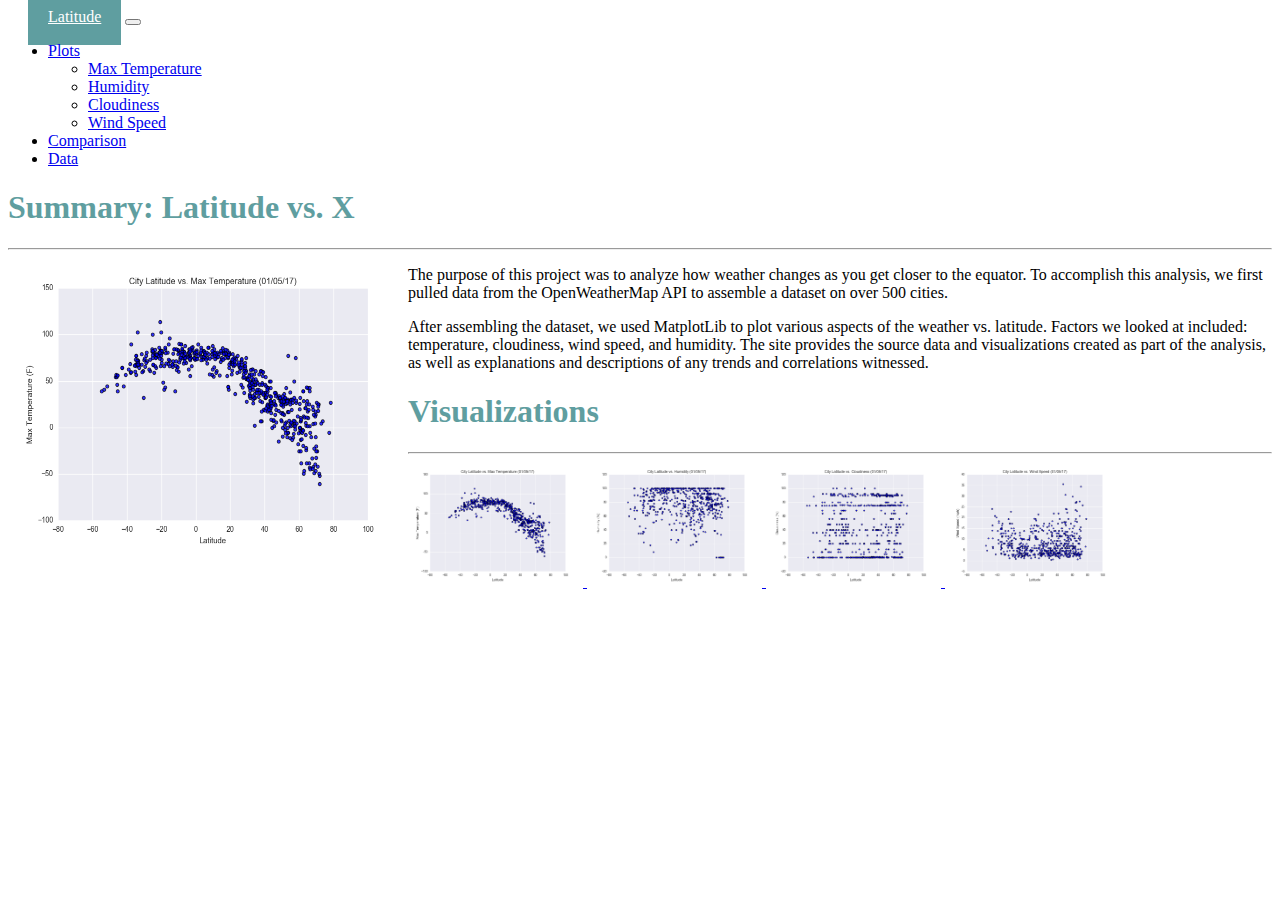
<file: index.html>
<!DOCTYPE html>
<html lang="en-US">

<head>
    <meta charset="UTF-8">
    <meta name="viewport" content="width=device-width, initial-scale=1.0">
    <meta name="description" content="Web Design Homework - Web Visualization Dashboard (Latitude)">
    <meta name="keywords" content="HTML, CSS">
    <meta name="author" content="Pam Fernandez">
    <title>Web Design Homework - Web Visualization Dashboard (Latitude)</title>
    <link href="https://cdn.jsdelivr.net/npm/bootstrap@5.1.3/dist/css/bootstrap.min.css" rel="stylesheet" integrity="sha384-1BmE4kWBq78iYhFldvKuhfTAU6auU8tT94WrHftjDbrCEXSU1oBoqyl2QvZ6jIW3" crossorigin="anonymous">
    <script src="https://cdn.jsdelivr.net/npm/bootstrap@5.1.3/dist/js/bootstrap.bundle.min.js" integrity="sha384-ka7Sk0Gln4gmtz2MlQnikT1wXgYsOg+OMhuP+IlRH9sENBO0LRn5q+8nbTov4+1p" crossorigin="anonymous"></script>    
    <link rel="stylesheet" href="style.css">
  </head>

<body>

<!-- Navigation Menu -->
  <nav class="navbar navbar-expand-lg navbar-light bg-light">
    <div class="container-fluid">

      <!-- latitude (index) -->        
      <a class="navbar-brand" href="index.html">Latitude</a>
      
      <!-- hamburger maker -->
      <button class="navbar-toggler" type="button" data-bs-toggle="collapse" data-bs-target="#navbarSupportedContent" aria-controls="navbarSupportedContent" aria-expanded="false" aria-label="Toggle navigation">
        <span class="navbar-toggler-icon"></span>
      </button>
      <div class="collapse navbar-collapse" id="navbarSupportedContent">
        <ul class="navbar-nav ms-auto mb-2 mb-lg-0">

          <!-- dropdown -->             
          <li class="nav-item dropdown">
            <a class="nav-link dropdown-toggle" href="#" id="navbarDropdown" role="button" data-bs-toggle="dropdown" aria-expanded="false">
              Plots
            </a>
            <ul class="dropdown-menu" aria-labelledby="navbarDropdown">
              <li><a class="dropdown-item" href="plot_maxtemp.html">Max Temperature</a></li>
              <li><a class="dropdown-item" href="plot_humid.html">Humidity</a></li>
              <li><a class="dropdown-item" href="plot_cloud.html">Cloudiness</a></li>
              <li><a class="dropdown-item" href="plot_wind.html">Wind Speed</a></li>
            </ul>
          </li>
          <!-- comparison -->  
          <li class="nav-item">  
            <a class="nav-link" href="comparison.html">Comparison</a>
          </li>
          <!-- data -->   
          <li class="nav-item">
            <a class="nav-link" href="data.html">Data</a>
          </li>
        </ul>
      </div>
    </div>
  </nav>

  <div class="container-md">

  <!-- Landing Page -->
    <div class="row">
      <div class="col-md-7">
          <h1>Summary: Latitude vs. X</h1>
          <hr/>
          <img src="Resources/assets/images/Fig_max_temp.png" alt="City Lat vs. Max Temp" style="float:left;width:400px;height:300px;">
          <p>The purpose of this project was to analyze how weather changes as you get closer to the equator. To accomplish this analysis, we first pulled data from the OpenWeatherMap API to assemble a dataset on over 500 cities. </p>
          <p>After assembling the dataset, we used MatplotLib to plot various aspects of the weather vs. latitude. Factors we looked at included: temperature, cloudiness, wind speed, and humidity. The site provides the source data and visualizations created as part of the analysis, as well as explanations and descriptions of any trends and correlations witnessed.</p>
        </div>
        <div class="col-md-5">
          <h1>Visualizations</h1>
          <hr/>
            <a href="plot_maxtemp.html">
              <img src="Resources/assets/images/Fig_max_temp.png" alt="City Lat vs. Max Temp" style="width:175px;height:125px">
            </a>
            <a href="plot_humid.html">
              <img src="Resources/assets/images/Fig_humid.png" alt="City Lat vs. Humidity" style="width:175px;height:125px">
            </a>
            <a href="plot_cloud.html">
              <img src="Resources/assets/images/Fig_cloud.png" alt="City Lat vs. Cloudiness" style="width:175px;height:125px">
            </a>
            <a href="plot_wind.html">
              <img src="Resources/assets/images/Fig_wind.png" alt="City Lat vs. Wind Speed" style="width:175px;height:125px">
            </a>  
        </div>
      </div>

    </div>


<script src="https://code.jquery.com/jquery-3.3.1.slim.min.js" integrity="sha384-q8i/X+965DzO0rT7abK41JStQIAqVgRVzpbzo5smXKp4YfRvH+8abtTE1Pi6jizo" crossorigin="anonymous"></script>
<script src="https://cdnjs.cloudflare.com/ajax/libs/popper.js/1.14.7/umd/popper.min.js" integrity="sha384-UO2eT0CpHqdSJQ6hJty5KVphtPhzWj9WO1clHTMGa3JDZwrnQq4sF86dIHNDz0W1" crossorigin="anonymous"></script>
<script src="https://stackpath.bootstrapcdn.com/bootstrap/4.3.1/js/bootstrap.min.js" integrity="sha384-JjSmVgyd0p3pXB1rRibZUAYoIIy6OrQ6VrjIEaFf/nJGzIxFDsf4x0xIM+B07jRM" crossorigin="anonymous"></script>

</body>

</html>
</file>
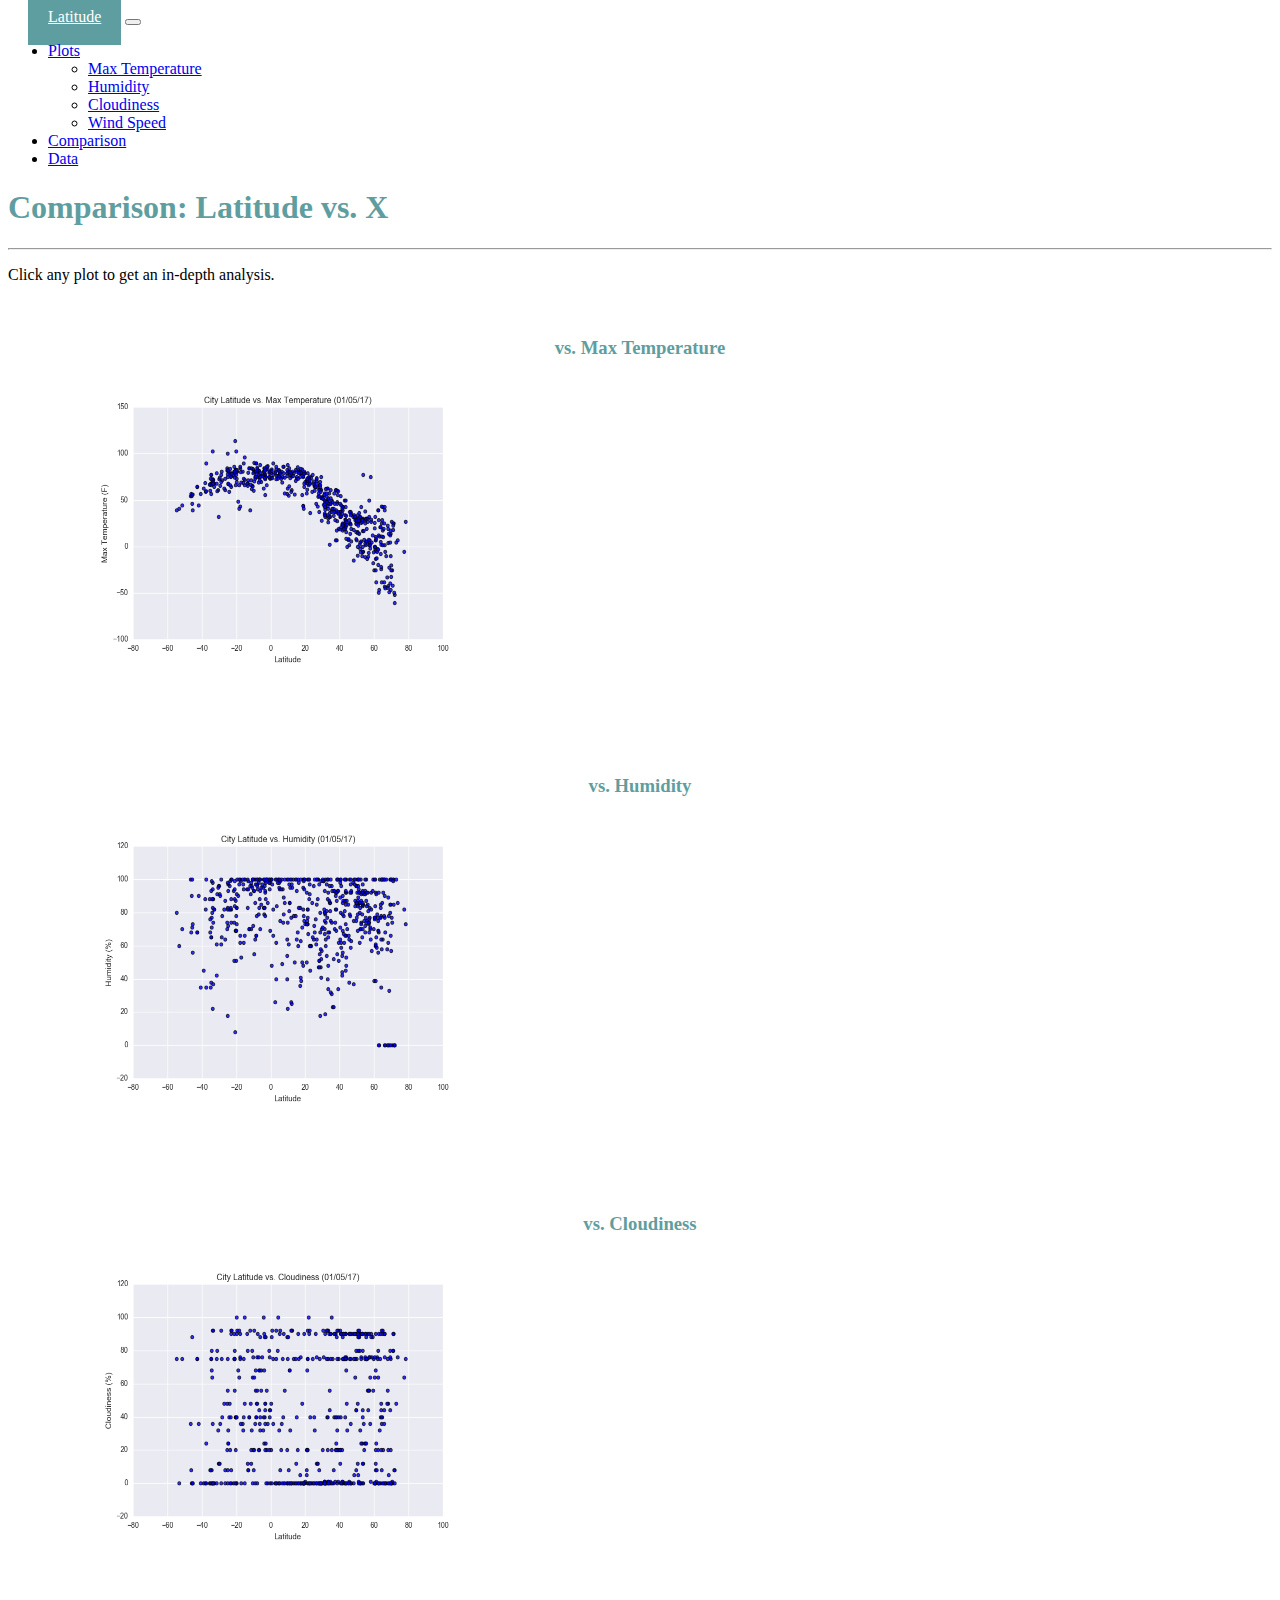
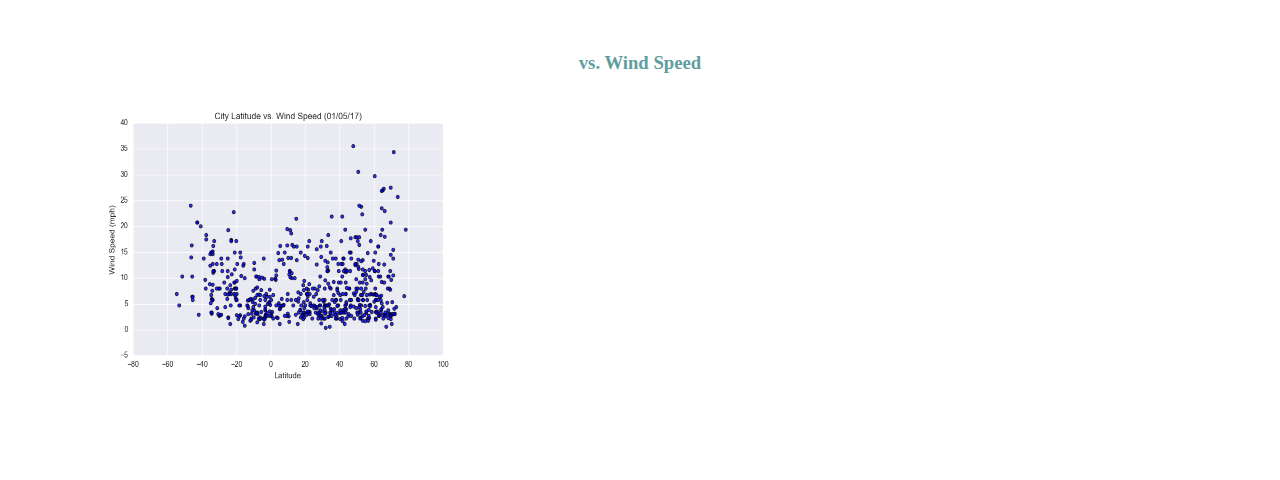
<file: comparison.html>
<!DOCTYPE html>
<html lang="en-US">

<head>
    <meta charset="UTF-8">
    <meta name="viewport" content="width=device-width, initial-scale=1.0">
    <meta name="description" content="Web Design Homework - Web Visualization Dashboard (Latitude)">
    <meta name="keywords" content="HTML, CSS">
    <meta name="author" content="Pam Fernandez">
    <title>Web Design Homework - Web Visualization Dashboard (Latitude)</title>
    <link href="https://cdn.jsdelivr.net/npm/bootstrap@5.1.3/dist/css/bootstrap.min.css" rel="stylesheet" integrity="sha384-1BmE4kWBq78iYhFldvKuhfTAU6auU8tT94WrHftjDbrCEXSU1oBoqyl2QvZ6jIW3" crossorigin="anonymous">
    <script src="https://cdn.jsdelivr.net/npm/bootstrap@5.1.3/dist/js/bootstrap.bundle.min.js" integrity="sha384-ka7Sk0Gln4gmtz2MlQnikT1wXgYsOg+OMhuP+IlRH9sENBO0LRn5q+8nbTov4+1p" crossorigin="anonymous"></script>    
    <link rel="stylesheet" href="style.css">
  </head>

<body>

  <!-- Navigation Menu -->
  <nav class="navbar navbar-expand-lg navbar-light bg-light">
    <div class="container-fluid">

      <!-- latitude (index) -->        
      <a class="navbar-brand" href="index.html">Latitude</a>
      
      <!-- hamburger maker -->
      <button class="navbar-toggler" type="button" data-bs-toggle="collapse" data-bs-target="#navbarSupportedContent" aria-controls="navbarSupportedContent" aria-expanded="false" aria-label="Toggle navigation">
        <span class="navbar-toggler-icon"></span>
      </button>
      <div class="collapse navbar-collapse" id="navbarSupportedContent">
        <ul class="navbar-nav ms-auto mb-2 mb-lg-0">

          <!-- dropdown -->             
          <li class="nav-item dropdown">
            <a class="nav-link dropdown-toggle" href="#" id="navbarDropdown" role="button" data-bs-toggle="dropdown" aria-expanded="false">
              Plots
            </a>
            <ul class="dropdown-menu" aria-labelledby="navbarDropdown">
              <li><a class="dropdown-item" href="plot_maxtemp.html">Max Temperature</a></li>
              <li><a class="dropdown-item" href="plot_humid.html">Humidity</a></li>
              <li><a class="dropdown-item" href="plot_cloud.html">Cloudiness</a></li>
              <li><a class="dropdown-item" href="plot_wind.html">Wind Speed</a></li>
            </ul>
          </li>
          <!-- comparison -->  
          <li class="nav-item">  
            <a class="nav-link" href="comparison.html">Comparison</a>
          </li>
          <!-- data -->   
          <li class="nav-item">
            <a class="nav-link" href="data.html">Data</a>
          </li>
        </ul>
      </div>
    </div>
  </nav>

  <div class="container-md">

    <!-- Comparison Page -->
    <h1>Comparison: Latitude vs. X</h1>
    <hr/>
    <p>Click any plot to get an in-depth analysis.</p>  
    <br>
      <div class="row">
        <div class="col-md-6">
          <h3 class="vs_plot">vs. Max Temperature</h3>
            <a href="plot_maxtemp.html">
            <img class=plots src="Resources/assets/images/Fig_max_temp.png" alt="City Lat vs. Max Temp" style="width:400px;height:300px">
            </a>
        </div>
        <div class="col-md-6">
          <h3 class="vs_plot">vs. Humidity</h3>
            <a href="plot_humid.html">
            <img class=plots src="Resources/assets/images/Fig_humid.png" alt="City Lat vs. Humidity" style="width:400px;height:300px">
            </a>
        </div>
        <div class="col-md-6"> 
            <h3 class="vs_plot">vs. Cloudiness</h3>
            <a href="plot_cloud.html">
            <img class=plots src="Resources/assets/images/Fig_cloud.png" alt="City Lat vs. Cloudiness" style="width:400px;height:300px">
            </a>
        </div>
        <div class="col-md-6">  
            <h3 class="vs_plot">vs. Wind Speed</h3>
            <a href="plot_wind.html">
            <img class=plots src="Resources/assets/images/Fig_wind.png" alt="City Lat vs. Wind Speed" style="width:400px;height:300px">
            </a>
        </div>
      </div>

  </div>


<script src="https://code.jquery.com/jquery-3.3.1.slim.min.js" integrity="sha384-q8i/X+965DzO0rT7abK41JStQIAqVgRVzpbzo5smXKp4YfRvH+8abtTE1Pi6jizo" crossorigin="anonymous"></script>
<script src="https://cdnjs.cloudflare.com/ajax/libs/popper.js/1.14.7/umd/popper.min.js" integrity="sha384-UO2eT0CpHqdSJQ6hJty5KVphtPhzWj9WO1clHTMGa3JDZwrnQq4sF86dIHNDz0W1" crossorigin="anonymous"></script>
<script src="https://stackpath.bootstrapcdn.com/bootstrap/4.3.1/js/bootstrap.min.js" integrity="sha384-JjSmVgyd0p3pXB1rRibZUAYoIIy6OrQ6VrjIEaFf/nJGzIxFDsf4x0xIM+B07jRM" crossorigin="anonymous"></script>

</body>

</html>
</file>
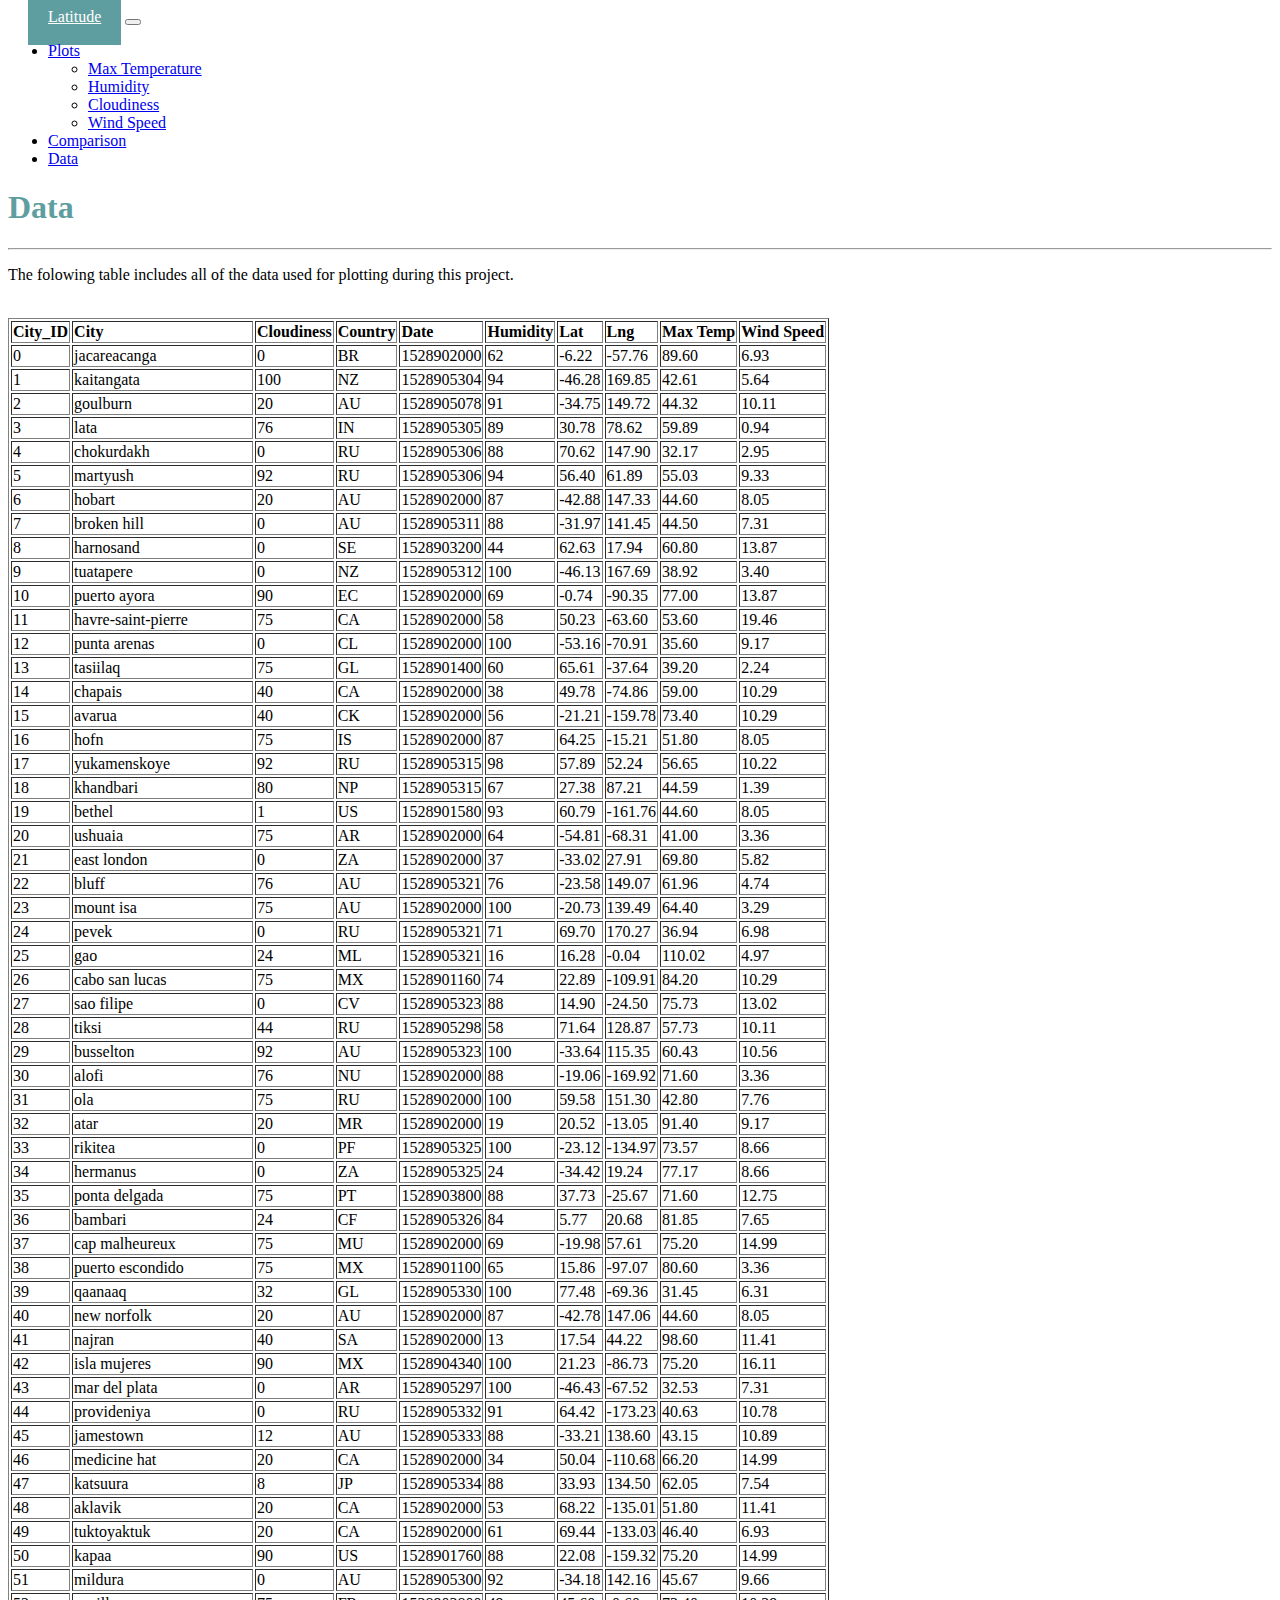
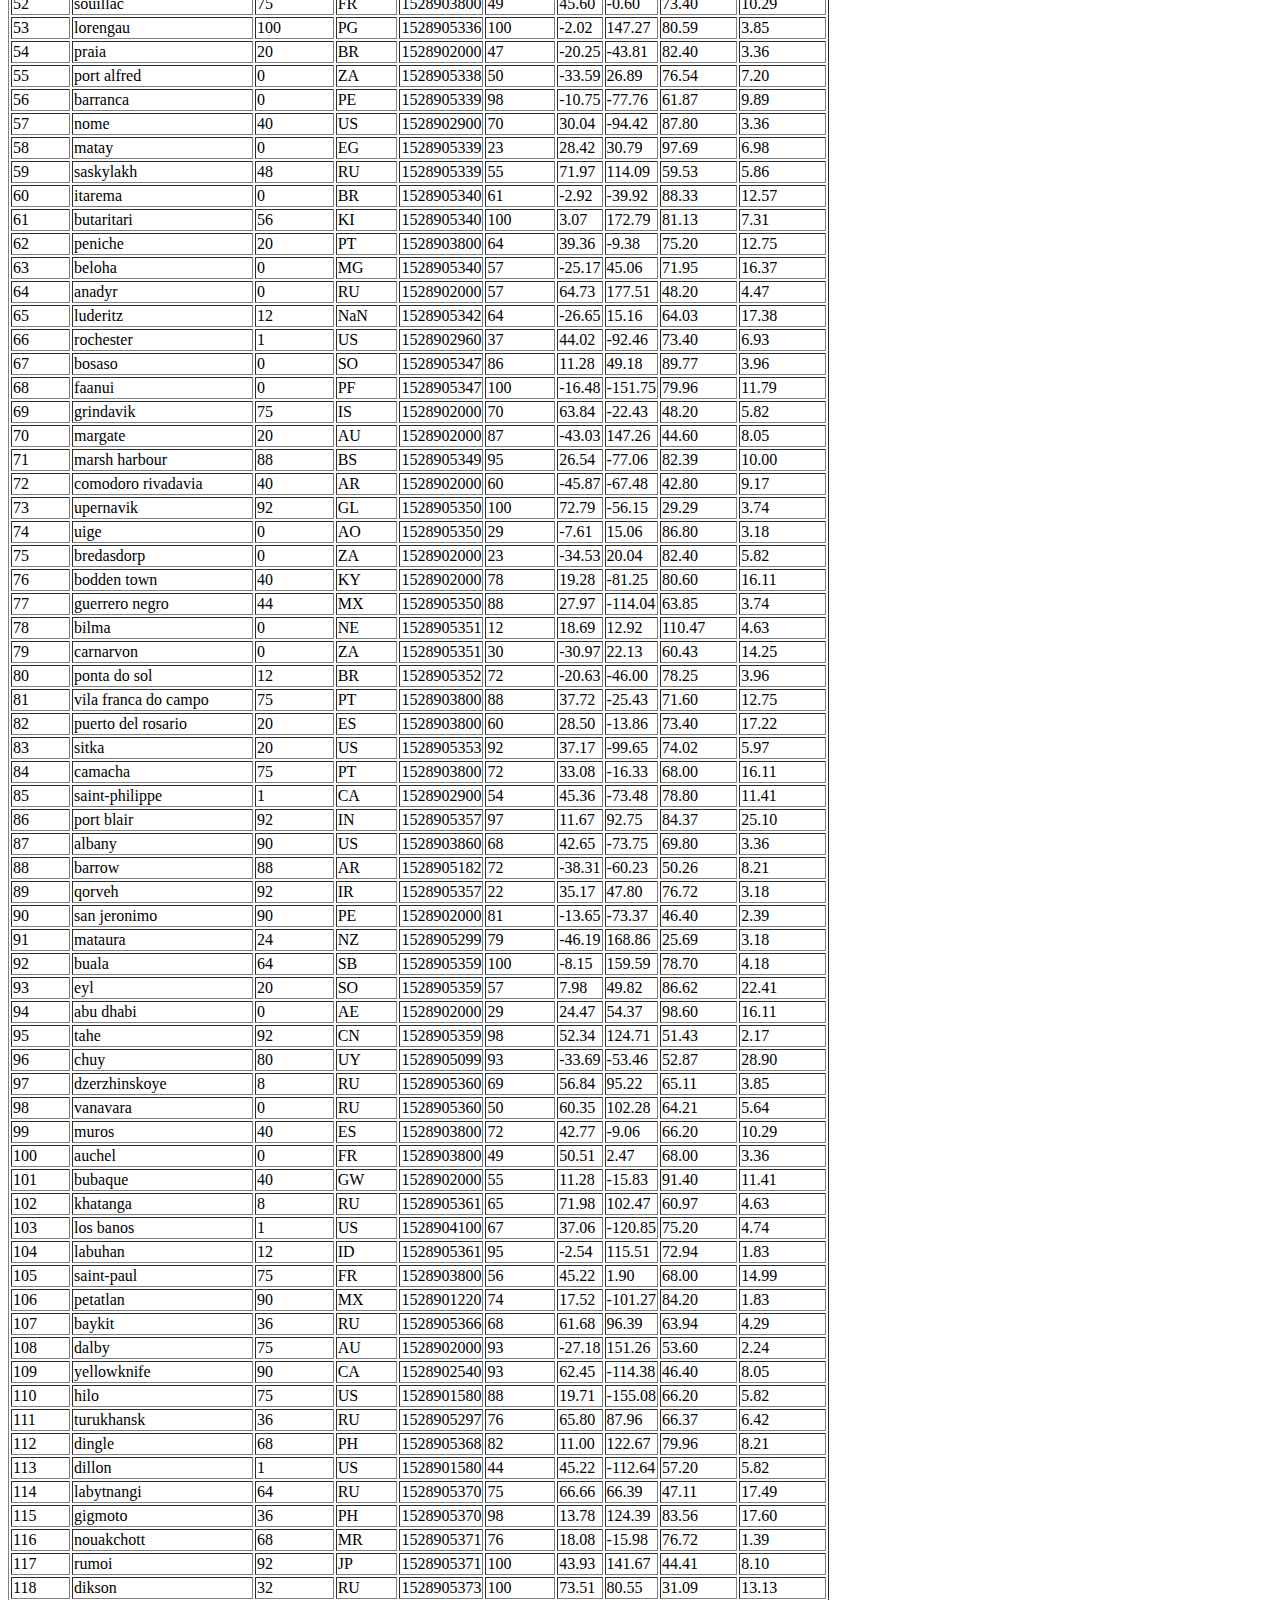
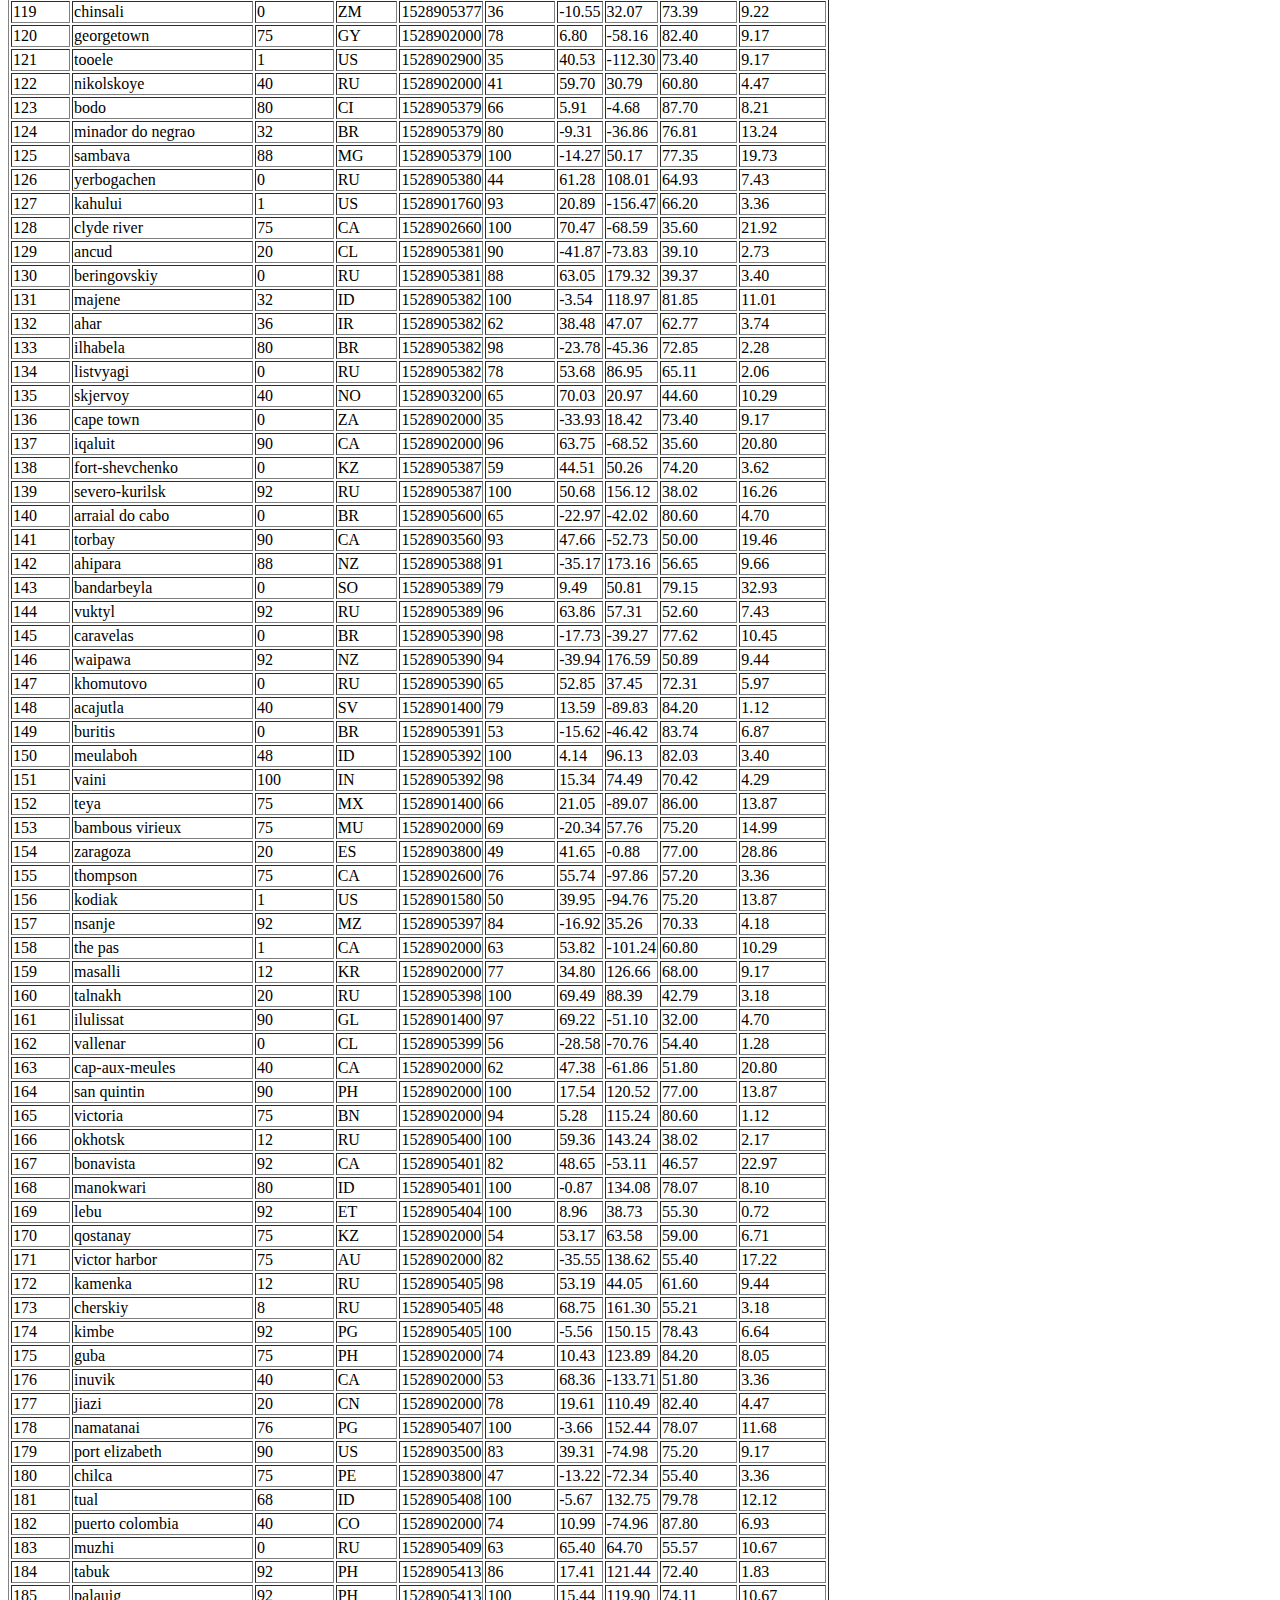
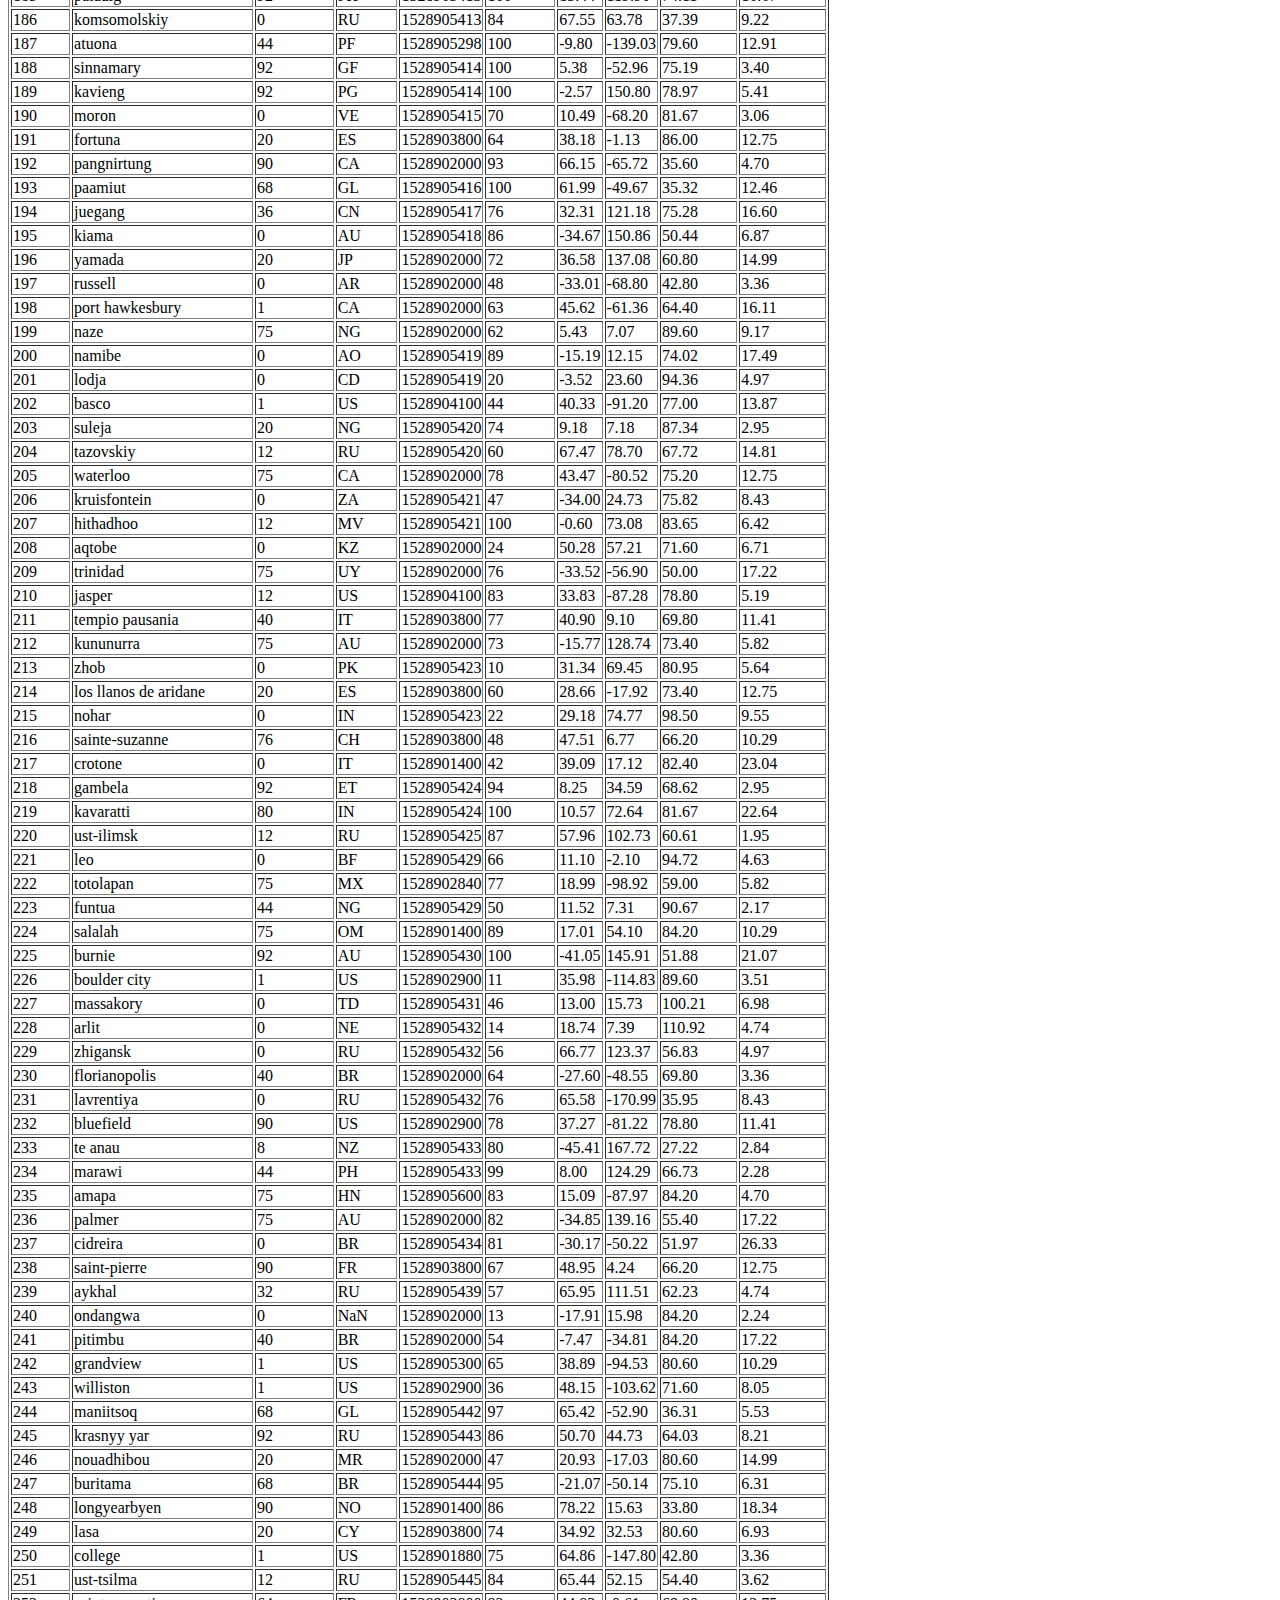
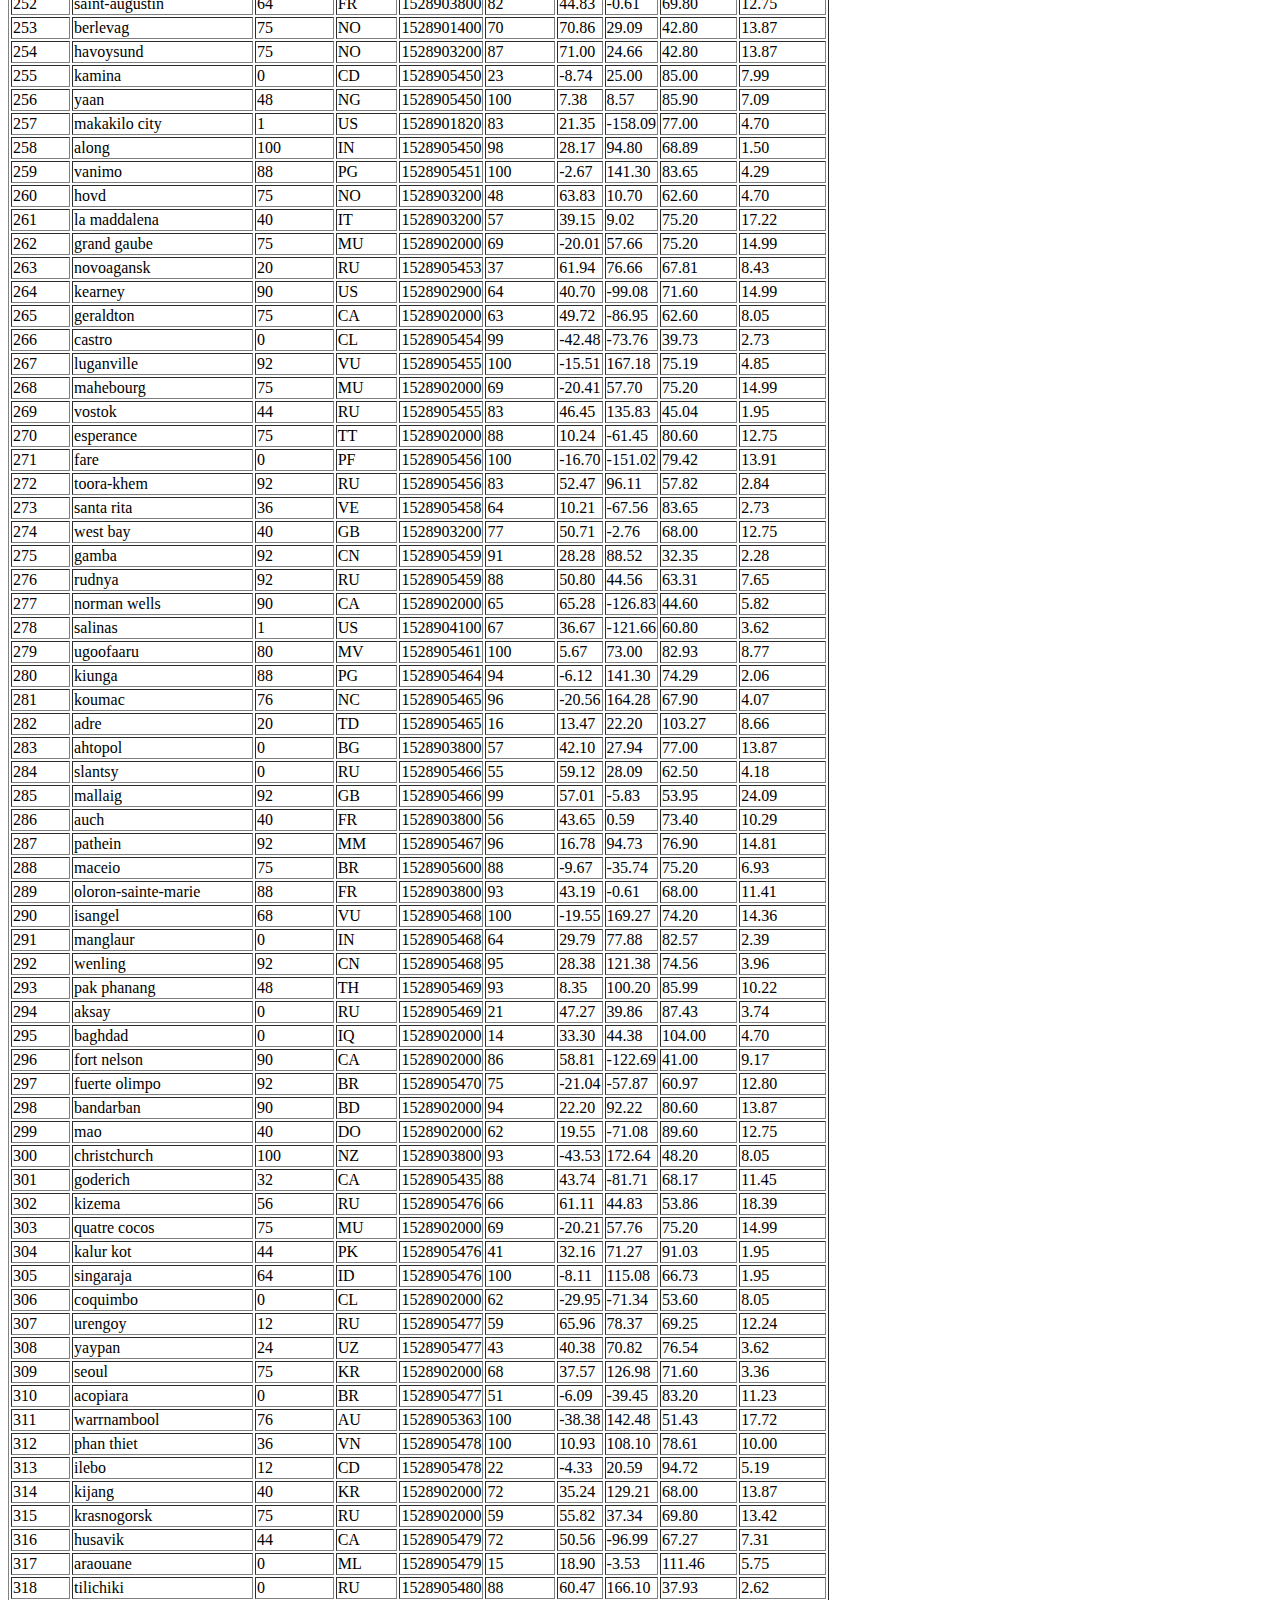
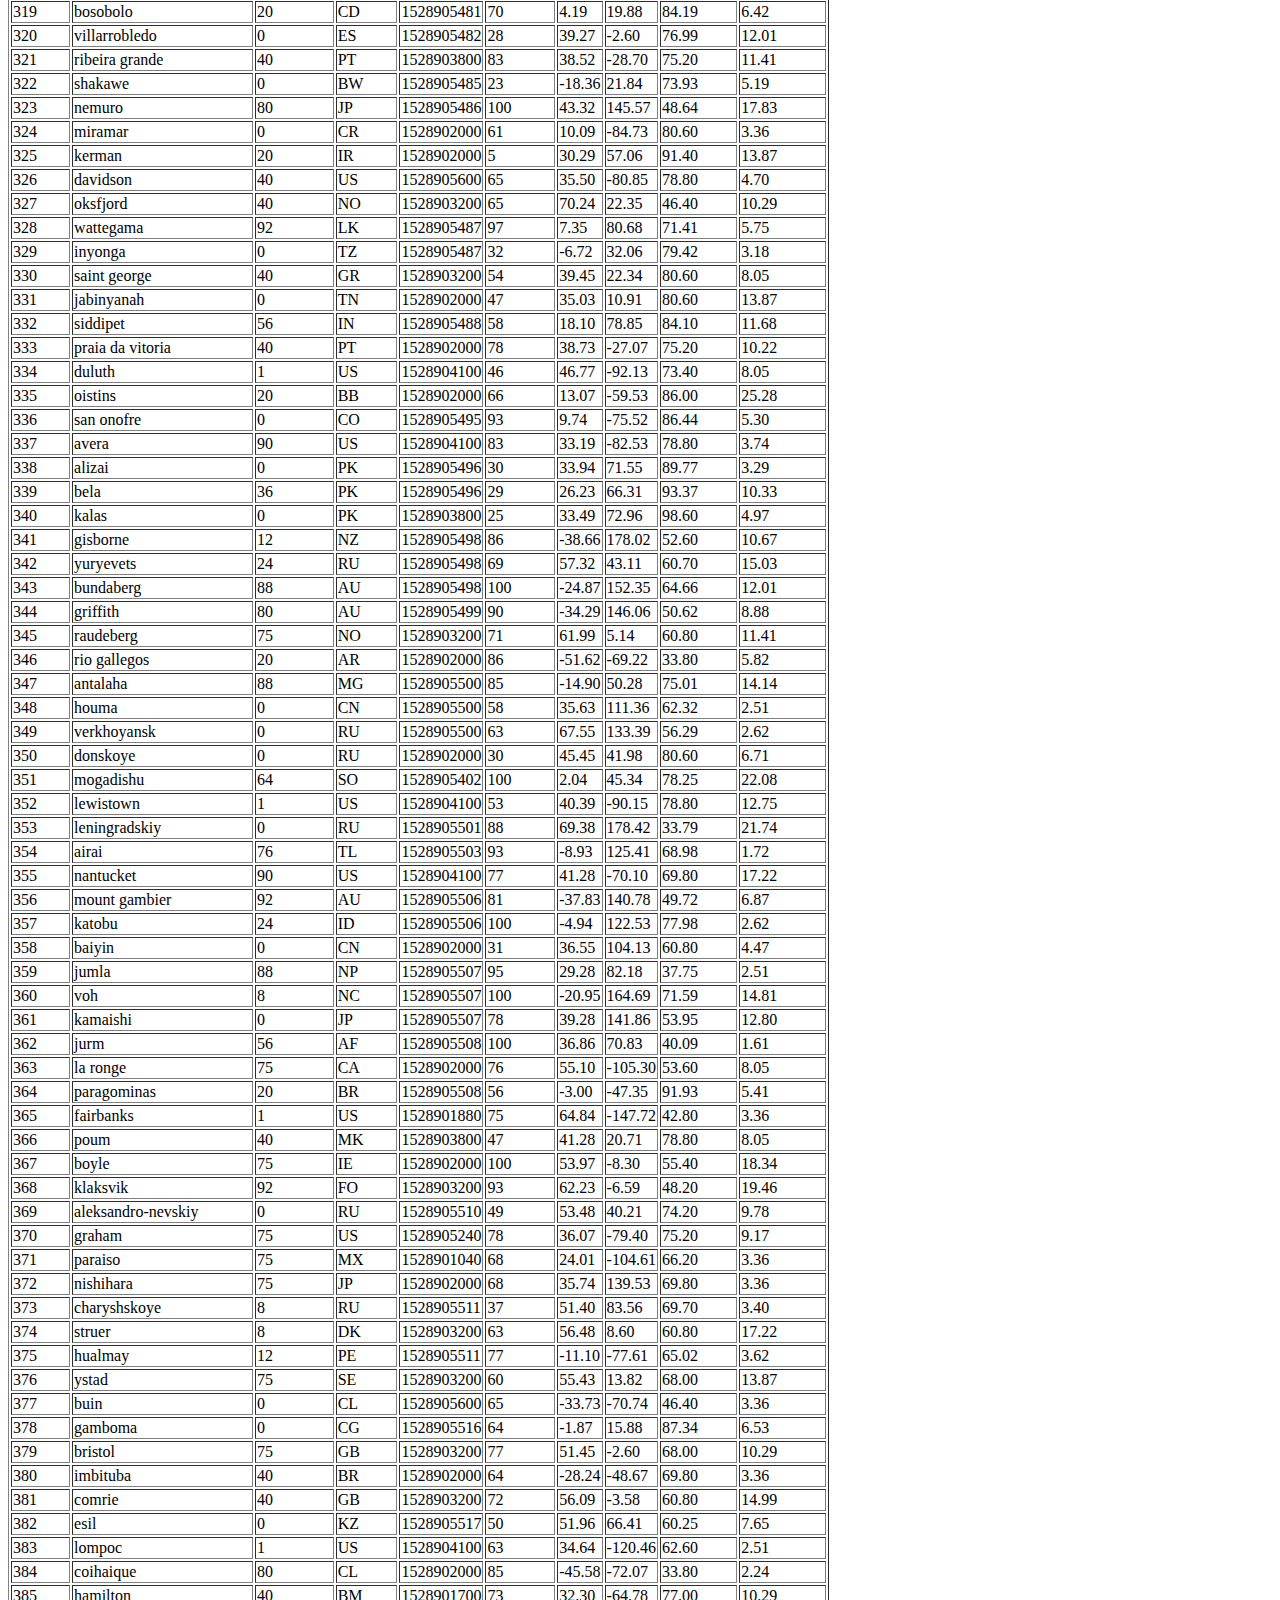
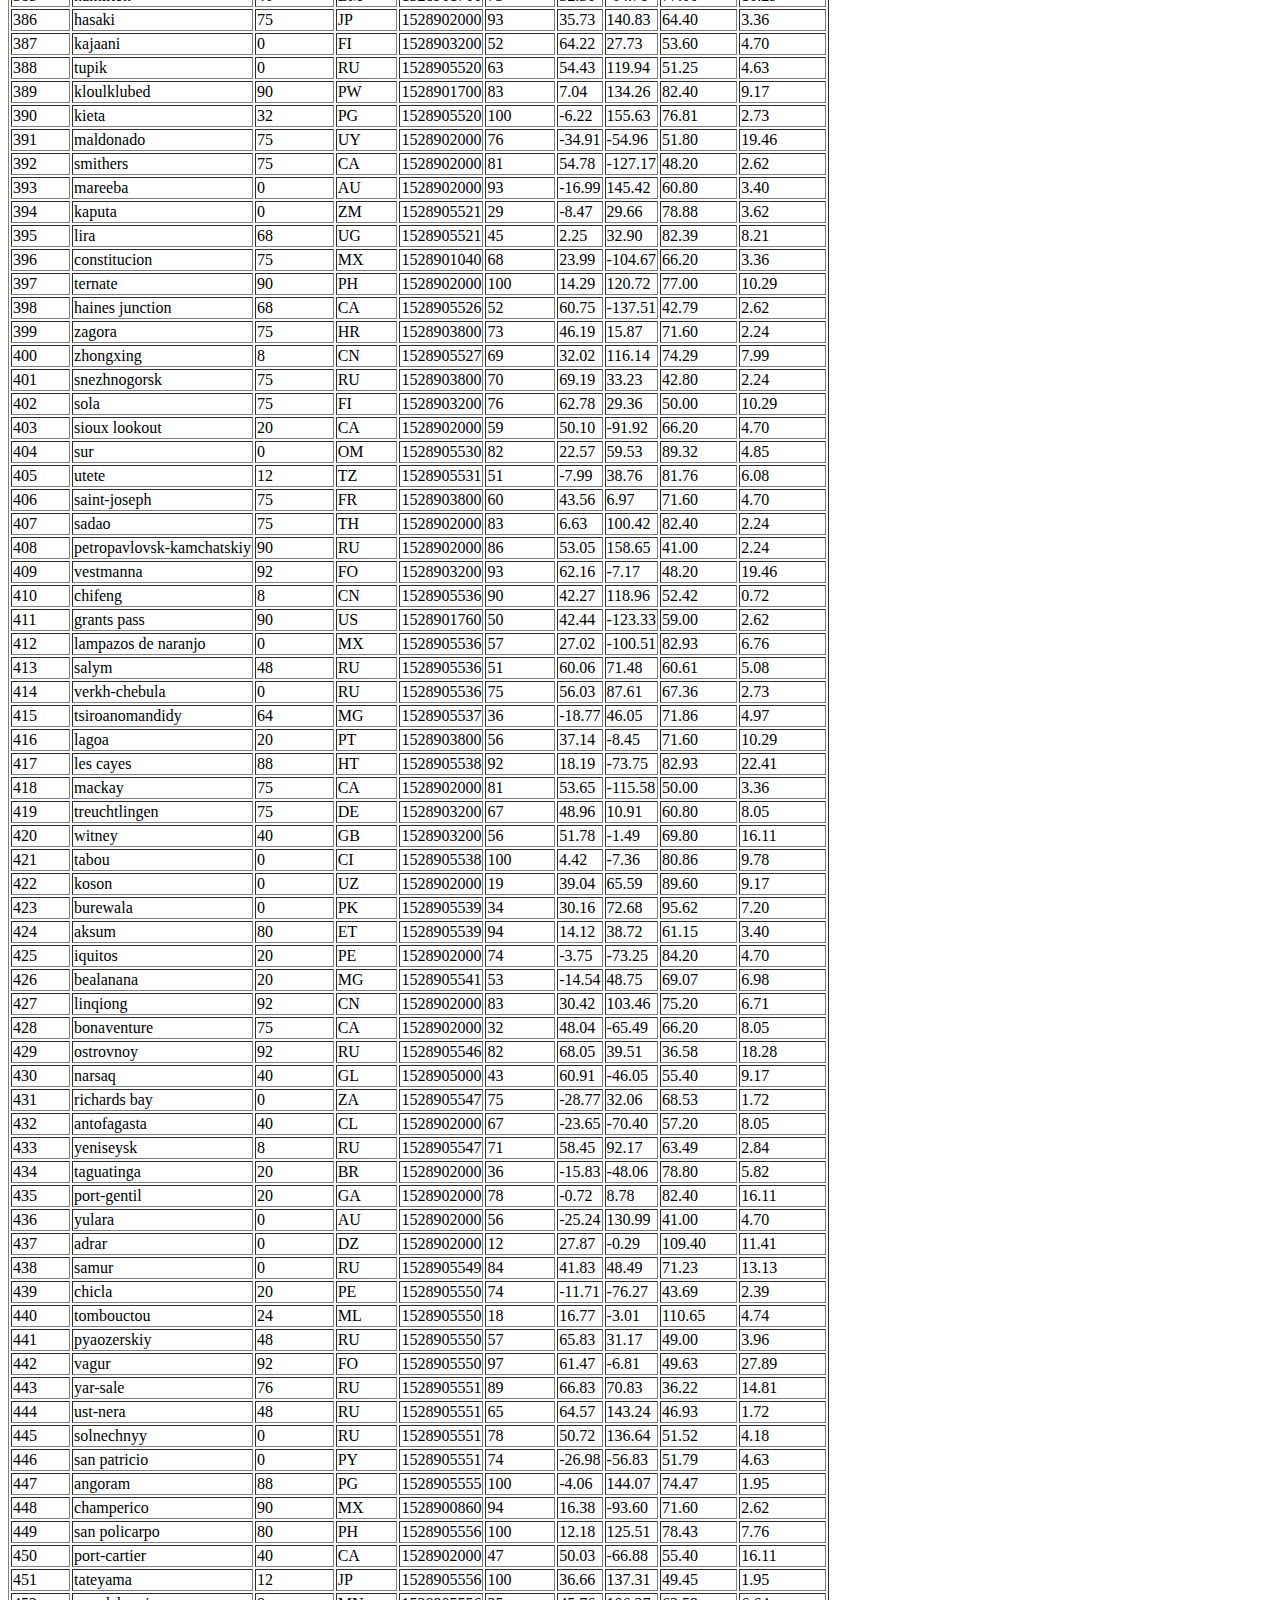
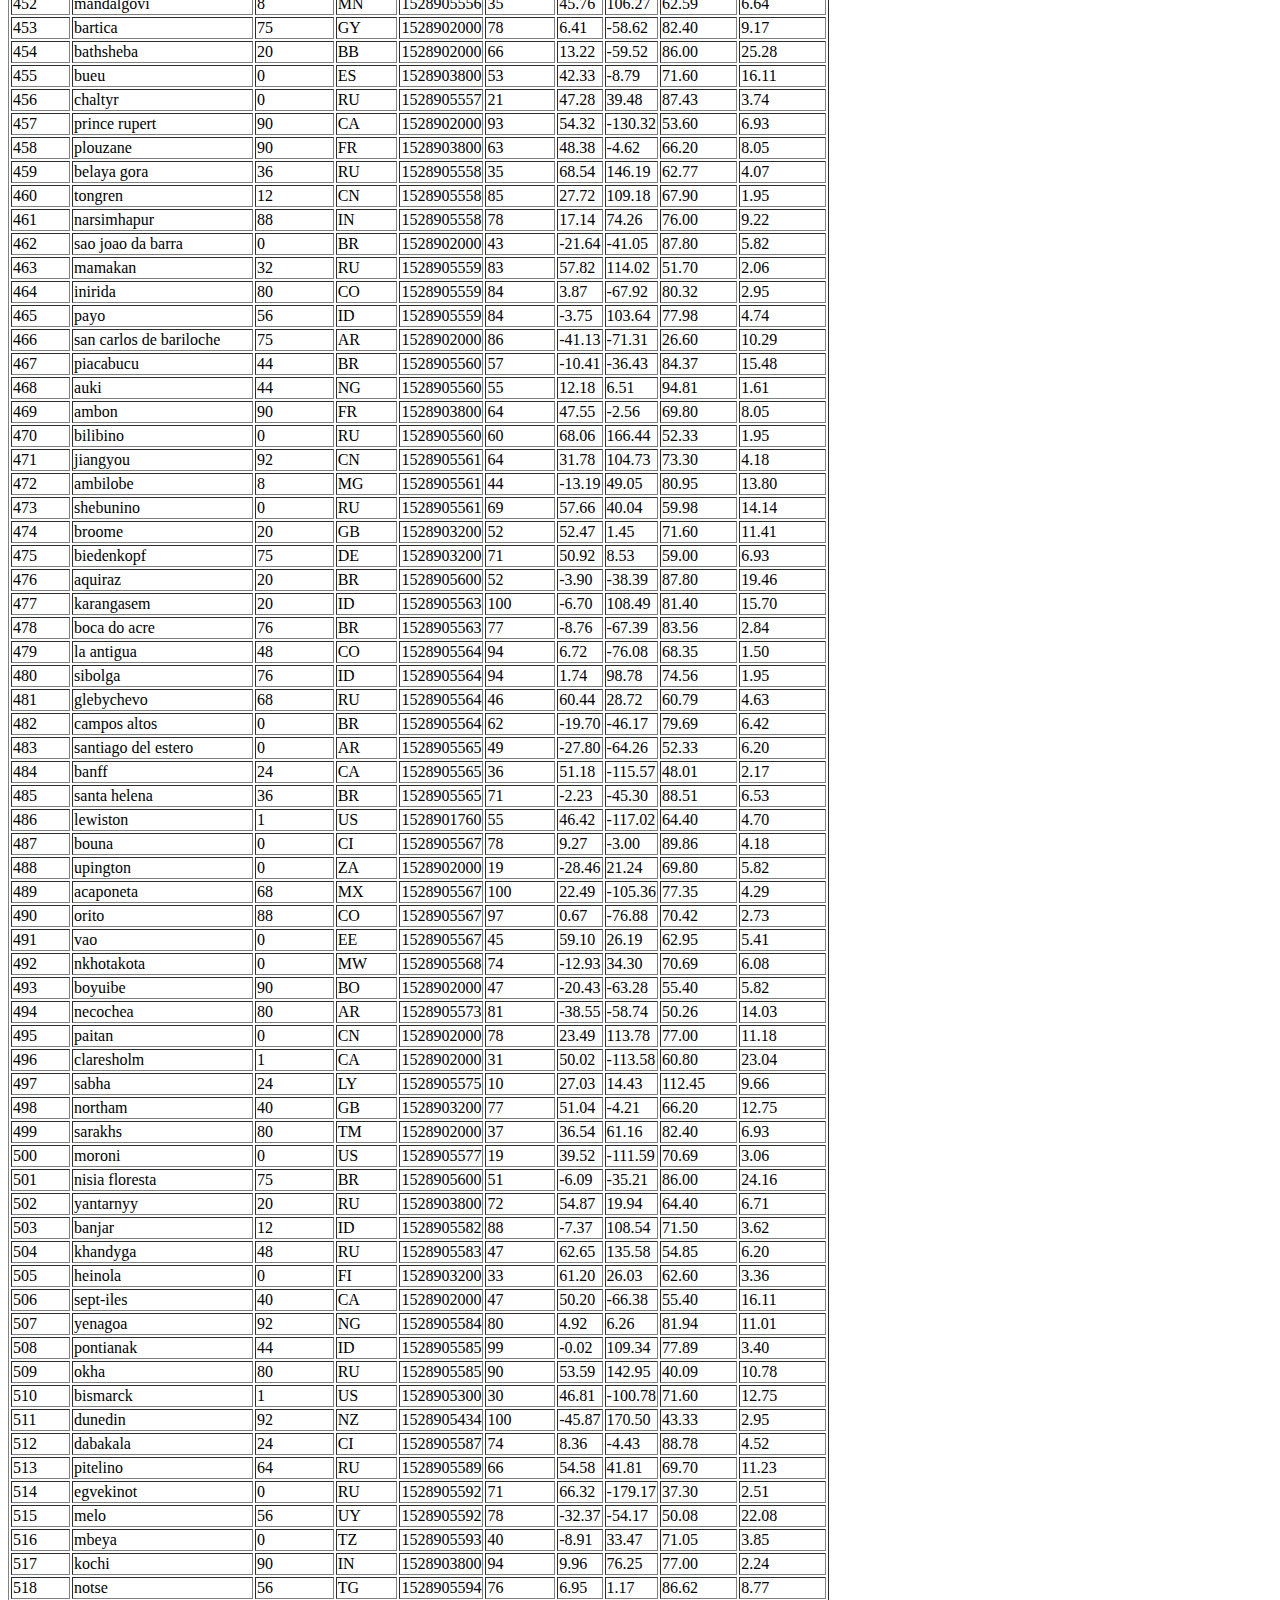
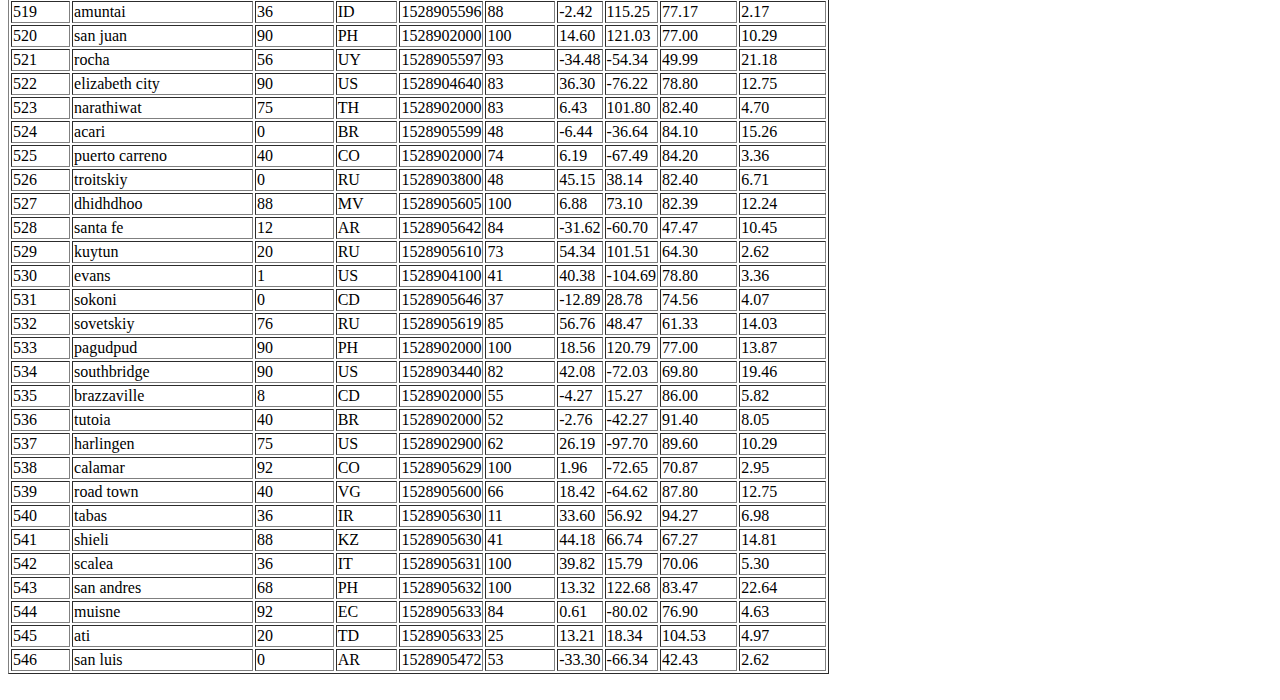
<file: data.html>
<!DOCTYPE html>
<html lang="en-US">

<head>
    <meta charset="UTF-8">
    <meta name="viewport" content="width=device-width, initial-scale=1.0">
    <meta name="description" content="Web Design Homework - Web Visualization Dashboard (Latitude)">
    <meta name="keywords" content="HTML, CSS">
    <meta name="author" content="Pam Fernandez">
    <title>Web Design Homework - Web Visualization Dashboard (Latitude)</title>
    <link href="https://cdn.jsdelivr.net/npm/bootstrap@5.1.3/dist/css/bootstrap.min.css" rel="stylesheet" integrity="sha384-1BmE4kWBq78iYhFldvKuhfTAU6auU8tT94WrHftjDbrCEXSU1oBoqyl2QvZ6jIW3" crossorigin="anonymous">
    <script src="https://cdn.jsdelivr.net/npm/bootstrap@5.1.3/dist/js/bootstrap.bundle.min.js" integrity="sha384-ka7Sk0Gln4gmtz2MlQnikT1wXgYsOg+OMhuP+IlRH9sENBO0LRn5q+8nbTov4+1p" crossorigin="anonymous"></script>    
    <link rel="stylesheet" href="style.css">
  </head>

<body>

<!-- Navigation Menu -->
  <nav class="navbar navbar-expand-lg navbar-light bg-light">
    <div class="container-fluid">

      <!-- latitude (index) -->        
      <a class="navbar-brand" href="index.html">Latitude</a>
      
      <!-- hamburger maker -->
      <button class="navbar-toggler" type="button" data-bs-toggle="collapse" data-bs-target="#navbarSupportedContent" aria-controls="navbarSupportedContent" aria-expanded="false" aria-label="Toggle navigation">
        <span class="navbar-toggler-icon"></span>
      </button>
      <div class="collapse navbar-collapse" id="navbarSupportedContent">
        <ul class="navbar-nav ms-auto mb-2 mb-lg-0">

          <!-- dropdown -->             
          <li class="nav-item dropdown">
            <a class="nav-link dropdown-toggle" href="#" id="navbarDropdown" role="button" data-bs-toggle="dropdown" aria-expanded="false">
              Plots
            </a>
            <ul class="dropdown-menu" aria-labelledby="navbarDropdown">
              <li><a class="dropdown-item" href="plot_maxtemp.html">Max Temperature</a></li>
              <li><a class="dropdown-item" href="plot_humid.html">Humidity</a></li>
              <li><a class="dropdown-item" href="plot_cloud.html">Cloudiness</a></li>
              <li><a class="dropdown-item" href="plot_wind.html">Wind Speed</a></li>
            </ul>
          </li>
          <!-- comparison -->  
          <li class="nav-item">  
            <a class="nav-link" href="comparison.html">Comparison</a>
          </li>
          <!-- data -->   
          <li class="nav-item">
            <a class="nav-link" href="data.html">Data</a>
          </li>
        </ul>
      </div>
    </div>
  </nav>

  <div class="container-fluid">

  <!-- Data Page -->
    <div class="table-responsive">
        <h1>Data</h1>
        <hr/>
        <p>The folowing table includes all of the data used for plotting during this project.</p>
        <br>
        <table border="1" class="table">
          <thead>
            <tr style="text-align: left;">
              <th>City_ID</th>
              <th>City</th>
              <th>Cloudiness</th>
              <th>Country</th>
              <th>Date</th>
              <th>Humidity</th>
              <th>Lat</th>
              <th>Lng</th>
              <th>Max Temp</th>
              <th>Wind Speed</th>
            </tr>
          </thead>
          <tbody>
            <tr>
              <td>0</td>
              <td>jacareacanga</td>
              <td>0</td>
              <td>BR</td>
              <td>1528902000</td>
              <td>62</td>
              <td>-6.22</td>
              <td>-57.76</td>
              <td>89.60</td>
              <td>6.93</td>
            </tr>
            <tr>
              <td>1</td>
              <td>kaitangata</td>
              <td>100</td>
              <td>NZ</td>
              <td>1528905304</td>
              <td>94</td>
              <td>-46.28</td>
              <td>169.85</td>
              <td>42.61</td>
              <td>5.64</td>
            </tr>
            <tr>
              <td>2</td>
              <td>goulburn</td>
              <td>20</td>
              <td>AU</td>
              <td>1528905078</td>
              <td>91</td>
              <td>-34.75</td>
              <td>149.72</td>
              <td>44.32</td>
              <td>10.11</td>
            </tr>
            <tr>
              <td>3</td>
              <td>lata</td>
              <td>76</td>
              <td>IN</td>
              <td>1528905305</td>
              <td>89</td>
              <td>30.78</td>
              <td>78.62</td>
              <td>59.89</td>
              <td>0.94</td>
            </tr>
            <tr>
              <td>4</td>
              <td>chokurdakh</td>
              <td>0</td>
              <td>RU</td>
              <td>1528905306</td>
              <td>88</td>
              <td>70.62</td>
              <td>147.90</td>
              <td>32.17</td>
              <td>2.95</td>
            </tr>
            <tr>
              <td>5</td>
              <td>martyush</td>
              <td>92</td>
              <td>RU</td>
              <td>1528905306</td>
              <td>94</td>
              <td>56.40</td>
              <td>61.89</td>
              <td>55.03</td>
              <td>9.33</td>
            </tr>
            <tr>
              <td>6</td>
              <td>hobart</td>
              <td>20</td>
              <td>AU</td>
              <td>1528902000</td>
              <td>87</td>
              <td>-42.88</td>
              <td>147.33</td>
              <td>44.60</td>
              <td>8.05</td>
            </tr>
            <tr>
              <td>7</td>
              <td>broken hill</td>
              <td>0</td>
              <td>AU</td>
              <td>1528905311</td>
              <td>88</td>
              <td>-31.97</td>
              <td>141.45</td>
              <td>44.50</td>
              <td>7.31</td>
            </tr>
            <tr>
              <td>8</td>
              <td>harnosand</td>
              <td>0</td>
              <td>SE</td>
              <td>1528903200</td>
              <td>44</td>
              <td>62.63</td>
              <td>17.94</td>
              <td>60.80</td>
              <td>13.87</td>
            </tr>
            <tr>
              <td>9</td>
              <td>tuatapere</td>
              <td>0</td>
              <td>NZ</td>
              <td>1528905312</td>
              <td>100</td>
              <td>-46.13</td>
              <td>167.69</td>
              <td>38.92</td>
              <td>3.40</td>
            </tr>
            <tr>
              <td>10</td>
              <td>puerto ayora</td>
              <td>90</td>
              <td>EC</td>
              <td>1528902000</td>
              <td>69</td>
              <td>-0.74</td>
              <td>-90.35</td>
              <td>77.00</td>
              <td>13.87</td>
            </tr>
            <tr>
              <td>11</td>
              <td>havre-saint-pierre</td>
              <td>75</td>
              <td>CA</td>
              <td>1528902000</td>
              <td>58</td>
              <td>50.23</td>
              <td>-63.60</td>
              <td>53.60</td>
              <td>19.46</td>
            </tr>
            <tr>
              <td>12</td>
              <td>punta arenas</td>
              <td>0</td>
              <td>CL</td>
              <td>1528902000</td>
              <td>100</td>
              <td>-53.16</td>
              <td>-70.91</td>
              <td>35.60</td>
              <td>9.17</td>
            </tr>
            <tr>
              <td>13</td>
              <td>tasiilaq</td>
              <td>75</td>
              <td>GL</td>
              <td>1528901400</td>
              <td>60</td>
              <td>65.61</td>
              <td>-37.64</td>
              <td>39.20</td>
              <td>2.24</td>
            </tr>
            <tr>
              <td>14</td>
              <td>chapais</td>
              <td>40</td>
              <td>CA</td>
              <td>1528902000</td>
              <td>38</td>
              <td>49.78</td>
              <td>-74.86</td>
              <td>59.00</td>
              <td>10.29</td>
            </tr>
            <tr>
              <td>15</td>
              <td>avarua</td>
              <td>40</td>
              <td>CK</td>
              <td>1528902000</td>
              <td>56</td>
              <td>-21.21</td>
              <td>-159.78</td>
              <td>73.40</td>
              <td>10.29</td>
            </tr>
            <tr>
              <td>16</td>
              <td>hofn</td>
              <td>75</td>
              <td>IS</td>
              <td>1528902000</td>
              <td>87</td>
              <td>64.25</td>
              <td>-15.21</td>
              <td>51.80</td>
              <td>8.05</td>
            </tr>
            <tr>
              <td>17</td>
              <td>yukamenskoye</td>
              <td>92</td>
              <td>RU</td>
              <td>1528905315</td>
              <td>98</td>
              <td>57.89</td>
              <td>52.24</td>
              <td>56.65</td>
              <td>10.22</td>
            </tr>
            <tr>
              <td>18</td>
              <td>khandbari</td>
              <td>80</td>
              <td>NP</td>
              <td>1528905315</td>
              <td>67</td>
              <td>27.38</td>
              <td>87.21</td>
              <td>44.59</td>
              <td>1.39</td>
            </tr>
            <tr>
              <td>19</td>
              <td>bethel</td>
              <td>1</td>
              <td>US</td>
              <td>1528901580</td>
              <td>93</td>
              <td>60.79</td>
              <td>-161.76</td>
              <td>44.60</td>
              <td>8.05</td>
            </tr>
            <tr>
              <td>20</td>
              <td>ushuaia</td>
              <td>75</td>
              <td>AR</td>
              <td>1528902000</td>
              <td>64</td>
              <td>-54.81</td>
              <td>-68.31</td>
              <td>41.00</td>
              <td>3.36</td>
            </tr>
            <tr>
              <td>21</td>
              <td>east london</td>
              <td>0</td>
              <td>ZA</td>
              <td>1528902000</td>
              <td>37</td>
              <td>-33.02</td>
              <td>27.91</td>
              <td>69.80</td>
              <td>5.82</td>
            </tr>
            <tr>
              <td>22</td>
              <td>bluff</td>
              <td>76</td>
              <td>AU</td>
              <td>1528905321</td>
              <td>76</td>
              <td>-23.58</td>
              <td>149.07</td>
              <td>61.96</td>
              <td>4.74</td>
            </tr>
            <tr>
              <td>23</td>
              <td>mount isa</td>
              <td>75</td>
              <td>AU</td>
              <td>1528902000</td>
              <td>100</td>
              <td>-20.73</td>
              <td>139.49</td>
              <td>64.40</td>
              <td>3.29</td>
            </tr>
            <tr>
              <td>24</td>
              <td>pevek</td>
              <td>0</td>
              <td>RU</td>
              <td>1528905321</td>
              <td>71</td>
              <td>69.70</td>
              <td>170.27</td>
              <td>36.94</td>
              <td>6.98</td>
            </tr>
            <tr>
              <td>25</td>
              <td>gao</td>
              <td>24</td>
              <td>ML</td>
              <td>1528905321</td>
              <td>16</td>
              <td>16.28</td>
              <td>-0.04</td>
              <td>110.02</td>
              <td>4.97</td>
            </tr>
            <tr>
              <td>26</td>
              <td>cabo san lucas</td>
              <td>75</td>
              <td>MX</td>
              <td>1528901160</td>
              <td>74</td>
              <td>22.89</td>
              <td>-109.91</td>
              <td>84.20</td>
              <td>10.29</td>
            </tr>
            <tr>
              <td>27</td>
              <td>sao filipe</td>
              <td>0</td>
              <td>CV</td>
              <td>1528905323</td>
              <td>88</td>
              <td>14.90</td>
              <td>-24.50</td>
              <td>75.73</td>
              <td>13.02</td>
            </tr>
            <tr>
              <td>28</td>
              <td>tiksi</td>
              <td>44</td>
              <td>RU</td>
              <td>1528905298</td>
              <td>58</td>
              <td>71.64</td>
              <td>128.87</td>
              <td>57.73</td>
              <td>10.11</td>
            </tr>
            <tr>
              <td>29</td>
              <td>busselton</td>
              <td>92</td>
              <td>AU</td>
              <td>1528905323</td>
              <td>100</td>
              <td>-33.64</td>
              <td>115.35</td>
              <td>60.43</td>
              <td>10.56</td>
            </tr>
            <tr>
              <td>30</td>
              <td>alofi</td>
              <td>76</td>
              <td>NU</td>
              <td>1528902000</td>
              <td>88</td>
              <td>-19.06</td>
              <td>-169.92</td>
              <td>71.60</td>
              <td>3.36</td>
            </tr>
            <tr>
              <td>31</td>
              <td>ola</td>
              <td>75</td>
              <td>RU</td>
              <td>1528902000</td>
              <td>100</td>
              <td>59.58</td>
              <td>151.30</td>
              <td>42.80</td>
              <td>7.76</td>
            </tr>
            <tr>
              <td>32</td>
              <td>atar</td>
              <td>20</td>
              <td>MR</td>
              <td>1528902000</td>
              <td>19</td>
              <td>20.52</td>
              <td>-13.05</td>
              <td>91.40</td>
              <td>9.17</td>
            </tr>
            <tr>
              <td>33</td>
              <td>rikitea</td>
              <td>0</td>
              <td>PF</td>
              <td>1528905325</td>
              <td>100</td>
              <td>-23.12</td>
              <td>-134.97</td>
              <td>73.57</td>
              <td>8.66</td>
            </tr>
            <tr>
              <td>34</td>
              <td>hermanus</td>
              <td>0</td>
              <td>ZA</td>
              <td>1528905325</td>
              <td>24</td>
              <td>-34.42</td>
              <td>19.24</td>
              <td>77.17</td>
              <td>8.66</td>
            </tr>
            <tr>
              <td>35</td>
              <td>ponta delgada</td>
              <td>75</td>
              <td>PT</td>
              <td>1528903800</td>
              <td>88</td>
              <td>37.73</td>
              <td>-25.67</td>
              <td>71.60</td>
              <td>12.75</td>
            </tr>
            <tr>
              <td>36</td>
              <td>bambari</td>
              <td>24</td>
              <td>CF</td>
              <td>1528905326</td>
              <td>84</td>
              <td>5.77</td>
              <td>20.68</td>
              <td>81.85</td>
              <td>7.65</td>
            </tr>
            <tr>
              <td>37</td>
              <td>cap malheureux</td>
              <td>75</td>
              <td>MU</td>
              <td>1528902000</td>
              <td>69</td>
              <td>-19.98</td>
              <td>57.61</td>
              <td>75.20</td>
              <td>14.99</td>
            </tr>
            <tr>
              <td>38</td>
              <td>puerto escondido</td>
              <td>75</td>
              <td>MX</td>
              <td>1528901100</td>
              <td>65</td>
              <td>15.86</td>
              <td>-97.07</td>
              <td>80.60</td>
              <td>3.36</td>
            </tr>
            <tr>
              <td>39</td>
              <td>qaanaaq</td>
              <td>32</td>
              <td>GL</td>
              <td>1528905330</td>
              <td>100</td>
              <td>77.48</td>
              <td>-69.36</td>
              <td>31.45</td>
              <td>6.31</td>
            </tr>
            <tr>
              <td>40</td>
              <td>new norfolk</td>
              <td>20</td>
              <td>AU</td>
              <td>1528902000</td>
              <td>87</td>
              <td>-42.78</td>
              <td>147.06</td>
              <td>44.60</td>
              <td>8.05</td>
            </tr>
            <tr>
              <td>41</td>
              <td>najran</td>
              <td>40</td>
              <td>SA</td>
              <td>1528902000</td>
              <td>13</td>
              <td>17.54</td>
              <td>44.22</td>
              <td>98.60</td>
              <td>11.41</td>
            </tr>
            <tr>
              <td>42</td>
              <td>isla mujeres</td>
              <td>90</td>
              <td>MX</td>
              <td>1528904340</td>
              <td>100</td>
              <td>21.23</td>
              <td>-86.73</td>
              <td>75.20</td>
              <td>16.11</td>
            </tr>
            <tr>
              <td>43</td>
              <td>mar del plata</td>
              <td>0</td>
              <td>AR</td>
              <td>1528905297</td>
              <td>100</td>
              <td>-46.43</td>
              <td>-67.52</td>
              <td>32.53</td>
              <td>7.31</td>
            </tr>
            <tr>
              <td>44</td>
              <td>provideniya</td>
              <td>0</td>
              <td>RU</td>
              <td>1528905332</td>
              <td>91</td>
              <td>64.42</td>
              <td>-173.23</td>
              <td>40.63</td>
              <td>10.78</td>
            </tr>
            <tr>
              <td>45</td>
              <td>jamestown</td>
              <td>12</td>
              <td>AU</td>
              <td>1528905333</td>
              <td>88</td>
              <td>-33.21</td>
              <td>138.60</td>
              <td>43.15</td>
              <td>10.89</td>
            </tr>
            <tr>
              <td>46</td>
              <td>medicine hat</td>
              <td>20</td>
              <td>CA</td>
              <td>1528902000</td>
              <td>34</td>
              <td>50.04</td>
              <td>-110.68</td>
              <td>66.20</td>
              <td>14.99</td>
            </tr>
            <tr>
              <td>47</td>
              <td>katsuura</td>
              <td>8</td>
              <td>JP</td>
              <td>1528905334</td>
              <td>88</td>
              <td>33.93</td>
              <td>134.50</td>
              <td>62.05</td>
              <td>7.54</td>
            </tr>
            <tr>
              <td>48</td>
              <td>aklavik</td>
              <td>20</td>
              <td>CA</td>
              <td>1528902000</td>
              <td>53</td>
              <td>68.22</td>
              <td>-135.01</td>
              <td>51.80</td>
              <td>11.41</td>
            </tr>
            <tr>
              <td>49</td>
              <td>tuktoyaktuk</td>
              <td>20</td>
              <td>CA</td>
              <td>1528902000</td>
              <td>61</td>
              <td>69.44</td>
              <td>-133.03</td>
              <td>46.40</td>
              <td>6.93</td>
            </tr>
            <tr>
              <td>50</td>
              <td>kapaa</td>
              <td>90</td>
              <td>US</td>
              <td>1528901760</td>
              <td>88</td>
              <td>22.08</td>
              <td>-159.32</td>
              <td>75.20</td>
              <td>14.99</td>
            </tr>
            <tr>
              <td>51</td>
              <td>mildura</td>
              <td>0</td>
              <td>AU</td>
              <td>1528905300</td>
              <td>92</td>
              <td>-34.18</td>
              <td>142.16</td>
              <td>45.67</td>
              <td>9.66</td>
            </tr>
            <tr>
              <td>52</td>
              <td>souillac</td>
              <td>75</td>
              <td>FR</td>
              <td>1528903800</td>
              <td>49</td>
              <td>45.60</td>
              <td>-0.60</td>
              <td>73.40</td>
              <td>10.29</td>
            </tr>
            <tr>
              <td>53</td>
              <td>lorengau</td>
              <td>100</td>
              <td>PG</td>
              <td>1528905336</td>
              <td>100</td>
              <td>-2.02</td>
              <td>147.27</td>
              <td>80.59</td>
              <td>3.85</td>
            </tr>
            <tr>
              <td>54</td>
              <td>praia</td>
              <td>20</td>
              <td>BR</td>
              <td>1528902000</td>
              <td>47</td>
              <td>-20.25</td>
              <td>-43.81</td>
              <td>82.40</td>
              <td>3.36</td>
            </tr>
            <tr>
              <td>55</td>
              <td>port alfred</td>
              <td>0</td>
              <td>ZA</td>
              <td>1528905338</td>
              <td>50</td>
              <td>-33.59</td>
              <td>26.89</td>
              <td>76.54</td>
              <td>7.20</td>
            </tr>
            <tr>
              <td>56</td>
              <td>barranca</td>
              <td>0</td>
              <td>PE</td>
              <td>1528905339</td>
              <td>98</td>
              <td>-10.75</td>
              <td>-77.76</td>
              <td>61.87</td>
              <td>9.89</td>
            </tr>
            <tr>
              <td>57</td>
              <td>nome</td>
              <td>40</td>
              <td>US</td>
              <td>1528902900</td>
              <td>70</td>
              <td>30.04</td>
              <td>-94.42</td>
              <td>87.80</td>
              <td>3.36</td>
            </tr>
            <tr>
              <td>58</td>
              <td>matay</td>
              <td>0</td>
              <td>EG</td>
              <td>1528905339</td>
              <td>23</td>
              <td>28.42</td>
              <td>30.79</td>
              <td>97.69</td>
              <td>6.98</td>
            </tr>
            <tr>
              <td>59</td>
              <td>saskylakh</td>
              <td>48</td>
              <td>RU</td>
              <td>1528905339</td>
              <td>55</td>
              <td>71.97</td>
              <td>114.09</td>
              <td>59.53</td>
              <td>5.86</td>
            </tr>
            <tr>
              <td>60</td>
              <td>itarema</td>
              <td>0</td>
              <td>BR</td>
              <td>1528905340</td>
              <td>61</td>
              <td>-2.92</td>
              <td>-39.92</td>
              <td>88.33</td>
              <td>12.57</td>
            </tr>
            <tr>
              <td>61</td>
              <td>butaritari</td>
              <td>56</td>
              <td>KI</td>
              <td>1528905340</td>
              <td>100</td>
              <td>3.07</td>
              <td>172.79</td>
              <td>81.13</td>
              <td>7.31</td>
            </tr>
            <tr>
              <td>62</td>
              <td>peniche</td>
              <td>20</td>
              <td>PT</td>
              <td>1528903800</td>
              <td>64</td>
              <td>39.36</td>
              <td>-9.38</td>
              <td>75.20</td>
              <td>12.75</td>
            </tr>
            <tr>
              <td>63</td>
              <td>beloha</td>
              <td>0</td>
              <td>MG</td>
              <td>1528905340</td>
              <td>57</td>
              <td>-25.17</td>
              <td>45.06</td>
              <td>71.95</td>
              <td>16.37</td>
            </tr>
            <tr>
              <td>64</td>
              <td>anadyr</td>
              <td>0</td>
              <td>RU</td>
              <td>1528902000</td>
              <td>57</td>
              <td>64.73</td>
              <td>177.51</td>
              <td>48.20</td>
              <td>4.47</td>
            </tr>
            <tr>
              <td>65</td>
              <td>luderitz</td>
              <td>12</td>
              <td>NaN</td>
              <td>1528905342</td>
              <td>64</td>
              <td>-26.65</td>
              <td>15.16</td>
              <td>64.03</td>
              <td>17.38</td>
            </tr>
            <tr>
              <td>66</td>
              <td>rochester</td>
              <td>1</td>
              <td>US</td>
              <td>1528902960</td>
              <td>37</td>
              <td>44.02</td>
              <td>-92.46</td>
              <td>73.40</td>
              <td>6.93</td>
            </tr>
            <tr>
              <td>67</td>
              <td>bosaso</td>
              <td>0</td>
              <td>SO</td>
              <td>1528905347</td>
              <td>86</td>
              <td>11.28</td>
              <td>49.18</td>
              <td>89.77</td>
              <td>3.96</td>
            </tr>
            <tr>
              <td>68</td>
              <td>faanui</td>
              <td>0</td>
              <td>PF</td>
              <td>1528905347</td>
              <td>100</td>
              <td>-16.48</td>
              <td>-151.75</td>
              <td>79.96</td>
              <td>11.79</td>
            </tr>
            <tr>
              <td>69</td>
              <td>grindavik</td>
              <td>75</td>
              <td>IS</td>
              <td>1528902000</td>
              <td>70</td>
              <td>63.84</td>
              <td>-22.43</td>
              <td>48.20</td>
              <td>5.82</td>
            </tr>
            <tr>
              <td>70</td>
              <td>margate</td>
              <td>20</td>
              <td>AU</td>
              <td>1528902000</td>
              <td>87</td>
              <td>-43.03</td>
              <td>147.26</td>
              <td>44.60</td>
              <td>8.05</td>
            </tr>
            <tr>
              <td>71</td>
              <td>marsh harbour</td>
              <td>88</td>
              <td>BS</td>
              <td>1528905349</td>
              <td>95</td>
              <td>26.54</td>
              <td>-77.06</td>
              <td>82.39</td>
              <td>10.00</td>
            </tr>
            <tr>
              <td>72</td>
              <td>comodoro rivadavia</td>
              <td>40</td>
              <td>AR</td>
              <td>1528902000</td>
              <td>60</td>
              <td>-45.87</td>
              <td>-67.48</td>
              <td>42.80</td>
              <td>9.17</td>
            </tr>
            <tr>
              <td>73</td>
              <td>upernavik</td>
              <td>92</td>
              <td>GL</td>
              <td>1528905350</td>
              <td>100</td>
              <td>72.79</td>
              <td>-56.15</td>
              <td>29.29</td>
              <td>3.74</td>
            </tr>
            <tr>
              <td>74</td>
              <td>uige</td>
              <td>0</td>
              <td>AO</td>
              <td>1528905350</td>
              <td>29</td>
              <td>-7.61</td>
              <td>15.06</td>
              <td>86.80</td>
              <td>3.18</td>
            </tr>
            <tr>
              <td>75</td>
              <td>bredasdorp</td>
              <td>0</td>
              <td>ZA</td>
              <td>1528902000</td>
              <td>23</td>
              <td>-34.53</td>
              <td>20.04</td>
              <td>82.40</td>
              <td>5.82</td>
            </tr>
            <tr>
              <td>76</td>
              <td>bodden town</td>
              <td>40</td>
              <td>KY</td>
              <td>1528902000</td>
              <td>78</td>
              <td>19.28</td>
              <td>-81.25</td>
              <td>80.60</td>
              <td>16.11</td>
            </tr>
            <tr>
              <td>77</td>
              <td>guerrero negro</td>
              <td>44</td>
              <td>MX</td>
              <td>1528905350</td>
              <td>88</td>
              <td>27.97</td>
              <td>-114.04</td>
              <td>63.85</td>
              <td>3.74</td>
            </tr>
            <tr>
              <td>78</td>
              <td>bilma</td>
              <td>0</td>
              <td>NE</td>
              <td>1528905351</td>
              <td>12</td>
              <td>18.69</td>
              <td>12.92</td>
              <td>110.47</td>
              <td>4.63</td>
            </tr>
            <tr>
              <td>79</td>
              <td>carnarvon</td>
              <td>0</td>
              <td>ZA</td>
              <td>1528905351</td>
              <td>30</td>
              <td>-30.97</td>
              <td>22.13</td>
              <td>60.43</td>
              <td>14.25</td>
            </tr>
            <tr>
              <td>80</td>
              <td>ponta do sol</td>
              <td>12</td>
              <td>BR</td>
              <td>1528905352</td>
              <td>72</td>
              <td>-20.63</td>
              <td>-46.00</td>
              <td>78.25</td>
              <td>3.96</td>
            </tr>
            <tr>
              <td>81</td>
              <td>vila franca do campo</td>
              <td>75</td>
              <td>PT</td>
              <td>1528903800</td>
              <td>88</td>
              <td>37.72</td>
              <td>-25.43</td>
              <td>71.60</td>
              <td>12.75</td>
            </tr>
            <tr>
              <td>82</td>
              <td>puerto del rosario</td>
              <td>20</td>
              <td>ES</td>
              <td>1528903800</td>
              <td>60</td>
              <td>28.50</td>
              <td>-13.86</td>
              <td>73.40</td>
              <td>17.22</td>
            </tr>
            <tr>
              <td>83</td>
              <td>sitka</td>
              <td>20</td>
              <td>US</td>
              <td>1528905353</td>
              <td>92</td>
              <td>37.17</td>
              <td>-99.65</td>
              <td>74.02</td>
              <td>5.97</td>
            </tr>
            <tr>
              <td>84</td>
              <td>camacha</td>
              <td>75</td>
              <td>PT</td>
              <td>1528903800</td>
              <td>72</td>
              <td>33.08</td>
              <td>-16.33</td>
              <td>68.00</td>
              <td>16.11</td>
            </tr>
            <tr>
              <td>85</td>
              <td>saint-philippe</td>
              <td>1</td>
              <td>CA</td>
              <td>1528902900</td>
              <td>54</td>
              <td>45.36</td>
              <td>-73.48</td>
              <td>78.80</td>
              <td>11.41</td>
            </tr>
            <tr>
              <td>86</td>
              <td>port blair</td>
              <td>92</td>
              <td>IN</td>
              <td>1528905357</td>
              <td>97</td>
              <td>11.67</td>
              <td>92.75</td>
              <td>84.37</td>
              <td>25.10</td>
            </tr>
            <tr>
              <td>87</td>
              <td>albany</td>
              <td>90</td>
              <td>US</td>
              <td>1528903860</td>
              <td>68</td>
              <td>42.65</td>
              <td>-73.75</td>
              <td>69.80</td>
              <td>3.36</td>
            </tr>
            <tr>
              <td>88</td>
              <td>barrow</td>
              <td>88</td>
              <td>AR</td>
              <td>1528905182</td>
              <td>72</td>
              <td>-38.31</td>
              <td>-60.23</td>
              <td>50.26</td>
              <td>8.21</td>
            </tr>
            <tr>
              <td>89</td>
              <td>qorveh</td>
              <td>92</td>
              <td>IR</td>
              <td>1528905357</td>
              <td>22</td>
              <td>35.17</td>
              <td>47.80</td>
              <td>76.72</td>
              <td>3.18</td>
            </tr>
            <tr>
              <td>90</td>
              <td>san jeronimo</td>
              <td>90</td>
              <td>PE</td>
              <td>1528902000</td>
              <td>81</td>
              <td>-13.65</td>
              <td>-73.37</td>
              <td>46.40</td>
              <td>2.39</td>
            </tr>
            <tr>
              <td>91</td>
              <td>mataura</td>
              <td>24</td>
              <td>NZ</td>
              <td>1528905299</td>
              <td>79</td>
              <td>-46.19</td>
              <td>168.86</td>
              <td>25.69</td>
              <td>3.18</td>
            </tr>
            <tr>
              <td>92</td>
              <td>buala</td>
              <td>64</td>
              <td>SB</td>
              <td>1528905359</td>
              <td>100</td>
              <td>-8.15</td>
              <td>159.59</td>
              <td>78.70</td>
              <td>4.18</td>
            </tr>
            <tr>
              <td>93</td>
              <td>eyl</td>
              <td>20</td>
              <td>SO</td>
              <td>1528905359</td>
              <td>57</td>
              <td>7.98</td>
              <td>49.82</td>
              <td>86.62</td>
              <td>22.41</td>
            </tr>
            <tr>
              <td>94</td>
              <td>abu dhabi</td>
              <td>0</td>
              <td>AE</td>
              <td>1528902000</td>
              <td>29</td>
              <td>24.47</td>
              <td>54.37</td>
              <td>98.60</td>
              <td>16.11</td>
            </tr>
            <tr>
              <td>95</td>
              <td>tahe</td>
              <td>92</td>
              <td>CN</td>
              <td>1528905359</td>
              <td>98</td>
              <td>52.34</td>
              <td>124.71</td>
              <td>51.43</td>
              <td>2.17</td>
            </tr>
            <tr>
              <td>96</td>
              <td>chuy</td>
              <td>80</td>
              <td>UY</td>
              <td>1528905099</td>
              <td>93</td>
              <td>-33.69</td>
              <td>-53.46</td>
              <td>52.87</td>
              <td>28.90</td>
            </tr>
            <tr>
              <td>97</td>
              <td>dzerzhinskoye</td>
              <td>8</td>
              <td>RU</td>
              <td>1528905360</td>
              <td>69</td>
              <td>56.84</td>
              <td>95.22</td>
              <td>65.11</td>
              <td>3.85</td>
            </tr>
            <tr>
              <td>98</td>
              <td>vanavara</td>
              <td>0</td>
              <td>RU</td>
              <td>1528905360</td>
              <td>50</td>
              <td>60.35</td>
              <td>102.28</td>
              <td>64.21</td>
              <td>5.64</td>
            </tr>
            <tr>
              <td>99</td>
              <td>muros</td>
              <td>40</td>
              <td>ES</td>
              <td>1528903800</td>
              <td>72</td>
              <td>42.77</td>
              <td>-9.06</td>
              <td>66.20</td>
              <td>10.29</td>
            </tr>
            <tr>
              <td>100</td>
              <td>auchel</td>
              <td>0</td>
              <td>FR</td>
              <td>1528903800</td>
              <td>49</td>
              <td>50.51</td>
              <td>2.47</td>
              <td>68.00</td>
              <td>3.36</td>
            </tr>
            <tr>
              <td>101</td>
              <td>bubaque</td>
              <td>40</td>
              <td>GW</td>
              <td>1528902000</td>
              <td>55</td>
              <td>11.28</td>
              <td>-15.83</td>
              <td>91.40</td>
              <td>11.41</td>
            </tr>
            <tr>
              <td>102</td>
              <td>khatanga</td>
              <td>8</td>
              <td>RU</td>
              <td>1528905361</td>
              <td>65</td>
              <td>71.98</td>
              <td>102.47</td>
              <td>60.97</td>
              <td>4.63</td>
            </tr>
            <tr>
              <td>103</td>
              <td>los banos</td>
              <td>1</td>
              <td>US</td>
              <td>1528904100</td>
              <td>67</td>
              <td>37.06</td>
              <td>-120.85</td>
              <td>75.20</td>
              <td>4.74</td>
            </tr>
            <tr>
              <td>104</td>
              <td>labuhan</td>
              <td>12</td>
              <td>ID</td>
              <td>1528905361</td>
              <td>95</td>
              <td>-2.54</td>
              <td>115.51</td>
              <td>72.94</td>
              <td>1.83</td>
            </tr>
            <tr>
              <td>105</td>
              <td>saint-paul</td>
              <td>75</td>
              <td>FR</td>
              <td>1528903800</td>
              <td>56</td>
              <td>45.22</td>
              <td>1.90</td>
              <td>68.00</td>
              <td>14.99</td>
            </tr>
            <tr>
              <td>106</td>
              <td>petatlan</td>
              <td>90</td>
              <td>MX</td>
              <td>1528901220</td>
              <td>74</td>
              <td>17.52</td>
              <td>-101.27</td>
              <td>84.20</td>
              <td>1.83</td>
            </tr>
            <tr>
              <td>107</td>
              <td>baykit</td>
              <td>36</td>
              <td>RU</td>
              <td>1528905366</td>
              <td>68</td>
              <td>61.68</td>
              <td>96.39</td>
              <td>63.94</td>
              <td>4.29</td>
            </tr>
            <tr>
              <td>108</td>
              <td>dalby</td>
              <td>75</td>
              <td>AU</td>
              <td>1528902000</td>
              <td>93</td>
              <td>-27.18</td>
              <td>151.26</td>
              <td>53.60</td>
              <td>2.24</td>
            </tr>
            <tr>
              <td>109</td>
              <td>yellowknife</td>
              <td>90</td>
              <td>CA</td>
              <td>1528902540</td>
              <td>93</td>
              <td>62.45</td>
              <td>-114.38</td>
              <td>46.40</td>
              <td>8.05</td>
            </tr>
            <tr>
              <td>110</td>
              <td>hilo</td>
              <td>75</td>
              <td>US</td>
              <td>1528901580</td>
              <td>88</td>
              <td>19.71</td>
              <td>-155.08</td>
              <td>66.20</td>
              <td>5.82</td>
            </tr>
            <tr>
              <td>111</td>
              <td>turukhansk</td>
              <td>36</td>
              <td>RU</td>
              <td>1528905297</td>
              <td>76</td>
              <td>65.80</td>
              <td>87.96</td>
              <td>66.37</td>
              <td>6.42</td>
            </tr>
            <tr>
              <td>112</td>
              <td>dingle</td>
              <td>68</td>
              <td>PH</td>
              <td>1528905368</td>
              <td>82</td>
              <td>11.00</td>
              <td>122.67</td>
              <td>79.96</td>
              <td>8.21</td>
            </tr>
            <tr>
              <td>113</td>
              <td>dillon</td>
              <td>1</td>
              <td>US</td>
              <td>1528901580</td>
              <td>44</td>
              <td>45.22</td>
              <td>-112.64</td>
              <td>57.20</td>
              <td>5.82</td>
            </tr>
            <tr>
              <td>114</td>
              <td>labytnangi</td>
              <td>64</td>
              <td>RU</td>
              <td>1528905370</td>
              <td>75</td>
              <td>66.66</td>
              <td>66.39</td>
              <td>47.11</td>
              <td>17.49</td>
            </tr>
            <tr>
              <td>115</td>
              <td>gigmoto</td>
              <td>36</td>
              <td>PH</td>
              <td>1528905370</td>
              <td>98</td>
              <td>13.78</td>
              <td>124.39</td>
              <td>83.56</td>
              <td>17.60</td>
            </tr>
            <tr>
              <td>116</td>
              <td>nouakchott</td>
              <td>68</td>
              <td>MR</td>
              <td>1528905371</td>
              <td>76</td>
              <td>18.08</td>
              <td>-15.98</td>
              <td>76.72</td>
              <td>1.39</td>
            </tr>
            <tr>
              <td>117</td>
              <td>rumoi</td>
              <td>92</td>
              <td>JP</td>
              <td>1528905371</td>
              <td>100</td>
              <td>43.93</td>
              <td>141.67</td>
              <td>44.41</td>
              <td>8.10</td>
            </tr>
            <tr>
              <td>118</td>
              <td>dikson</td>
              <td>32</td>
              <td>RU</td>
              <td>1528905373</td>
              <td>100</td>
              <td>73.51</td>
              <td>80.55</td>
              <td>31.09</td>
              <td>13.13</td>
            </tr>
            <tr>
              <td>119</td>
              <td>chinsali</td>
              <td>0</td>
              <td>ZM</td>
              <td>1528905377</td>
              <td>36</td>
              <td>-10.55</td>
              <td>32.07</td>
              <td>73.39</td>
              <td>9.22</td>
            </tr>
            <tr>
              <td>120</td>
              <td>georgetown</td>
              <td>75</td>
              <td>GY</td>
              <td>1528902000</td>
              <td>78</td>
              <td>6.80</td>
              <td>-58.16</td>
              <td>82.40</td>
              <td>9.17</td>
            </tr>
            <tr>
              <td>121</td>
              <td>tooele</td>
              <td>1</td>
              <td>US</td>
              <td>1528902900</td>
              <td>35</td>
              <td>40.53</td>
              <td>-112.30</td>
              <td>73.40</td>
              <td>9.17</td>
            </tr>
            <tr>
              <td>122</td>
              <td>nikolskoye</td>
              <td>40</td>
              <td>RU</td>
              <td>1528902000</td>
              <td>41</td>
              <td>59.70</td>
              <td>30.79</td>
              <td>60.80</td>
              <td>4.47</td>
            </tr>
            <tr>
              <td>123</td>
              <td>bodo</td>
              <td>80</td>
              <td>CI</td>
              <td>1528905379</td>
              <td>66</td>
              <td>5.91</td>
              <td>-4.68</td>
              <td>87.70</td>
              <td>8.21</td>
            </tr>
            <tr>
              <td>124</td>
              <td>minador do negrao</td>
              <td>32</td>
              <td>BR</td>
              <td>1528905379</td>
              <td>80</td>
              <td>-9.31</td>
              <td>-36.86</td>
              <td>76.81</td>
              <td>13.24</td>
            </tr>
            <tr>
              <td>125</td>
              <td>sambava</td>
              <td>88</td>
              <td>MG</td>
              <td>1528905379</td>
              <td>100</td>
              <td>-14.27</td>
              <td>50.17</td>
              <td>77.35</td>
              <td>19.73</td>
            </tr>
            <tr>
              <td>126</td>
              <td>yerbogachen</td>
              <td>0</td>
              <td>RU</td>
              <td>1528905380</td>
              <td>44</td>
              <td>61.28</td>
              <td>108.01</td>
              <td>64.93</td>
              <td>7.43</td>
            </tr>
            <tr>
              <td>127</td>
              <td>kahului</td>
              <td>1</td>
              <td>US</td>
              <td>1528901760</td>
              <td>93</td>
              <td>20.89</td>
              <td>-156.47</td>
              <td>66.20</td>
              <td>3.36</td>
            </tr>
            <tr>
              <td>128</td>
              <td>clyde river</td>
              <td>75</td>
              <td>CA</td>
              <td>1528902660</td>
              <td>100</td>
              <td>70.47</td>
              <td>-68.59</td>
              <td>35.60</td>
              <td>21.92</td>
            </tr>
            <tr>
              <td>129</td>
              <td>ancud</td>
              <td>20</td>
              <td>CL</td>
              <td>1528905381</td>
              <td>90</td>
              <td>-41.87</td>
              <td>-73.83</td>
              <td>39.10</td>
              <td>2.73</td>
            </tr>
            <tr>
              <td>130</td>
              <td>beringovskiy</td>
              <td>0</td>
              <td>RU</td>
              <td>1528905381</td>
              <td>88</td>
              <td>63.05</td>
              <td>179.32</td>
              <td>39.37</td>
              <td>3.40</td>
            </tr>
            <tr>
              <td>131</td>
              <td>majene</td>
              <td>32</td>
              <td>ID</td>
              <td>1528905382</td>
              <td>100</td>
              <td>-3.54</td>
              <td>118.97</td>
              <td>81.85</td>
              <td>11.01</td>
            </tr>
            <tr>
              <td>132</td>
              <td>ahar</td>
              <td>36</td>
              <td>IR</td>
              <td>1528905382</td>
              <td>62</td>
              <td>38.48</td>
              <td>47.07</td>
              <td>62.77</td>
              <td>3.74</td>
            </tr>
            <tr>
              <td>133</td>
              <td>ilhabela</td>
              <td>80</td>
              <td>BR</td>
              <td>1528905382</td>
              <td>98</td>
              <td>-23.78</td>
              <td>-45.36</td>
              <td>72.85</td>
              <td>2.28</td>
            </tr>
            <tr>
              <td>134</td>
              <td>listvyagi</td>
              <td>0</td>
              <td>RU</td>
              <td>1528905382</td>
              <td>78</td>
              <td>53.68</td>
              <td>86.95</td>
              <td>65.11</td>
              <td>2.06</td>
            </tr>
            <tr>
              <td>135</td>
              <td>skjervoy</td>
              <td>40</td>
              <td>NO</td>
              <td>1528903200</td>
              <td>65</td>
              <td>70.03</td>
              <td>20.97</td>
              <td>44.60</td>
              <td>10.29</td>
            </tr>
            <tr>
              <td>136</td>
              <td>cape town</td>
              <td>0</td>
              <td>ZA</td>
              <td>1528902000</td>
              <td>35</td>
              <td>-33.93</td>
              <td>18.42</td>
              <td>73.40</td>
              <td>9.17</td>
            </tr>
            <tr>
              <td>137</td>
              <td>iqaluit</td>
              <td>90</td>
              <td>CA</td>
              <td>1528902000</td>
              <td>96</td>
              <td>63.75</td>
              <td>-68.52</td>
              <td>35.60</td>
              <td>20.80</td>
            </tr>
            <tr>
              <td>138</td>
              <td>fort-shevchenko</td>
              <td>0</td>
              <td>KZ</td>
              <td>1528905387</td>
              <td>59</td>
              <td>44.51</td>
              <td>50.26</td>
              <td>74.20</td>
              <td>3.62</td>
            </tr>
            <tr>
              <td>139</td>
              <td>severo-kurilsk</td>
              <td>92</td>
              <td>RU</td>
              <td>1528905387</td>
              <td>100</td>
              <td>50.68</td>
              <td>156.12</td>
              <td>38.02</td>
              <td>16.26</td>
            </tr>
            <tr>
              <td>140</td>
              <td>arraial do cabo</td>
              <td>0</td>
              <td>BR</td>
              <td>1528905600</td>
              <td>65</td>
              <td>-22.97</td>
              <td>-42.02</td>
              <td>80.60</td>
              <td>4.70</td>
            </tr>
            <tr>
              <td>141</td>
              <td>torbay</td>
              <td>90</td>
              <td>CA</td>
              <td>1528903560</td>
              <td>93</td>
              <td>47.66</td>
              <td>-52.73</td>
              <td>50.00</td>
              <td>19.46</td>
            </tr>
            <tr>
              <td>142</td>
              <td>ahipara</td>
              <td>88</td>
              <td>NZ</td>
              <td>1528905388</td>
              <td>91</td>
              <td>-35.17</td>
              <td>173.16</td>
              <td>56.65</td>
              <td>9.66</td>
            </tr>
            <tr>
              <td>143</td>
              <td>bandarbeyla</td>
              <td>0</td>
              <td>SO</td>
              <td>1528905389</td>
              <td>79</td>
              <td>9.49</td>
              <td>50.81</td>
              <td>79.15</td>
              <td>32.93</td>
            </tr>
            <tr>
              <td>144</td>
              <td>vuktyl</td>
              <td>92</td>
              <td>RU</td>
              <td>1528905389</td>
              <td>96</td>
              <td>63.86</td>
              <td>57.31</td>
              <td>52.60</td>
              <td>7.43</td>
            </tr>
            <tr>
              <td>145</td>
              <td>caravelas</td>
              <td>0</td>
              <td>BR</td>
              <td>1528905390</td>
              <td>98</td>
              <td>-17.73</td>
              <td>-39.27</td>
              <td>77.62</td>
              <td>10.45</td>
            </tr>
            <tr>
              <td>146</td>
              <td>waipawa</td>
              <td>92</td>
              <td>NZ</td>
              <td>1528905390</td>
              <td>94</td>
              <td>-39.94</td>
              <td>176.59</td>
              <td>50.89</td>
              <td>9.44</td>
            </tr>
            <tr>
              <td>147</td>
              <td>khomutovo</td>
              <td>0</td>
              <td>RU</td>
              <td>1528905390</td>
              <td>65</td>
              <td>52.85</td>
              <td>37.45</td>
              <td>72.31</td>
              <td>5.97</td>
            </tr>
            <tr>
              <td>148</td>
              <td>acajutla</td>
              <td>40</td>
              <td>SV</td>
              <td>1528901400</td>
              <td>79</td>
              <td>13.59</td>
              <td>-89.83</td>
              <td>84.20</td>
              <td>1.12</td>
            </tr>
            <tr>
              <td>149</td>
              <td>buritis</td>
              <td>0</td>
              <td>BR</td>
              <td>1528905391</td>
              <td>53</td>
              <td>-15.62</td>
              <td>-46.42</td>
              <td>83.74</td>
              <td>6.87</td>
            </tr>
            <tr>
              <td>150</td>
              <td>meulaboh</td>
              <td>48</td>
              <td>ID</td>
              <td>1528905392</td>
              <td>100</td>
              <td>4.14</td>
              <td>96.13</td>
              <td>82.03</td>
              <td>3.40</td>
            </tr>
            <tr>
              <td>151</td>
              <td>vaini</td>
              <td>100</td>
              <td>IN</td>
              <td>1528905392</td>
              <td>98</td>
              <td>15.34</td>
              <td>74.49</td>
              <td>70.42</td>
              <td>4.29</td>
            </tr>
            <tr>
              <td>152</td>
              <td>teya</td>
              <td>75</td>
              <td>MX</td>
              <td>1528901400</td>
              <td>66</td>
              <td>21.05</td>
              <td>-89.07</td>
              <td>86.00</td>
              <td>13.87</td>
            </tr>
            <tr>
              <td>153</td>
              <td>bambous virieux</td>
              <td>75</td>
              <td>MU</td>
              <td>1528902000</td>
              <td>69</td>
              <td>-20.34</td>
              <td>57.76</td>
              <td>75.20</td>
              <td>14.99</td>
            </tr>
            <tr>
              <td>154</td>
              <td>zaragoza</td>
              <td>20</td>
              <td>ES</td>
              <td>1528903800</td>
              <td>49</td>
              <td>41.65</td>
              <td>-0.88</td>
              <td>77.00</td>
              <td>28.86</td>
            </tr>
            <tr>
              <td>155</td>
              <td>thompson</td>
              <td>75</td>
              <td>CA</td>
              <td>1528902600</td>
              <td>76</td>
              <td>55.74</td>
              <td>-97.86</td>
              <td>57.20</td>
              <td>3.36</td>
            </tr>
            <tr>
              <td>156</td>
              <td>kodiak</td>
              <td>1</td>
              <td>US</td>
              <td>1528901580</td>
              <td>50</td>
              <td>39.95</td>
              <td>-94.76</td>
              <td>75.20</td>
              <td>13.87</td>
            </tr>
            <tr>
              <td>157</td>
              <td>nsanje</td>
              <td>92</td>
              <td>MZ</td>
              <td>1528905397</td>
              <td>84</td>
              <td>-16.92</td>
              <td>35.26</td>
              <td>70.33</td>
              <td>4.18</td>
            </tr>
            <tr>
              <td>158</td>
              <td>the pas</td>
              <td>1</td>
              <td>CA</td>
              <td>1528902000</td>
              <td>63</td>
              <td>53.82</td>
              <td>-101.24</td>
              <td>60.80</td>
              <td>10.29</td>
            </tr>
            <tr>
              <td>159</td>
              <td>masalli</td>
              <td>12</td>
              <td>KR</td>
              <td>1528902000</td>
              <td>77</td>
              <td>34.80</td>
              <td>126.66</td>
              <td>68.00</td>
              <td>9.17</td>
            </tr>
            <tr>
              <td>160</td>
              <td>talnakh</td>
              <td>20</td>
              <td>RU</td>
              <td>1528905398</td>
              <td>100</td>
              <td>69.49</td>
              <td>88.39</td>
              <td>42.79</td>
              <td>3.18</td>
            </tr>
            <tr>
              <td>161</td>
              <td>ilulissat</td>
              <td>90</td>
              <td>GL</td>
              <td>1528901400</td>
              <td>97</td>
              <td>69.22</td>
              <td>-51.10</td>
              <td>32.00</td>
              <td>4.70</td>
            </tr>
            <tr>
              <td>162</td>
              <td>vallenar</td>
              <td>0</td>
              <td>CL</td>
              <td>1528905399</td>
              <td>56</td>
              <td>-28.58</td>
              <td>-70.76</td>
              <td>54.40</td>
              <td>1.28</td>
            </tr>
            <tr>
              <td>163</td>
              <td>cap-aux-meules</td>
              <td>40</td>
              <td>CA</td>
              <td>1528902000</td>
              <td>62</td>
              <td>47.38</td>
              <td>-61.86</td>
              <td>51.80</td>
              <td>20.80</td>
            </tr>
            <tr>
              <td>164</td>
              <td>san quintin</td>
              <td>90</td>
              <td>PH</td>
              <td>1528902000</td>
              <td>100</td>
              <td>17.54</td>
              <td>120.52</td>
              <td>77.00</td>
              <td>13.87</td>
            </tr>
            <tr>
              <td>165</td>
              <td>victoria</td>
              <td>75</td>
              <td>BN</td>
              <td>1528902000</td>
              <td>94</td>
              <td>5.28</td>
              <td>115.24</td>
              <td>80.60</td>
              <td>1.12</td>
            </tr>
            <tr>
              <td>166</td>
              <td>okhotsk</td>
              <td>12</td>
              <td>RU</td>
              <td>1528905400</td>
              <td>100</td>
              <td>59.36</td>
              <td>143.24</td>
              <td>38.02</td>
              <td>2.17</td>
            </tr>
            <tr>
              <td>167</td>
              <td>bonavista</td>
              <td>92</td>
              <td>CA</td>
              <td>1528905401</td>
              <td>82</td>
              <td>48.65</td>
              <td>-53.11</td>
              <td>46.57</td>
              <td>22.97</td>
            </tr>
            <tr>
              <td>168</td>
              <td>manokwari</td>
              <td>80</td>
              <td>ID</td>
              <td>1528905401</td>
              <td>100</td>
              <td>-0.87</td>
              <td>134.08</td>
              <td>78.07</td>
              <td>8.10</td>
            </tr>
            <tr>
              <td>169</td>
              <td>lebu</td>
              <td>92</td>
              <td>ET</td>
              <td>1528905404</td>
              <td>100</td>
              <td>8.96</td>
              <td>38.73</td>
              <td>55.30</td>
              <td>0.72</td>
            </tr>
            <tr>
              <td>170</td>
              <td>qostanay</td>
              <td>75</td>
              <td>KZ</td>
              <td>1528902000</td>
              <td>54</td>
              <td>53.17</td>
              <td>63.58</td>
              <td>59.00</td>
              <td>6.71</td>
            </tr>
            <tr>
              <td>171</td>
              <td>victor harbor</td>
              <td>75</td>
              <td>AU</td>
              <td>1528902000</td>
              <td>82</td>
              <td>-35.55</td>
              <td>138.62</td>
              <td>55.40</td>
              <td>17.22</td>
            </tr>
            <tr>
              <td>172</td>
              <td>kamenka</td>
              <td>12</td>
              <td>RU</td>
              <td>1528905405</td>
              <td>98</td>
              <td>53.19</td>
              <td>44.05</td>
              <td>61.60</td>
              <td>9.44</td>
            </tr>
            <tr>
              <td>173</td>
              <td>cherskiy</td>
              <td>8</td>
              <td>RU</td>
              <td>1528905405</td>
              <td>48</td>
              <td>68.75</td>
              <td>161.30</td>
              <td>55.21</td>
              <td>3.18</td>
            </tr>
            <tr>
              <td>174</td>
              <td>kimbe</td>
              <td>92</td>
              <td>PG</td>
              <td>1528905405</td>
              <td>100</td>
              <td>-5.56</td>
              <td>150.15</td>
              <td>78.43</td>
              <td>6.64</td>
            </tr>
            <tr>
              <td>175</td>
              <td>guba</td>
              <td>75</td>
              <td>PH</td>
              <td>1528902000</td>
              <td>74</td>
              <td>10.43</td>
              <td>123.89</td>
              <td>84.20</td>
              <td>8.05</td>
            </tr>
            <tr>
              <td>176</td>
              <td>inuvik</td>
              <td>40</td>
              <td>CA</td>
              <td>1528902000</td>
              <td>53</td>
              <td>68.36</td>
              <td>-133.71</td>
              <td>51.80</td>
              <td>3.36</td>
            </tr>
            <tr>
              <td>177</td>
              <td>jiazi</td>
              <td>20</td>
              <td>CN</td>
              <td>1528902000</td>
              <td>78</td>
              <td>19.61</td>
              <td>110.49</td>
              <td>82.40</td>
              <td>4.47</td>
            </tr>
            <tr>
              <td>178</td>
              <td>namatanai</td>
              <td>76</td>
              <td>PG</td>
              <td>1528905407</td>
              <td>100</td>
              <td>-3.66</td>
              <td>152.44</td>
              <td>78.07</td>
              <td>11.68</td>
            </tr>
            <tr>
              <td>179</td>
              <td>port elizabeth</td>
              <td>90</td>
              <td>US</td>
              <td>1528903500</td>
              <td>83</td>
              <td>39.31</td>
              <td>-74.98</td>
              <td>75.20</td>
              <td>9.17</td>
            </tr>
            <tr>
              <td>180</td>
              <td>chilca</td>
              <td>75</td>
              <td>PE</td>
              <td>1528903800</td>
              <td>47</td>
              <td>-13.22</td>
              <td>-72.34</td>
              <td>55.40</td>
              <td>3.36</td>
            </tr>
            <tr>
              <td>181</td>
              <td>tual</td>
              <td>68</td>
              <td>ID</td>
              <td>1528905408</td>
              <td>100</td>
              <td>-5.67</td>
              <td>132.75</td>
              <td>79.78</td>
              <td>12.12</td>
            </tr>
            <tr>
              <td>182</td>
              <td>puerto colombia</td>
              <td>40</td>
              <td>CO</td>
              <td>1528902000</td>
              <td>74</td>
              <td>10.99</td>
              <td>-74.96</td>
              <td>87.80</td>
              <td>6.93</td>
            </tr>
            <tr>
              <td>183</td>
              <td>muzhi</td>
              <td>0</td>
              <td>RU</td>
              <td>1528905409</td>
              <td>63</td>
              <td>65.40</td>
              <td>64.70</td>
              <td>55.57</td>
              <td>10.67</td>
            </tr>
            <tr>
              <td>184</td>
              <td>tabuk</td>
              <td>92</td>
              <td>PH</td>
              <td>1528905413</td>
              <td>86</td>
              <td>17.41</td>
              <td>121.44</td>
              <td>72.40</td>
              <td>1.83</td>
            </tr>
            <tr>
              <td>185</td>
              <td>palauig</td>
              <td>92</td>
              <td>PH</td>
              <td>1528905413</td>
              <td>100</td>
              <td>15.44</td>
              <td>119.90</td>
              <td>74.11</td>
              <td>10.67</td>
            </tr>
            <tr>
              <td>186</td>
              <td>komsomolskiy</td>
              <td>0</td>
              <td>RU</td>
              <td>1528905413</td>
              <td>84</td>
              <td>67.55</td>
              <td>63.78</td>
              <td>37.39</td>
              <td>9.22</td>
            </tr>
            <tr>
              <td>187</td>
              <td>atuona</td>
              <td>44</td>
              <td>PF</td>
              <td>1528905298</td>
              <td>100</td>
              <td>-9.80</td>
              <td>-139.03</td>
              <td>79.60</td>
              <td>12.91</td>
            </tr>
            <tr>
              <td>188</td>
              <td>sinnamary</td>
              <td>92</td>
              <td>GF</td>
              <td>1528905414</td>
              <td>100</td>
              <td>5.38</td>
              <td>-52.96</td>
              <td>75.19</td>
              <td>3.40</td>
            </tr>
            <tr>
              <td>189</td>
              <td>kavieng</td>
              <td>92</td>
              <td>PG</td>
              <td>1528905414</td>
              <td>100</td>
              <td>-2.57</td>
              <td>150.80</td>
              <td>78.97</td>
              <td>5.41</td>
            </tr>
            <tr>
              <td>190</td>
              <td>moron</td>
              <td>0</td>
              <td>VE</td>
              <td>1528905415</td>
              <td>70</td>
              <td>10.49</td>
              <td>-68.20</td>
              <td>81.67</td>
              <td>3.06</td>
            </tr>
            <tr>
              <td>191</td>
              <td>fortuna</td>
              <td>20</td>
              <td>ES</td>
              <td>1528903800</td>
              <td>64</td>
              <td>38.18</td>
              <td>-1.13</td>
              <td>86.00</td>
              <td>12.75</td>
            </tr>
            <tr>
              <td>192</td>
              <td>pangnirtung</td>
              <td>90</td>
              <td>CA</td>
              <td>1528902000</td>
              <td>93</td>
              <td>66.15</td>
              <td>-65.72</td>
              <td>35.60</td>
              <td>4.70</td>
            </tr>
            <tr>
              <td>193</td>
              <td>paamiut</td>
              <td>68</td>
              <td>GL</td>
              <td>1528905416</td>
              <td>100</td>
              <td>61.99</td>
              <td>-49.67</td>
              <td>35.32</td>
              <td>12.46</td>
            </tr>
            <tr>
              <td>194</td>
              <td>juegang</td>
              <td>36</td>
              <td>CN</td>
              <td>1528905417</td>
              <td>76</td>
              <td>32.31</td>
              <td>121.18</td>
              <td>75.28</td>
              <td>16.60</td>
            </tr>
            <tr>
              <td>195</td>
              <td>kiama</td>
              <td>0</td>
              <td>AU</td>
              <td>1528905418</td>
              <td>86</td>
              <td>-34.67</td>
              <td>150.86</td>
              <td>50.44</td>
              <td>6.87</td>
            </tr>
            <tr>
              <td>196</td>
              <td>yamada</td>
              <td>20</td>
              <td>JP</td>
              <td>1528902000</td>
              <td>72</td>
              <td>36.58</td>
              <td>137.08</td>
              <td>60.80</td>
              <td>14.99</td>
            </tr>
            <tr>
              <td>197</td>
              <td>russell</td>
              <td>0</td>
              <td>AR</td>
              <td>1528902000</td>
              <td>48</td>
              <td>-33.01</td>
              <td>-68.80</td>
              <td>42.80</td>
              <td>3.36</td>
            </tr>
            <tr>
              <td>198</td>
              <td>port hawkesbury</td>
              <td>1</td>
              <td>CA</td>
              <td>1528902000</td>
              <td>63</td>
              <td>45.62</td>
              <td>-61.36</td>
              <td>64.40</td>
              <td>16.11</td>
            </tr>
            <tr>
              <td>199</td>
              <td>naze</td>
              <td>75</td>
              <td>NG</td>
              <td>1528902000</td>
              <td>62</td>
              <td>5.43</td>
              <td>7.07</td>
              <td>89.60</td>
              <td>9.17</td>
            </tr>
            <tr>
              <td>200</td>
              <td>namibe</td>
              <td>0</td>
              <td>AO</td>
              <td>1528905419</td>
              <td>89</td>
              <td>-15.19</td>
              <td>12.15</td>
              <td>74.02</td>
              <td>17.49</td>
            </tr>
            <tr>
              <td>201</td>
              <td>lodja</td>
              <td>0</td>
              <td>CD</td>
              <td>1528905419</td>
              <td>20</td>
              <td>-3.52</td>
              <td>23.60</td>
              <td>94.36</td>
              <td>4.97</td>
            </tr>
            <tr>
              <td>202</td>
              <td>basco</td>
              <td>1</td>
              <td>US</td>
              <td>1528904100</td>
              <td>44</td>
              <td>40.33</td>
              <td>-91.20</td>
              <td>77.00</td>
              <td>13.87</td>
            </tr>
            <tr>
              <td>203</td>
              <td>suleja</td>
              <td>20</td>
              <td>NG</td>
              <td>1528905420</td>
              <td>74</td>
              <td>9.18</td>
              <td>7.18</td>
              <td>87.34</td>
              <td>2.95</td>
            </tr>
            <tr>
              <td>204</td>
              <td>tazovskiy</td>
              <td>12</td>
              <td>RU</td>
              <td>1528905420</td>
              <td>60</td>
              <td>67.47</td>
              <td>78.70</td>
              <td>67.72</td>
              <td>14.81</td>
            </tr>
            <tr>
              <td>205</td>
              <td>waterloo</td>
              <td>75</td>
              <td>CA</td>
              <td>1528902000</td>
              <td>78</td>
              <td>43.47</td>
              <td>-80.52</td>
              <td>75.20</td>
              <td>12.75</td>
            </tr>
            <tr>
              <td>206</td>
              <td>kruisfontein</td>
              <td>0</td>
              <td>ZA</td>
              <td>1528905421</td>
              <td>47</td>
              <td>-34.00</td>
              <td>24.73</td>
              <td>75.82</td>
              <td>8.43</td>
            </tr>
            <tr>
              <td>207</td>
              <td>hithadhoo</td>
              <td>12</td>
              <td>MV</td>
              <td>1528905421</td>
              <td>100</td>
              <td>-0.60</td>
              <td>73.08</td>
              <td>83.65</td>
              <td>6.42</td>
            </tr>
            <tr>
              <td>208</td>
              <td>aqtobe</td>
              <td>0</td>
              <td>KZ</td>
              <td>1528902000</td>
              <td>24</td>
              <td>50.28</td>
              <td>57.21</td>
              <td>71.60</td>
              <td>6.71</td>
            </tr>
            <tr>
              <td>209</td>
              <td>trinidad</td>
              <td>75</td>
              <td>UY</td>
              <td>1528902000</td>
              <td>76</td>
              <td>-33.52</td>
              <td>-56.90</td>
              <td>50.00</td>
              <td>17.22</td>
            </tr>
            <tr>
              <td>210</td>
              <td>jasper</td>
              <td>12</td>
              <td>US</td>
              <td>1528904100</td>
              <td>83</td>
              <td>33.83</td>
              <td>-87.28</td>
              <td>78.80</td>
              <td>5.19</td>
            </tr>
            <tr>
              <td>211</td>
              <td>tempio pausania</td>
              <td>40</td>
              <td>IT</td>
              <td>1528903800</td>
              <td>77</td>
              <td>40.90</td>
              <td>9.10</td>
              <td>69.80</td>
              <td>11.41</td>
            </tr>
            <tr>
              <td>212</td>
              <td>kununurra</td>
              <td>75</td>
              <td>AU</td>
              <td>1528902000</td>
              <td>73</td>
              <td>-15.77</td>
              <td>128.74</td>
              <td>73.40</td>
              <td>5.82</td>
            </tr>
            <tr>
              <td>213</td>
              <td>zhob</td>
              <td>0</td>
              <td>PK</td>
              <td>1528905423</td>
              <td>10</td>
              <td>31.34</td>
              <td>69.45</td>
              <td>80.95</td>
              <td>5.64</td>
            </tr>
            <tr>
              <td>214</td>
              <td>los llanos de aridane</td>
              <td>20</td>
              <td>ES</td>
              <td>1528903800</td>
              <td>60</td>
              <td>28.66</td>
              <td>-17.92</td>
              <td>73.40</td>
              <td>12.75</td>
            </tr>
            <tr>
              <td>215</td>
              <td>nohar</td>
              <td>0</td>
              <td>IN</td>
              <td>1528905423</td>
              <td>22</td>
              <td>29.18</td>
              <td>74.77</td>
              <td>98.50</td>
              <td>9.55</td>
            </tr>
            <tr>
              <td>216</td>
              <td>sainte-suzanne</td>
              <td>76</td>
              <td>CH</td>
              <td>1528903800</td>
              <td>48</td>
              <td>47.51</td>
              <td>6.77</td>
              <td>66.20</td>
              <td>10.29</td>
            </tr>
            <tr>
              <td>217</td>
              <td>crotone</td>
              <td>0</td>
              <td>IT</td>
              <td>1528901400</td>
              <td>42</td>
              <td>39.09</td>
              <td>17.12</td>
              <td>82.40</td>
              <td>23.04</td>
            </tr>
            <tr>
              <td>218</td>
              <td>gambela</td>
              <td>92</td>
              <td>ET</td>
              <td>1528905424</td>
              <td>94</td>
              <td>8.25</td>
              <td>34.59</td>
              <td>68.62</td>
              <td>2.95</td>
            </tr>
            <tr>
              <td>219</td>
              <td>kavaratti</td>
              <td>80</td>
              <td>IN</td>
              <td>1528905424</td>
              <td>100</td>
              <td>10.57</td>
              <td>72.64</td>
              <td>81.67</td>
              <td>22.64</td>
            </tr>
            <tr>
              <td>220</td>
              <td>ust-ilimsk</td>
              <td>12</td>
              <td>RU</td>
              <td>1528905425</td>
              <td>87</td>
              <td>57.96</td>
              <td>102.73</td>
              <td>60.61</td>
              <td>1.95</td>
            </tr>
            <tr>
              <td>221</td>
              <td>leo</td>
              <td>0</td>
              <td>BF</td>
              <td>1528905429</td>
              <td>66</td>
              <td>11.10</td>
              <td>-2.10</td>
              <td>94.72</td>
              <td>4.63</td>
            </tr>
            <tr>
              <td>222</td>
              <td>totolapan</td>
              <td>75</td>
              <td>MX</td>
              <td>1528902840</td>
              <td>77</td>
              <td>18.99</td>
              <td>-98.92</td>
              <td>59.00</td>
              <td>5.82</td>
            </tr>
            <tr>
              <td>223</td>
              <td>funtua</td>
              <td>44</td>
              <td>NG</td>
              <td>1528905429</td>
              <td>50</td>
              <td>11.52</td>
              <td>7.31</td>
              <td>90.67</td>
              <td>2.17</td>
            </tr>
            <tr>
              <td>224</td>
              <td>salalah</td>
              <td>75</td>
              <td>OM</td>
              <td>1528901400</td>
              <td>89</td>
              <td>17.01</td>
              <td>54.10</td>
              <td>84.20</td>
              <td>10.29</td>
            </tr>
            <tr>
              <td>225</td>
              <td>burnie</td>
              <td>92</td>
              <td>AU</td>
              <td>1528905430</td>
              <td>100</td>
              <td>-41.05</td>
              <td>145.91</td>
              <td>51.88</td>
              <td>21.07</td>
            </tr>
            <tr>
              <td>226</td>
              <td>boulder city</td>
              <td>1</td>
              <td>US</td>
              <td>1528902900</td>
              <td>11</td>
              <td>35.98</td>
              <td>-114.83</td>
              <td>89.60</td>
              <td>3.51</td>
            </tr>
            <tr>
              <td>227</td>
              <td>massakory</td>
              <td>0</td>
              <td>TD</td>
              <td>1528905431</td>
              <td>46</td>
              <td>13.00</td>
              <td>15.73</td>
              <td>100.21</td>
              <td>6.98</td>
            </tr>
            <tr>
              <td>228</td>
              <td>arlit</td>
              <td>0</td>
              <td>NE</td>
              <td>1528905432</td>
              <td>14</td>
              <td>18.74</td>
              <td>7.39</td>
              <td>110.92</td>
              <td>4.74</td>
            </tr>
            <tr>
              <td>229</td>
              <td>zhigansk</td>
              <td>0</td>
              <td>RU</td>
              <td>1528905432</td>
              <td>56</td>
              <td>66.77</td>
              <td>123.37</td>
              <td>56.83</td>
              <td>4.97</td>
            </tr>
            <tr>
              <td>230</td>
              <td>florianopolis</td>
              <td>40</td>
              <td>BR</td>
              <td>1528902000</td>
              <td>64</td>
              <td>-27.60</td>
              <td>-48.55</td>
              <td>69.80</td>
              <td>3.36</td>
            </tr>
            <tr>
              <td>231</td>
              <td>lavrentiya</td>
              <td>0</td>
              <td>RU</td>
              <td>1528905432</td>
              <td>76</td>
              <td>65.58</td>
              <td>-170.99</td>
              <td>35.95</td>
              <td>8.43</td>
            </tr>
            <tr>
              <td>232</td>
              <td>bluefield</td>
              <td>90</td>
              <td>US</td>
              <td>1528902900</td>
              <td>78</td>
              <td>37.27</td>
              <td>-81.22</td>
              <td>78.80</td>
              <td>11.41</td>
            </tr>
            <tr>
              <td>233</td>
              <td>te anau</td>
              <td>8</td>
              <td>NZ</td>
              <td>1528905433</td>
              <td>80</td>
              <td>-45.41</td>
              <td>167.72</td>
              <td>27.22</td>
              <td>2.84</td>
            </tr>
            <tr>
              <td>234</td>
              <td>marawi</td>
              <td>44</td>
              <td>PH</td>
              <td>1528905433</td>
              <td>99</td>
              <td>8.00</td>
              <td>124.29</td>
              <td>66.73</td>
              <td>2.28</td>
            </tr>
            <tr>
              <td>235</td>
              <td>amapa</td>
              <td>75</td>
              <td>HN</td>
              <td>1528905600</td>
              <td>83</td>
              <td>15.09</td>
              <td>-87.97</td>
              <td>84.20</td>
              <td>4.70</td>
            </tr>
            <tr>
              <td>236</td>
              <td>palmer</td>
              <td>75</td>
              <td>AU</td>
              <td>1528902000</td>
              <td>82</td>
              <td>-34.85</td>
              <td>139.16</td>
              <td>55.40</td>
              <td>17.22</td>
            </tr>
            <tr>
              <td>237</td>
              <td>cidreira</td>
              <td>0</td>
              <td>BR</td>
              <td>1528905434</td>
              <td>81</td>
              <td>-30.17</td>
              <td>-50.22</td>
              <td>51.97</td>
              <td>26.33</td>
            </tr>
            <tr>
              <td>238</td>
              <td>saint-pierre</td>
              <td>90</td>
              <td>FR</td>
              <td>1528903800</td>
              <td>67</td>
              <td>48.95</td>
              <td>4.24</td>
              <td>66.20</td>
              <td>12.75</td>
            </tr>
            <tr>
              <td>239</td>
              <td>aykhal</td>
              <td>32</td>
              <td>RU</td>
              <td>1528905439</td>
              <td>57</td>
              <td>65.95</td>
              <td>111.51</td>
              <td>62.23</td>
              <td>4.74</td>
            </tr>
            <tr>
              <td>240</td>
              <td>ondangwa</td>
              <td>0</td>
              <td>NaN</td>
              <td>1528902000</td>
              <td>13</td>
              <td>-17.91</td>
              <td>15.98</td>
              <td>84.20</td>
              <td>2.24</td>
            </tr>
            <tr>
              <td>241</td>
              <td>pitimbu</td>
              <td>40</td>
              <td>BR</td>
              <td>1528902000</td>
              <td>54</td>
              <td>-7.47</td>
              <td>-34.81</td>
              <td>84.20</td>
              <td>17.22</td>
            </tr>
            <tr>
              <td>242</td>
              <td>grandview</td>
              <td>1</td>
              <td>US</td>
              <td>1528905300</td>
              <td>65</td>
              <td>38.89</td>
              <td>-94.53</td>
              <td>80.60</td>
              <td>10.29</td>
            </tr>
            <tr>
              <td>243</td>
              <td>williston</td>
              <td>1</td>
              <td>US</td>
              <td>1528902900</td>
              <td>36</td>
              <td>48.15</td>
              <td>-103.62</td>
              <td>71.60</td>
              <td>8.05</td>
            </tr>
            <tr>
              <td>244</td>
              <td>maniitsoq</td>
              <td>68</td>
              <td>GL</td>
              <td>1528905442</td>
              <td>97</td>
              <td>65.42</td>
              <td>-52.90</td>
              <td>36.31</td>
              <td>5.53</td>
            </tr>
            <tr>
              <td>245</td>
              <td>krasnyy yar</td>
              <td>92</td>
              <td>RU</td>
              <td>1528905443</td>
              <td>86</td>
              <td>50.70</td>
              <td>44.73</td>
              <td>64.03</td>
              <td>8.21</td>
            </tr>
            <tr>
              <td>246</td>
              <td>nouadhibou</td>
              <td>20</td>
              <td>MR</td>
              <td>1528902000</td>
              <td>47</td>
              <td>20.93</td>
              <td>-17.03</td>
              <td>80.60</td>
              <td>14.99</td>
            </tr>
            <tr>
              <td>247</td>
              <td>buritama</td>
              <td>68</td>
              <td>BR</td>
              <td>1528905444</td>
              <td>95</td>
              <td>-21.07</td>
              <td>-50.14</td>
              <td>75.10</td>
              <td>6.31</td>
            </tr>
            <tr>
              <td>248</td>
              <td>longyearbyen</td>
              <td>90</td>
              <td>NO</td>
              <td>1528901400</td>
              <td>86</td>
              <td>78.22</td>
              <td>15.63</td>
              <td>33.80</td>
              <td>18.34</td>
            </tr>
            <tr>
              <td>249</td>
              <td>lasa</td>
              <td>20</td>
              <td>CY</td>
              <td>1528903800</td>
              <td>74</td>
              <td>34.92</td>
              <td>32.53</td>
              <td>80.60</td>
              <td>6.93</td>
            </tr>
            <tr>
              <td>250</td>
              <td>college</td>
              <td>1</td>
              <td>US</td>
              <td>1528901880</td>
              <td>75</td>
              <td>64.86</td>
              <td>-147.80</td>
              <td>42.80</td>
              <td>3.36</td>
            </tr>
            <tr>
              <td>251</td>
              <td>ust-tsilma</td>
              <td>12</td>
              <td>RU</td>
              <td>1528905445</td>
              <td>84</td>
              <td>65.44</td>
              <td>52.15</td>
              <td>54.40</td>
              <td>3.62</td>
            </tr>
            <tr>
              <td>252</td>
              <td>saint-augustin</td>
              <td>64</td>
              <td>FR</td>
              <td>1528903800</td>
              <td>82</td>
              <td>44.83</td>
              <td>-0.61</td>
              <td>69.80</td>
              <td>12.75</td>
            </tr>
            <tr>
              <td>253</td>
              <td>berlevag</td>
              <td>75</td>
              <td>NO</td>
              <td>1528901400</td>
              <td>70</td>
              <td>70.86</td>
              <td>29.09</td>
              <td>42.80</td>
              <td>13.87</td>
            </tr>
            <tr>
              <td>254</td>
              <td>havoysund</td>
              <td>75</td>
              <td>NO</td>
              <td>1528903200</td>
              <td>87</td>
              <td>71.00</td>
              <td>24.66</td>
              <td>42.80</td>
              <td>13.87</td>
            </tr>
            <tr>
              <td>255</td>
              <td>kamina</td>
              <td>0</td>
              <td>CD</td>
              <td>1528905450</td>
              <td>23</td>
              <td>-8.74</td>
              <td>25.00</td>
              <td>85.00</td>
              <td>7.99</td>
            </tr>
            <tr>
              <td>256</td>
              <td>yaan</td>
              <td>48</td>
              <td>NG</td>
              <td>1528905450</td>
              <td>100</td>
              <td>7.38</td>
              <td>8.57</td>
              <td>85.90</td>
              <td>7.09</td>
            </tr>
            <tr>
              <td>257</td>
              <td>makakilo city</td>
              <td>1</td>
              <td>US</td>
              <td>1528901820</td>
              <td>83</td>
              <td>21.35</td>
              <td>-158.09</td>
              <td>77.00</td>
              <td>4.70</td>
            </tr>
            <tr>
              <td>258</td>
              <td>along</td>
              <td>100</td>
              <td>IN</td>
              <td>1528905450</td>
              <td>98</td>
              <td>28.17</td>
              <td>94.80</td>
              <td>68.89</td>
              <td>1.50</td>
            </tr>
            <tr>
              <td>259</td>
              <td>vanimo</td>
              <td>88</td>
              <td>PG</td>
              <td>1528905451</td>
              <td>100</td>
              <td>-2.67</td>
              <td>141.30</td>
              <td>83.65</td>
              <td>4.29</td>
            </tr>
            <tr>
              <td>260</td>
              <td>hovd</td>
              <td>75</td>
              <td>NO</td>
              <td>1528903200</td>
              <td>48</td>
              <td>63.83</td>
              <td>10.70</td>
              <td>62.60</td>
              <td>4.70</td>
            </tr>
            <tr>
              <td>261</td>
              <td>la maddalena</td>
              <td>40</td>
              <td>IT</td>
              <td>1528903200</td>
              <td>57</td>
              <td>39.15</td>
              <td>9.02</td>
              <td>75.20</td>
              <td>17.22</td>
            </tr>
            <tr>
              <td>262</td>
              <td>grand gaube</td>
              <td>75</td>
              <td>MU</td>
              <td>1528902000</td>
              <td>69</td>
              <td>-20.01</td>
              <td>57.66</td>
              <td>75.20</td>
              <td>14.99</td>
            </tr>
            <tr>
              <td>263</td>
              <td>novoagansk</td>
              <td>20</td>
              <td>RU</td>
              <td>1528905453</td>
              <td>37</td>
              <td>61.94</td>
              <td>76.66</td>
              <td>67.81</td>
              <td>8.43</td>
            </tr>
            <tr>
              <td>264</td>
              <td>kearney</td>
              <td>90</td>
              <td>US</td>
              <td>1528902900</td>
              <td>64</td>
              <td>40.70</td>
              <td>-99.08</td>
              <td>71.60</td>
              <td>14.99</td>
            </tr>
            <tr>
              <td>265</td>
              <td>geraldton</td>
              <td>75</td>
              <td>CA</td>
              <td>1528902000</td>
              <td>63</td>
              <td>49.72</td>
              <td>-86.95</td>
              <td>62.60</td>
              <td>8.05</td>
            </tr>
            <tr>
              <td>266</td>
              <td>castro</td>
              <td>0</td>
              <td>CL</td>
              <td>1528905454</td>
              <td>99</td>
              <td>-42.48</td>
              <td>-73.76</td>
              <td>39.73</td>
              <td>2.73</td>
            </tr>
            <tr>
              <td>267</td>
              <td>luganville</td>
              <td>92</td>
              <td>VU</td>
              <td>1528905455</td>
              <td>100</td>
              <td>-15.51</td>
              <td>167.18</td>
              <td>75.19</td>
              <td>4.85</td>
            </tr>
            <tr>
              <td>268</td>
              <td>mahebourg</td>
              <td>75</td>
              <td>MU</td>
              <td>1528902000</td>
              <td>69</td>
              <td>-20.41</td>
              <td>57.70</td>
              <td>75.20</td>
              <td>14.99</td>
            </tr>
            <tr>
              <td>269</td>
              <td>vostok</td>
              <td>44</td>
              <td>RU</td>
              <td>1528905455</td>
              <td>83</td>
              <td>46.45</td>
              <td>135.83</td>
              <td>45.04</td>
              <td>1.95</td>
            </tr>
            <tr>
              <td>270</td>
              <td>esperance</td>
              <td>75</td>
              <td>TT</td>
              <td>1528902000</td>
              <td>88</td>
              <td>10.24</td>
              <td>-61.45</td>
              <td>80.60</td>
              <td>12.75</td>
            </tr>
            <tr>
              <td>271</td>
              <td>fare</td>
              <td>0</td>
              <td>PF</td>
              <td>1528905456</td>
              <td>100</td>
              <td>-16.70</td>
              <td>-151.02</td>
              <td>79.42</td>
              <td>13.91</td>
            </tr>
            <tr>
              <td>272</td>
              <td>toora-khem</td>
              <td>92</td>
              <td>RU</td>
              <td>1528905456</td>
              <td>83</td>
              <td>52.47</td>
              <td>96.11</td>
              <td>57.82</td>
              <td>2.84</td>
            </tr>
            <tr>
              <td>273</td>
              <td>santa rita</td>
              <td>36</td>
              <td>VE</td>
              <td>1528905458</td>
              <td>64</td>
              <td>10.21</td>
              <td>-67.56</td>
              <td>83.65</td>
              <td>2.73</td>
            </tr>
            <tr>
              <td>274</td>
              <td>west bay</td>
              <td>40</td>
              <td>GB</td>
              <td>1528903200</td>
              <td>77</td>
              <td>50.71</td>
              <td>-2.76</td>
              <td>68.00</td>
              <td>12.75</td>
            </tr>
            <tr>
              <td>275</td>
              <td>gamba</td>
              <td>92</td>
              <td>CN</td>
              <td>1528905459</td>
              <td>91</td>
              <td>28.28</td>
              <td>88.52</td>
              <td>32.35</td>
              <td>2.28</td>
            </tr>
            <tr>
              <td>276</td>
              <td>rudnya</td>
              <td>92</td>
              <td>RU</td>
              <td>1528905459</td>
              <td>88</td>
              <td>50.80</td>
              <td>44.56</td>
              <td>63.31</td>
              <td>7.65</td>
            </tr>
            <tr>
              <td>277</td>
              <td>norman wells</td>
              <td>90</td>
              <td>CA</td>
              <td>1528902000</td>
              <td>65</td>
              <td>65.28</td>
              <td>-126.83</td>
              <td>44.60</td>
              <td>5.82</td>
            </tr>
            <tr>
              <td>278</td>
              <td>salinas</td>
              <td>1</td>
              <td>US</td>
              <td>1528904100</td>
              <td>67</td>
              <td>36.67</td>
              <td>-121.66</td>
              <td>60.80</td>
              <td>3.62</td>
            </tr>
            <tr>
              <td>279</td>
              <td>ugoofaaru</td>
              <td>80</td>
              <td>MV</td>
              <td>1528905461</td>
              <td>100</td>
              <td>5.67</td>
              <td>73.00</td>
              <td>82.93</td>
              <td>8.77</td>
            </tr>
            <tr>
              <td>280</td>
              <td>kiunga</td>
              <td>88</td>
              <td>PG</td>
              <td>1528905464</td>
              <td>94</td>
              <td>-6.12</td>
              <td>141.30</td>
              <td>74.29</td>
              <td>2.06</td>
            </tr>
            <tr>
              <td>281</td>
              <td>koumac</td>
              <td>76</td>
              <td>NC</td>
              <td>1528905465</td>
              <td>96</td>
              <td>-20.56</td>
              <td>164.28</td>
              <td>67.90</td>
              <td>4.07</td>
            </tr>
            <tr>
              <td>282</td>
              <td>adre</td>
              <td>20</td>
              <td>TD</td>
              <td>1528905465</td>
              <td>16</td>
              <td>13.47</td>
              <td>22.20</td>
              <td>103.27</td>
              <td>8.66</td>
            </tr>
            <tr>
              <td>283</td>
              <td>ahtopol</td>
              <td>0</td>
              <td>BG</td>
              <td>1528903800</td>
              <td>57</td>
              <td>42.10</td>
              <td>27.94</td>
              <td>77.00</td>
              <td>13.87</td>
            </tr>
            <tr>
              <td>284</td>
              <td>slantsy</td>
              <td>0</td>
              <td>RU</td>
              <td>1528905466</td>
              <td>55</td>
              <td>59.12</td>
              <td>28.09</td>
              <td>62.50</td>
              <td>4.18</td>
            </tr>
            <tr>
              <td>285</td>
              <td>mallaig</td>
              <td>92</td>
              <td>GB</td>
              <td>1528905466</td>
              <td>99</td>
              <td>57.01</td>
              <td>-5.83</td>
              <td>53.95</td>
              <td>24.09</td>
            </tr>
            <tr>
              <td>286</td>
              <td>auch</td>
              <td>40</td>
              <td>FR</td>
              <td>1528903800</td>
              <td>56</td>
              <td>43.65</td>
              <td>0.59</td>
              <td>73.40</td>
              <td>10.29</td>
            </tr>
            <tr>
              <td>287</td>
              <td>pathein</td>
              <td>92</td>
              <td>MM</td>
              <td>1528905467</td>
              <td>96</td>
              <td>16.78</td>
              <td>94.73</td>
              <td>76.90</td>
              <td>14.81</td>
            </tr>
            <tr>
              <td>288</td>
              <td>maceio</td>
              <td>75</td>
              <td>BR</td>
              <td>1528905600</td>
              <td>88</td>
              <td>-9.67</td>
              <td>-35.74</td>
              <td>75.20</td>
              <td>6.93</td>
            </tr>
            <tr>
              <td>289</td>
              <td>oloron-sainte-marie</td>
              <td>88</td>
              <td>FR</td>
              <td>1528903800</td>
              <td>93</td>
              <td>43.19</td>
              <td>-0.61</td>
              <td>68.00</td>
              <td>11.41</td>
            </tr>
            <tr>
              <td>290</td>
              <td>isangel</td>
              <td>68</td>
              <td>VU</td>
              <td>1528905468</td>
              <td>100</td>
              <td>-19.55</td>
              <td>169.27</td>
              <td>74.20</td>
              <td>14.36</td>
            </tr>
            <tr>
              <td>291</td>
              <td>manglaur</td>
              <td>0</td>
              <td>IN</td>
              <td>1528905468</td>
              <td>64</td>
              <td>29.79</td>
              <td>77.88</td>
              <td>82.57</td>
              <td>2.39</td>
            </tr>
            <tr>
              <td>292</td>
              <td>wenling</td>
              <td>92</td>
              <td>CN</td>
              <td>1528905468</td>
              <td>95</td>
              <td>28.38</td>
              <td>121.38</td>
              <td>74.56</td>
              <td>3.96</td>
            </tr>
            <tr>
              <td>293</td>
              <td>pak phanang</td>
              <td>48</td>
              <td>TH</td>
              <td>1528905469</td>
              <td>93</td>
              <td>8.35</td>
              <td>100.20</td>
              <td>85.99</td>
              <td>10.22</td>
            </tr>
            <tr>
              <td>294</td>
              <td>aksay</td>
              <td>0</td>
              <td>RU</td>
              <td>1528905469</td>
              <td>21</td>
              <td>47.27</td>
              <td>39.86</td>
              <td>87.43</td>
              <td>3.74</td>
            </tr>
            <tr>
              <td>295</td>
              <td>baghdad</td>
              <td>0</td>
              <td>IQ</td>
              <td>1528902000</td>
              <td>14</td>
              <td>33.30</td>
              <td>44.38</td>
              <td>104.00</td>
              <td>4.70</td>
            </tr>
            <tr>
              <td>296</td>
              <td>fort nelson</td>
              <td>90</td>
              <td>CA</td>
              <td>1528902000</td>
              <td>86</td>
              <td>58.81</td>
              <td>-122.69</td>
              <td>41.00</td>
              <td>9.17</td>
            </tr>
            <tr>
              <td>297</td>
              <td>fuerte olimpo</td>
              <td>92</td>
              <td>BR</td>
              <td>1528905470</td>
              <td>75</td>
              <td>-21.04</td>
              <td>-57.87</td>
              <td>60.97</td>
              <td>12.80</td>
            </tr>
            <tr>
              <td>298</td>
              <td>bandarban</td>
              <td>90</td>
              <td>BD</td>
              <td>1528902000</td>
              <td>94</td>
              <td>22.20</td>
              <td>92.22</td>
              <td>80.60</td>
              <td>13.87</td>
            </tr>
            <tr>
              <td>299</td>
              <td>mao</td>
              <td>40</td>
              <td>DO</td>
              <td>1528902000</td>
              <td>62</td>
              <td>19.55</td>
              <td>-71.08</td>
              <td>89.60</td>
              <td>12.75</td>
            </tr>
            <tr>
              <td>300</td>
              <td>christchurch</td>
              <td>100</td>
              <td>NZ</td>
              <td>1528903800</td>
              <td>93</td>
              <td>-43.53</td>
              <td>172.64</td>
              <td>48.20</td>
              <td>8.05</td>
            </tr>
            <tr>
              <td>301</td>
              <td>goderich</td>
              <td>32</td>
              <td>CA</td>
              <td>1528905435</td>
              <td>88</td>
              <td>43.74</td>
              <td>-81.71</td>
              <td>68.17</td>
              <td>11.45</td>
            </tr>
            <tr>
              <td>302</td>
              <td>kizema</td>
              <td>56</td>
              <td>RU</td>
              <td>1528905476</td>
              <td>66</td>
              <td>61.11</td>
              <td>44.83</td>
              <td>53.86</td>
              <td>18.39</td>
            </tr>
            <tr>
              <td>303</td>
              <td>quatre cocos</td>
              <td>75</td>
              <td>MU</td>
              <td>1528902000</td>
              <td>69</td>
              <td>-20.21</td>
              <td>57.76</td>
              <td>75.20</td>
              <td>14.99</td>
            </tr>
            <tr>
              <td>304</td>
              <td>kalur kot</td>
              <td>44</td>
              <td>PK</td>
              <td>1528905476</td>
              <td>41</td>
              <td>32.16</td>
              <td>71.27</td>
              <td>91.03</td>
              <td>1.95</td>
            </tr>
            <tr>
              <td>305</td>
              <td>singaraja</td>
              <td>64</td>
              <td>ID</td>
              <td>1528905476</td>
              <td>100</td>
              <td>-8.11</td>
              <td>115.08</td>
              <td>66.73</td>
              <td>1.95</td>
            </tr>
            <tr>
              <td>306</td>
              <td>coquimbo</td>
              <td>0</td>
              <td>CL</td>
              <td>1528902000</td>
              <td>62</td>
              <td>-29.95</td>
              <td>-71.34</td>
              <td>53.60</td>
              <td>8.05</td>
            </tr>
            <tr>
              <td>307</td>
              <td>urengoy</td>
              <td>12</td>
              <td>RU</td>
              <td>1528905477</td>
              <td>59</td>
              <td>65.96</td>
              <td>78.37</td>
              <td>69.25</td>
              <td>12.24</td>
            </tr>
            <tr>
              <td>308</td>
              <td>yaypan</td>
              <td>24</td>
              <td>UZ</td>
              <td>1528905477</td>
              <td>43</td>
              <td>40.38</td>
              <td>70.82</td>
              <td>76.54</td>
              <td>3.62</td>
            </tr>
            <tr>
              <td>309</td>
              <td>seoul</td>
              <td>75</td>
              <td>KR</td>
              <td>1528902000</td>
              <td>68</td>
              <td>37.57</td>
              <td>126.98</td>
              <td>71.60</td>
              <td>3.36</td>
            </tr>
            <tr>
              <td>310</td>
              <td>acopiara</td>
              <td>0</td>
              <td>BR</td>
              <td>1528905477</td>
              <td>51</td>
              <td>-6.09</td>
              <td>-39.45</td>
              <td>83.20</td>
              <td>11.23</td>
            </tr>
            <tr>
              <td>311</td>
              <td>warrnambool</td>
              <td>76</td>
              <td>AU</td>
              <td>1528905363</td>
              <td>100</td>
              <td>-38.38</td>
              <td>142.48</td>
              <td>51.43</td>
              <td>17.72</td>
            </tr>
            <tr>
              <td>312</td>
              <td>phan thiet</td>
              <td>36</td>
              <td>VN</td>
              <td>1528905478</td>
              <td>100</td>
              <td>10.93</td>
              <td>108.10</td>
              <td>78.61</td>
              <td>10.00</td>
            </tr>
            <tr>
              <td>313</td>
              <td>ilebo</td>
              <td>12</td>
              <td>CD</td>
              <td>1528905478</td>
              <td>22</td>
              <td>-4.33</td>
              <td>20.59</td>
              <td>94.72</td>
              <td>5.19</td>
            </tr>
            <tr>
              <td>314</td>
              <td>kijang</td>
              <td>40</td>
              <td>KR</td>
              <td>1528902000</td>
              <td>72</td>
              <td>35.24</td>
              <td>129.21</td>
              <td>68.00</td>
              <td>13.87</td>
            </tr>
            <tr>
              <td>315</td>
              <td>krasnogorsk</td>
              <td>75</td>
              <td>RU</td>
              <td>1528902000</td>
              <td>59</td>
              <td>55.82</td>
              <td>37.34</td>
              <td>69.80</td>
              <td>13.42</td>
            </tr>
            <tr>
              <td>316</td>
              <td>husavik</td>
              <td>44</td>
              <td>CA</td>
              <td>1528905479</td>
              <td>72</td>
              <td>50.56</td>
              <td>-96.99</td>
              <td>67.27</td>
              <td>7.31</td>
            </tr>
            <tr>
              <td>317</td>
              <td>araouane</td>
              <td>0</td>
              <td>ML</td>
              <td>1528905479</td>
              <td>15</td>
              <td>18.90</td>
              <td>-3.53</td>
              <td>111.46</td>
              <td>5.75</td>
            </tr>
            <tr>
              <td>318</td>
              <td>tilichiki</td>
              <td>0</td>
              <td>RU</td>
              <td>1528905480</td>
              <td>88</td>
              <td>60.47</td>
              <td>166.10</td>
              <td>37.93</td>
              <td>2.62</td>
            </tr>
            <tr>
              <td>319</td>
              <td>bosobolo</td>
              <td>20</td>
              <td>CD</td>
              <td>1528905481</td>
              <td>70</td>
              <td>4.19</td>
              <td>19.88</td>
              <td>84.19</td>
              <td>6.42</td>
            </tr>
            <tr>
              <td>320</td>
              <td>villarrobledo</td>
              <td>0</td>
              <td>ES</td>
              <td>1528905482</td>
              <td>28</td>
              <td>39.27</td>
              <td>-2.60</td>
              <td>76.99</td>
              <td>12.01</td>
            </tr>
            <tr>
              <td>321</td>
              <td>ribeira grande</td>
              <td>40</td>
              <td>PT</td>
              <td>1528903800</td>
              <td>83</td>
              <td>38.52</td>
              <td>-28.70</td>
              <td>75.20</td>
              <td>11.41</td>
            </tr>
            <tr>
              <td>322</td>
              <td>shakawe</td>
              <td>0</td>
              <td>BW</td>
              <td>1528905485</td>
              <td>23</td>
              <td>-18.36</td>
              <td>21.84</td>
              <td>73.93</td>
              <td>5.19</td>
            </tr>
            <tr>
              <td>323</td>
              <td>nemuro</td>
              <td>80</td>
              <td>JP</td>
              <td>1528905486</td>
              <td>100</td>
              <td>43.32</td>
              <td>145.57</td>
              <td>48.64</td>
              <td>17.83</td>
            </tr>
            <tr>
              <td>324</td>
              <td>miramar</td>
              <td>0</td>
              <td>CR</td>
              <td>1528902000</td>
              <td>61</td>
              <td>10.09</td>
              <td>-84.73</td>
              <td>80.60</td>
              <td>3.36</td>
            </tr>
            <tr>
              <td>325</td>
              <td>kerman</td>
              <td>20</td>
              <td>IR</td>
              <td>1528902000</td>
              <td>5</td>
              <td>30.29</td>
              <td>57.06</td>
              <td>91.40</td>
              <td>13.87</td>
            </tr>
            <tr>
              <td>326</td>
              <td>davidson</td>
              <td>40</td>
              <td>US</td>
              <td>1528905600</td>
              <td>65</td>
              <td>35.50</td>
              <td>-80.85</td>
              <td>78.80</td>
              <td>4.70</td>
            </tr>
            <tr>
              <td>327</td>
              <td>oksfjord</td>
              <td>40</td>
              <td>NO</td>
              <td>1528903200</td>
              <td>65</td>
              <td>70.24</td>
              <td>22.35</td>
              <td>46.40</td>
              <td>10.29</td>
            </tr>
            <tr>
              <td>328</td>
              <td>wattegama</td>
              <td>92</td>
              <td>LK</td>
              <td>1528905487</td>
              <td>97</td>
              <td>7.35</td>
              <td>80.68</td>
              <td>71.41</td>
              <td>5.75</td>
            </tr>
            <tr>
              <td>329</td>
              <td>inyonga</td>
              <td>0</td>
              <td>TZ</td>
              <td>1528905487</td>
              <td>32</td>
              <td>-6.72</td>
              <td>32.06</td>
              <td>79.42</td>
              <td>3.18</td>
            </tr>
            <tr>
              <td>330</td>
              <td>saint george</td>
              <td>40</td>
              <td>GR</td>
              <td>1528903200</td>
              <td>54</td>
              <td>39.45</td>
              <td>22.34</td>
              <td>80.60</td>
              <td>8.05</td>
            </tr>
            <tr>
              <td>331</td>
              <td>jabinyanah</td>
              <td>0</td>
              <td>TN</td>
              <td>1528902000</td>
              <td>47</td>
              <td>35.03</td>
              <td>10.91</td>
              <td>80.60</td>
              <td>13.87</td>
            </tr>
            <tr>
              <td>332</td>
              <td>siddipet</td>
              <td>56</td>
              <td>IN</td>
              <td>1528905488</td>
              <td>58</td>
              <td>18.10</td>
              <td>78.85</td>
              <td>84.10</td>
              <td>11.68</td>
            </tr>
            <tr>
              <td>333</td>
              <td>praia da vitoria</td>
              <td>40</td>
              <td>PT</td>
              <td>1528902000</td>
              <td>78</td>
              <td>38.73</td>
              <td>-27.07</td>
              <td>75.20</td>
              <td>10.22</td>
            </tr>
            <tr>
              <td>334</td>
              <td>duluth</td>
              <td>1</td>
              <td>US</td>
              <td>1528904100</td>
              <td>46</td>
              <td>46.77</td>
              <td>-92.13</td>
              <td>73.40</td>
              <td>8.05</td>
            </tr>
            <tr>
              <td>335</td>
              <td>oistins</td>
              <td>20</td>
              <td>BB</td>
              <td>1528902000</td>
              <td>66</td>
              <td>13.07</td>
              <td>-59.53</td>
              <td>86.00</td>
              <td>25.28</td>
            </tr>
            <tr>
              <td>336</td>
              <td>san onofre</td>
              <td>0</td>
              <td>CO</td>
              <td>1528905495</td>
              <td>93</td>
              <td>9.74</td>
              <td>-75.52</td>
              <td>86.44</td>
              <td>5.30</td>
            </tr>
            <tr>
              <td>337</td>
              <td>avera</td>
              <td>90</td>
              <td>US</td>
              <td>1528904100</td>
              <td>83</td>
              <td>33.19</td>
              <td>-82.53</td>
              <td>78.80</td>
              <td>3.74</td>
            </tr>
            <tr>
              <td>338</td>
              <td>alizai</td>
              <td>0</td>
              <td>PK</td>
              <td>1528905496</td>
              <td>30</td>
              <td>33.94</td>
              <td>71.55</td>
              <td>89.77</td>
              <td>3.29</td>
            </tr>
            <tr>
              <td>339</td>
              <td>bela</td>
              <td>36</td>
              <td>PK</td>
              <td>1528905496</td>
              <td>29</td>
              <td>26.23</td>
              <td>66.31</td>
              <td>93.37</td>
              <td>10.33</td>
            </tr>
            <tr>
              <td>340</td>
              <td>kalas</td>
              <td>0</td>
              <td>PK</td>
              <td>1528903800</td>
              <td>25</td>
              <td>33.49</td>
              <td>72.96</td>
              <td>98.60</td>
              <td>4.97</td>
            </tr>
            <tr>
              <td>341</td>
              <td>gisborne</td>
              <td>12</td>
              <td>NZ</td>
              <td>1528905498</td>
              <td>86</td>
              <td>-38.66</td>
              <td>178.02</td>
              <td>52.60</td>
              <td>10.67</td>
            </tr>
            <tr>
              <td>342</td>
              <td>yuryevets</td>
              <td>24</td>
              <td>RU</td>
              <td>1528905498</td>
              <td>69</td>
              <td>57.32</td>
              <td>43.11</td>
              <td>60.70</td>
              <td>15.03</td>
            </tr>
            <tr>
              <td>343</td>
              <td>bundaberg</td>
              <td>88</td>
              <td>AU</td>
              <td>1528905498</td>
              <td>100</td>
              <td>-24.87</td>
              <td>152.35</td>
              <td>64.66</td>
              <td>12.01</td>
            </tr>
            <tr>
              <td>344</td>
              <td>griffith</td>
              <td>80</td>
              <td>AU</td>
              <td>1528905499</td>
              <td>90</td>
              <td>-34.29</td>
              <td>146.06</td>
              <td>50.62</td>
              <td>8.88</td>
            </tr>
            <tr>
              <td>345</td>
              <td>raudeberg</td>
              <td>75</td>
              <td>NO</td>
              <td>1528903200</td>
              <td>71</td>
              <td>61.99</td>
              <td>5.14</td>
              <td>60.80</td>
              <td>11.41</td>
            </tr>
            <tr>
              <td>346</td>
              <td>rio gallegos</td>
              <td>20</td>
              <td>AR</td>
              <td>1528902000</td>
              <td>86</td>
              <td>-51.62</td>
              <td>-69.22</td>
              <td>33.80</td>
              <td>5.82</td>
            </tr>
            <tr>
              <td>347</td>
              <td>antalaha</td>
              <td>88</td>
              <td>MG</td>
              <td>1528905500</td>
              <td>85</td>
              <td>-14.90</td>
              <td>50.28</td>
              <td>75.01</td>
              <td>14.14</td>
            </tr>
            <tr>
              <td>348</td>
              <td>houma</td>
              <td>0</td>
              <td>CN</td>
              <td>1528905500</td>
              <td>58</td>
              <td>35.63</td>
              <td>111.36</td>
              <td>62.32</td>
              <td>2.51</td>
            </tr>
            <tr>
              <td>349</td>
              <td>verkhoyansk</td>
              <td>0</td>
              <td>RU</td>
              <td>1528905500</td>
              <td>63</td>
              <td>67.55</td>
              <td>133.39</td>
              <td>56.29</td>
              <td>2.62</td>
            </tr>
            <tr>
              <td>350</td>
              <td>donskoye</td>
              <td>0</td>
              <td>RU</td>
              <td>1528902000</td>
              <td>30</td>
              <td>45.45</td>
              <td>41.98</td>
              <td>80.60</td>
              <td>6.71</td>
            </tr>
            <tr>
              <td>351</td>
              <td>mogadishu</td>
              <td>64</td>
              <td>SO</td>
              <td>1528905402</td>
              <td>100</td>
              <td>2.04</td>
              <td>45.34</td>
              <td>78.25</td>
              <td>22.08</td>
            </tr>
            <tr>
              <td>352</td>
              <td>lewistown</td>
              <td>1</td>
              <td>US</td>
              <td>1528904100</td>
              <td>53</td>
              <td>40.39</td>
              <td>-90.15</td>
              <td>78.80</td>
              <td>12.75</td>
            </tr>
            <tr>
              <td>353</td>
              <td>leningradskiy</td>
              <td>0</td>
              <td>RU</td>
              <td>1528905501</td>
              <td>88</td>
              <td>69.38</td>
              <td>178.42</td>
              <td>33.79</td>
              <td>21.74</td>
            </tr>
            <tr>
              <td>354</td>
              <td>airai</td>
              <td>76</td>
              <td>TL</td>
              <td>1528905503</td>
              <td>93</td>
              <td>-8.93</td>
              <td>125.41</td>
              <td>68.98</td>
              <td>1.72</td>
            </tr>
            <tr>
              <td>355</td>
              <td>nantucket</td>
              <td>90</td>
              <td>US</td>
              <td>1528904100</td>
              <td>77</td>
              <td>41.28</td>
              <td>-70.10</td>
              <td>69.80</td>
              <td>17.22</td>
            </tr>
            <tr>
              <td>356</td>
              <td>mount gambier</td>
              <td>92</td>
              <td>AU</td>
              <td>1528905506</td>
              <td>81</td>
              <td>-37.83</td>
              <td>140.78</td>
              <td>49.72</td>
              <td>6.87</td>
            </tr>
            <tr>
              <td>357</td>
              <td>katobu</td>
              <td>24</td>
              <td>ID</td>
              <td>1528905506</td>
              <td>100</td>
              <td>-4.94</td>
              <td>122.53</td>
              <td>77.98</td>
              <td>2.62</td>
            </tr>
            <tr>
              <td>358</td>
              <td>baiyin</td>
              <td>0</td>
              <td>CN</td>
              <td>1528902000</td>
              <td>31</td>
              <td>36.55</td>
              <td>104.13</td>
              <td>60.80</td>
              <td>4.47</td>
            </tr>
            <tr>
              <td>359</td>
              <td>jumla</td>
              <td>88</td>
              <td>NP</td>
              <td>1528905507</td>
              <td>95</td>
              <td>29.28</td>
              <td>82.18</td>
              <td>37.75</td>
              <td>2.51</td>
            </tr>
            <tr>
              <td>360</td>
              <td>voh</td>
              <td>8</td>
              <td>NC</td>
              <td>1528905507</td>
              <td>100</td>
              <td>-20.95</td>
              <td>164.69</td>
              <td>71.59</td>
              <td>14.81</td>
            </tr>
            <tr>
              <td>361</td>
              <td>kamaishi</td>
              <td>0</td>
              <td>JP</td>
              <td>1528905507</td>
              <td>78</td>
              <td>39.28</td>
              <td>141.86</td>
              <td>53.95</td>
              <td>12.80</td>
            </tr>
            <tr>
              <td>362</td>
              <td>jurm</td>
              <td>56</td>
              <td>AF</td>
              <td>1528905508</td>
              <td>100</td>
              <td>36.86</td>
              <td>70.83</td>
              <td>40.09</td>
              <td>1.61</td>
            </tr>
            <tr>
              <td>363</td>
              <td>la ronge</td>
              <td>75</td>
              <td>CA</td>
              <td>1528902000</td>
              <td>76</td>
              <td>55.10</td>
              <td>-105.30</td>
              <td>53.60</td>
              <td>8.05</td>
            </tr>
            <tr>
              <td>364</td>
              <td>paragominas</td>
              <td>20</td>
              <td>BR</td>
              <td>1528905508</td>
              <td>56</td>
              <td>-3.00</td>
              <td>-47.35</td>
              <td>91.93</td>
              <td>5.41</td>
            </tr>
            <tr>
              <td>365</td>
              <td>fairbanks</td>
              <td>1</td>
              <td>US</td>
              <td>1528901880</td>
              <td>75</td>
              <td>64.84</td>
              <td>-147.72</td>
              <td>42.80</td>
              <td>3.36</td>
            </tr>
            <tr>
              <td>366</td>
              <td>poum</td>
              <td>40</td>
              <td>MK</td>
              <td>1528903800</td>
              <td>47</td>
              <td>41.28</td>
              <td>20.71</td>
              <td>78.80</td>
              <td>8.05</td>
            </tr>
            <tr>
              <td>367</td>
              <td>boyle</td>
              <td>75</td>
              <td>IE</td>
              <td>1528902000</td>
              <td>100</td>
              <td>53.97</td>
              <td>-8.30</td>
              <td>55.40</td>
              <td>18.34</td>
            </tr>
            <tr>
              <td>368</td>
              <td>klaksvik</td>
              <td>92</td>
              <td>FO</td>
              <td>1528903200</td>
              <td>93</td>
              <td>62.23</td>
              <td>-6.59</td>
              <td>48.20</td>
              <td>19.46</td>
            </tr>
            <tr>
              <td>369</td>
              <td>aleksandro-nevskiy</td>
              <td>0</td>
              <td>RU</td>
              <td>1528905510</td>
              <td>49</td>
              <td>53.48</td>
              <td>40.21</td>
              <td>74.20</td>
              <td>9.78</td>
            </tr>
            <tr>
              <td>370</td>
              <td>graham</td>
              <td>75</td>
              <td>US</td>
              <td>1528905240</td>
              <td>78</td>
              <td>36.07</td>
              <td>-79.40</td>
              <td>75.20</td>
              <td>9.17</td>
            </tr>
            <tr>
              <td>371</td>
              <td>paraiso</td>
              <td>75</td>
              <td>MX</td>
              <td>1528901040</td>
              <td>68</td>
              <td>24.01</td>
              <td>-104.61</td>
              <td>66.20</td>
              <td>3.36</td>
            </tr>
            <tr>
              <td>372</td>
              <td>nishihara</td>
              <td>75</td>
              <td>JP</td>
              <td>1528902000</td>
              <td>68</td>
              <td>35.74</td>
              <td>139.53</td>
              <td>69.80</td>
              <td>3.36</td>
            </tr>
            <tr>
              <td>373</td>
              <td>charyshskoye</td>
              <td>8</td>
              <td>RU</td>
              <td>1528905511</td>
              <td>37</td>
              <td>51.40</td>
              <td>83.56</td>
              <td>69.70</td>
              <td>3.40</td>
            </tr>
            <tr>
              <td>374</td>
              <td>struer</td>
              <td>8</td>
              <td>DK</td>
              <td>1528903200</td>
              <td>63</td>
              <td>56.48</td>
              <td>8.60</td>
              <td>60.80</td>
              <td>17.22</td>
            </tr>
            <tr>
              <td>375</td>
              <td>hualmay</td>
              <td>12</td>
              <td>PE</td>
              <td>1528905511</td>
              <td>77</td>
              <td>-11.10</td>
              <td>-77.61</td>
              <td>65.02</td>
              <td>3.62</td>
            </tr>
            <tr>
              <td>376</td>
              <td>ystad</td>
              <td>75</td>
              <td>SE</td>
              <td>1528903200</td>
              <td>60</td>
              <td>55.43</td>
              <td>13.82</td>
              <td>68.00</td>
              <td>13.87</td>
            </tr>
            <tr>
              <td>377</td>
              <td>buin</td>
              <td>0</td>
              <td>CL</td>
              <td>1528905600</td>
              <td>65</td>
              <td>-33.73</td>
              <td>-70.74</td>
              <td>46.40</td>
              <td>3.36</td>
            </tr>
            <tr>
              <td>378</td>
              <td>gamboma</td>
              <td>0</td>
              <td>CG</td>
              <td>1528905516</td>
              <td>64</td>
              <td>-1.87</td>
              <td>15.88</td>
              <td>87.34</td>
              <td>6.53</td>
            </tr>
            <tr>
              <td>379</td>
              <td>bristol</td>
              <td>75</td>
              <td>GB</td>
              <td>1528903200</td>
              <td>77</td>
              <td>51.45</td>
              <td>-2.60</td>
              <td>68.00</td>
              <td>10.29</td>
            </tr>
            <tr>
              <td>380</td>
              <td>imbituba</td>
              <td>40</td>
              <td>BR</td>
              <td>1528902000</td>
              <td>64</td>
              <td>-28.24</td>
              <td>-48.67</td>
              <td>69.80</td>
              <td>3.36</td>
            </tr>
            <tr>
              <td>381</td>
              <td>comrie</td>
              <td>40</td>
              <td>GB</td>
              <td>1528903200</td>
              <td>72</td>
              <td>56.09</td>
              <td>-3.58</td>
              <td>60.80</td>
              <td>14.99</td>
            </tr>
            <tr>
              <td>382</td>
              <td>esil</td>
              <td>0</td>
              <td>KZ</td>
              <td>1528905517</td>
              <td>50</td>
              <td>51.96</td>
              <td>66.41</td>
              <td>60.25</td>
              <td>7.65</td>
            </tr>
            <tr>
              <td>383</td>
              <td>lompoc</td>
              <td>1</td>
              <td>US</td>
              <td>1528904100</td>
              <td>63</td>
              <td>34.64</td>
              <td>-120.46</td>
              <td>62.60</td>
              <td>2.51</td>
            </tr>
            <tr>
              <td>384</td>
              <td>coihaique</td>
              <td>80</td>
              <td>CL</td>
              <td>1528902000</td>
              <td>85</td>
              <td>-45.58</td>
              <td>-72.07</td>
              <td>33.80</td>
              <td>2.24</td>
            </tr>
            <tr>
              <td>385</td>
              <td>hamilton</td>
              <td>40</td>
              <td>BM</td>
              <td>1528901700</td>
              <td>73</td>
              <td>32.30</td>
              <td>-64.78</td>
              <td>77.00</td>
              <td>10.29</td>
            </tr>
            <tr>
              <td>386</td>
              <td>hasaki</td>
              <td>75</td>
              <td>JP</td>
              <td>1528902000</td>
              <td>93</td>
              <td>35.73</td>
              <td>140.83</td>
              <td>64.40</td>
              <td>3.36</td>
            </tr>
            <tr>
              <td>387</td>
              <td>kajaani</td>
              <td>0</td>
              <td>FI</td>
              <td>1528903200</td>
              <td>52</td>
              <td>64.22</td>
              <td>27.73</td>
              <td>53.60</td>
              <td>4.70</td>
            </tr>
            <tr>
              <td>388</td>
              <td>tupik</td>
              <td>0</td>
              <td>RU</td>
              <td>1528905520</td>
              <td>63</td>
              <td>54.43</td>
              <td>119.94</td>
              <td>51.25</td>
              <td>4.63</td>
            </tr>
            <tr>
              <td>389</td>
              <td>kloulklubed</td>
              <td>90</td>
              <td>PW</td>
              <td>1528901700</td>
              <td>83</td>
              <td>7.04</td>
              <td>134.26</td>
              <td>82.40</td>
              <td>9.17</td>
            </tr>
            <tr>
              <td>390</td>
              <td>kieta</td>
              <td>32</td>
              <td>PG</td>
              <td>1528905520</td>
              <td>100</td>
              <td>-6.22</td>
              <td>155.63</td>
              <td>76.81</td>
              <td>2.73</td>
            </tr>
            <tr>
              <td>391</td>
              <td>maldonado</td>
              <td>75</td>
              <td>UY</td>
              <td>1528902000</td>
              <td>76</td>
              <td>-34.91</td>
              <td>-54.96</td>
              <td>51.80</td>
              <td>19.46</td>
            </tr>
            <tr>
              <td>392</td>
              <td>smithers</td>
              <td>75</td>
              <td>CA</td>
              <td>1528902000</td>
              <td>81</td>
              <td>54.78</td>
              <td>-127.17</td>
              <td>48.20</td>
              <td>2.62</td>
            </tr>
            <tr>
              <td>393</td>
              <td>mareeba</td>
              <td>0</td>
              <td>AU</td>
              <td>1528902000</td>
              <td>93</td>
              <td>-16.99</td>
              <td>145.42</td>
              <td>60.80</td>
              <td>3.40</td>
            </tr>
            <tr>
              <td>394</td>
              <td>kaputa</td>
              <td>0</td>
              <td>ZM</td>
              <td>1528905521</td>
              <td>29</td>
              <td>-8.47</td>
              <td>29.66</td>
              <td>78.88</td>
              <td>3.62</td>
            </tr>
            <tr>
              <td>395</td>
              <td>lira</td>
              <td>68</td>
              <td>UG</td>
              <td>1528905521</td>
              <td>45</td>
              <td>2.25</td>
              <td>32.90</td>
              <td>82.39</td>
              <td>8.21</td>
            </tr>
            <tr>
              <td>396</td>
              <td>constitucion</td>
              <td>75</td>
              <td>MX</td>
              <td>1528901040</td>
              <td>68</td>
              <td>23.99</td>
              <td>-104.67</td>
              <td>66.20</td>
              <td>3.36</td>
            </tr>
            <tr>
              <td>397</td>
              <td>ternate</td>
              <td>90</td>
              <td>PH</td>
              <td>1528902000</td>
              <td>100</td>
              <td>14.29</td>
              <td>120.72</td>
              <td>77.00</td>
              <td>10.29</td>
            </tr>
            <tr>
              <td>398</td>
              <td>haines junction</td>
              <td>68</td>
              <td>CA</td>
              <td>1528905526</td>
              <td>52</td>
              <td>60.75</td>
              <td>-137.51</td>
              <td>42.79</td>
              <td>2.62</td>
            </tr>
            <tr>
              <td>399</td>
              <td>zagora</td>
              <td>75</td>
              <td>HR</td>
              <td>1528903800</td>
              <td>73</td>
              <td>46.19</td>
              <td>15.87</td>
              <td>71.60</td>
              <td>2.24</td>
            </tr>
            <tr>
              <td>400</td>
              <td>zhongxing</td>
              <td>8</td>
              <td>CN</td>
              <td>1528905527</td>
              <td>69</td>
              <td>32.02</td>
              <td>116.14</td>
              <td>74.29</td>
              <td>7.99</td>
            </tr>
            <tr>
              <td>401</td>
              <td>snezhnogorsk</td>
              <td>75</td>
              <td>RU</td>
              <td>1528903800</td>
              <td>70</td>
              <td>69.19</td>
              <td>33.23</td>
              <td>42.80</td>
              <td>2.24</td>
            </tr>
            <tr>
              <td>402</td>
              <td>sola</td>
              <td>75</td>
              <td>FI</td>
              <td>1528903200</td>
              <td>76</td>
              <td>62.78</td>
              <td>29.36</td>
              <td>50.00</td>
              <td>10.29</td>
            </tr>
            <tr>
              <td>403</td>
              <td>sioux lookout</td>
              <td>20</td>
              <td>CA</td>
              <td>1528902000</td>
              <td>59</td>
              <td>50.10</td>
              <td>-91.92</td>
              <td>66.20</td>
              <td>4.70</td>
            </tr>
            <tr>
              <td>404</td>
              <td>sur</td>
              <td>0</td>
              <td>OM</td>
              <td>1528905530</td>
              <td>82</td>
              <td>22.57</td>
              <td>59.53</td>
              <td>89.32</td>
              <td>4.85</td>
            </tr>
            <tr>
              <td>405</td>
              <td>utete</td>
              <td>12</td>
              <td>TZ</td>
              <td>1528905531</td>
              <td>51</td>
              <td>-7.99</td>
              <td>38.76</td>
              <td>81.76</td>
              <td>6.08</td>
            </tr>
            <tr>
              <td>406</td>
              <td>saint-joseph</td>
              <td>75</td>
              <td>FR</td>
              <td>1528903800</td>
              <td>60</td>
              <td>43.56</td>
              <td>6.97</td>
              <td>71.60</td>
              <td>4.70</td>
            </tr>
            <tr>
              <td>407</td>
              <td>sadao</td>
              <td>75</td>
              <td>TH</td>
              <td>1528902000</td>
              <td>83</td>
              <td>6.63</td>
              <td>100.42</td>
              <td>82.40</td>
              <td>2.24</td>
            </tr>
            <tr>
              <td>408</td>
              <td>petropavlovsk-kamchatskiy</td>
              <td>90</td>
              <td>RU</td>
              <td>1528902000</td>
              <td>86</td>
              <td>53.05</td>
              <td>158.65</td>
              <td>41.00</td>
              <td>2.24</td>
            </tr>
            <tr>
              <td>409</td>
              <td>vestmanna</td>
              <td>92</td>
              <td>FO</td>
              <td>1528903200</td>
              <td>93</td>
              <td>62.16</td>
              <td>-7.17</td>
              <td>48.20</td>
              <td>19.46</td>
            </tr>
            <tr>
              <td>410</td>
              <td>chifeng</td>
              <td>8</td>
              <td>CN</td>
              <td>1528905536</td>
              <td>90</td>
              <td>42.27</td>
              <td>118.96</td>
              <td>52.42</td>
              <td>0.72</td>
            </tr>
            <tr>
              <td>411</td>
              <td>grants pass</td>
              <td>90</td>
              <td>US</td>
              <td>1528901760</td>
              <td>50</td>
              <td>42.44</td>
              <td>-123.33</td>
              <td>59.00</td>
              <td>2.62</td>
            </tr>
            <tr>
              <td>412</td>
              <td>lampazos de naranjo</td>
              <td>0</td>
              <td>MX</td>
              <td>1528905536</td>
              <td>57</td>
              <td>27.02</td>
              <td>-100.51</td>
              <td>82.93</td>
              <td>6.76</td>
            </tr>
            <tr>
              <td>413</td>
              <td>salym</td>
              <td>48</td>
              <td>RU</td>
              <td>1528905536</td>
              <td>51</td>
              <td>60.06</td>
              <td>71.48</td>
              <td>60.61</td>
              <td>5.08</td>
            </tr>
            <tr>
              <td>414</td>
              <td>verkh-chebula</td>
              <td>0</td>
              <td>RU</td>
              <td>1528905536</td>
              <td>75</td>
              <td>56.03</td>
              <td>87.61</td>
              <td>67.36</td>
              <td>2.73</td>
            </tr>
            <tr>
              <td>415</td>
              <td>tsiroanomandidy</td>
              <td>64</td>
              <td>MG</td>
              <td>1528905537</td>
              <td>36</td>
              <td>-18.77</td>
              <td>46.05</td>
              <td>71.86</td>
              <td>4.97</td>
            </tr>
            <tr>
              <td>416</td>
              <td>lagoa</td>
              <td>20</td>
              <td>PT</td>
              <td>1528903800</td>
              <td>56</td>
              <td>37.14</td>
              <td>-8.45</td>
              <td>71.60</td>
              <td>10.29</td>
            </tr>
            <tr>
              <td>417</td>
              <td>les cayes</td>
              <td>88</td>
              <td>HT</td>
              <td>1528905538</td>
              <td>92</td>
              <td>18.19</td>
              <td>-73.75</td>
              <td>82.93</td>
              <td>22.41</td>
            </tr>
            <tr>
              <td>418</td>
              <td>mackay</td>
              <td>75</td>
              <td>CA</td>
              <td>1528902000</td>
              <td>81</td>
              <td>53.65</td>
              <td>-115.58</td>
              <td>50.00</td>
              <td>3.36</td>
            </tr>
            <tr>
              <td>419</td>
              <td>treuchtlingen</td>
              <td>75</td>
              <td>DE</td>
              <td>1528903200</td>
              <td>67</td>
              <td>48.96</td>
              <td>10.91</td>
              <td>60.80</td>
              <td>8.05</td>
            </tr>
            <tr>
              <td>420</td>
              <td>witney</td>
              <td>40</td>
              <td>GB</td>
              <td>1528903200</td>
              <td>56</td>
              <td>51.78</td>
              <td>-1.49</td>
              <td>69.80</td>
              <td>16.11</td>
            </tr>
            <tr>
              <td>421</td>
              <td>tabou</td>
              <td>0</td>
              <td>CI</td>
              <td>1528905538</td>
              <td>100</td>
              <td>4.42</td>
              <td>-7.36</td>
              <td>80.86</td>
              <td>9.78</td>
            </tr>
            <tr>
              <td>422</td>
              <td>koson</td>
              <td>0</td>
              <td>UZ</td>
              <td>1528902000</td>
              <td>19</td>
              <td>39.04</td>
              <td>65.59</td>
              <td>89.60</td>
              <td>9.17</td>
            </tr>
            <tr>
              <td>423</td>
              <td>burewala</td>
              <td>0</td>
              <td>PK</td>
              <td>1528905539</td>
              <td>34</td>
              <td>30.16</td>
              <td>72.68</td>
              <td>95.62</td>
              <td>7.20</td>
            </tr>
            <tr>
              <td>424</td>
              <td>aksum</td>
              <td>80</td>
              <td>ET</td>
              <td>1528905539</td>
              <td>94</td>
              <td>14.12</td>
              <td>38.72</td>
              <td>61.15</td>
              <td>3.40</td>
            </tr>
            <tr>
              <td>425</td>
              <td>iquitos</td>
              <td>20</td>
              <td>PE</td>
              <td>1528902000</td>
              <td>74</td>
              <td>-3.75</td>
              <td>-73.25</td>
              <td>84.20</td>
              <td>4.70</td>
            </tr>
            <tr>
              <td>426</td>
              <td>bealanana</td>
              <td>20</td>
              <td>MG</td>
              <td>1528905541</td>
              <td>53</td>
              <td>-14.54</td>
              <td>48.75</td>
              <td>69.07</td>
              <td>6.98</td>
            </tr>
            <tr>
              <td>427</td>
              <td>linqiong</td>
              <td>92</td>
              <td>CN</td>
              <td>1528902000</td>
              <td>83</td>
              <td>30.42</td>
              <td>103.46</td>
              <td>75.20</td>
              <td>6.71</td>
            </tr>
            <tr>
              <td>428</td>
              <td>bonaventure</td>
              <td>75</td>
              <td>CA</td>
              <td>1528902000</td>
              <td>32</td>
              <td>48.04</td>
              <td>-65.49</td>
              <td>66.20</td>
              <td>8.05</td>
            </tr>
            <tr>
              <td>429</td>
              <td>ostrovnoy</td>
              <td>92</td>
              <td>RU</td>
              <td>1528905546</td>
              <td>82</td>
              <td>68.05</td>
              <td>39.51</td>
              <td>36.58</td>
              <td>18.28</td>
            </tr>
            <tr>
              <td>430</td>
              <td>narsaq</td>
              <td>40</td>
              <td>GL</td>
              <td>1528905000</td>
              <td>43</td>
              <td>60.91</td>
              <td>-46.05</td>
              <td>55.40</td>
              <td>9.17</td>
            </tr>
            <tr>
              <td>431</td>
              <td>richards bay</td>
              <td>0</td>
              <td>ZA</td>
              <td>1528905547</td>
              <td>75</td>
              <td>-28.77</td>
              <td>32.06</td>
              <td>68.53</td>
              <td>1.72</td>
            </tr>
            <tr>
              <td>432</td>
              <td>antofagasta</td>
              <td>40</td>
              <td>CL</td>
              <td>1528902000</td>
              <td>67</td>
              <td>-23.65</td>
              <td>-70.40</td>
              <td>57.20</td>
              <td>8.05</td>
            </tr>
            <tr>
              <td>433</td>
              <td>yeniseysk</td>
              <td>8</td>
              <td>RU</td>
              <td>1528905547</td>
              <td>71</td>
              <td>58.45</td>
              <td>92.17</td>
              <td>63.49</td>
              <td>2.84</td>
            </tr>
            <tr>
              <td>434</td>
              <td>taguatinga</td>
              <td>20</td>
              <td>BR</td>
              <td>1528902000</td>
              <td>36</td>
              <td>-15.83</td>
              <td>-48.06</td>
              <td>78.80</td>
              <td>5.82</td>
            </tr>
            <tr>
              <td>435</td>
              <td>port-gentil</td>
              <td>20</td>
              <td>GA</td>
              <td>1528902000</td>
              <td>78</td>
              <td>-0.72</td>
              <td>8.78</td>
              <td>82.40</td>
              <td>16.11</td>
            </tr>
            <tr>
              <td>436</td>
              <td>yulara</td>
              <td>0</td>
              <td>AU</td>
              <td>1528902000</td>
              <td>56</td>
              <td>-25.24</td>
              <td>130.99</td>
              <td>41.00</td>
              <td>4.70</td>
            </tr>
            <tr>
              <td>437</td>
              <td>adrar</td>
              <td>0</td>
              <td>DZ</td>
              <td>1528902000</td>
              <td>12</td>
              <td>27.87</td>
              <td>-0.29</td>
              <td>109.40</td>
              <td>11.41</td>
            </tr>
            <tr>
              <td>438</td>
              <td>samur</td>
              <td>0</td>
              <td>RU</td>
              <td>1528905549</td>
              <td>84</td>
              <td>41.83</td>
              <td>48.49</td>
              <td>71.23</td>
              <td>13.13</td>
            </tr>
            <tr>
              <td>439</td>
              <td>chicla</td>
              <td>20</td>
              <td>PE</td>
              <td>1528905550</td>
              <td>74</td>
              <td>-11.71</td>
              <td>-76.27</td>
              <td>43.69</td>
              <td>2.39</td>
            </tr>
            <tr>
              <td>440</td>
              <td>tombouctou</td>
              <td>24</td>
              <td>ML</td>
              <td>1528905550</td>
              <td>18</td>
              <td>16.77</td>
              <td>-3.01</td>
              <td>110.65</td>
              <td>4.74</td>
            </tr>
            <tr>
              <td>441</td>
              <td>pyaozerskiy</td>
              <td>48</td>
              <td>RU</td>
              <td>1528905550</td>
              <td>57</td>
              <td>65.83</td>
              <td>31.17</td>
              <td>49.00</td>
              <td>3.96</td>
            </tr>
            <tr>
              <td>442</td>
              <td>vagur</td>
              <td>92</td>
              <td>FO</td>
              <td>1528905550</td>
              <td>97</td>
              <td>61.47</td>
              <td>-6.81</td>
              <td>49.63</td>
              <td>27.89</td>
            </tr>
            <tr>
              <td>443</td>
              <td>yar-sale</td>
              <td>76</td>
              <td>RU</td>
              <td>1528905551</td>
              <td>89</td>
              <td>66.83</td>
              <td>70.83</td>
              <td>36.22</td>
              <td>14.81</td>
            </tr>
            <tr>
              <td>444</td>
              <td>ust-nera</td>
              <td>48</td>
              <td>RU</td>
              <td>1528905551</td>
              <td>65</td>
              <td>64.57</td>
              <td>143.24</td>
              <td>46.93</td>
              <td>1.72</td>
            </tr>
            <tr>
              <td>445</td>
              <td>solnechnyy</td>
              <td>0</td>
              <td>RU</td>
              <td>1528905551</td>
              <td>78</td>
              <td>50.72</td>
              <td>136.64</td>
              <td>51.52</td>
              <td>4.18</td>
            </tr>
            <tr>
              <td>446</td>
              <td>san patricio</td>
              <td>0</td>
              <td>PY</td>
              <td>1528905551</td>
              <td>74</td>
              <td>-26.98</td>
              <td>-56.83</td>
              <td>51.79</td>
              <td>4.63</td>
            </tr>
            <tr>
              <td>447</td>
              <td>angoram</td>
              <td>88</td>
              <td>PG</td>
              <td>1528905555</td>
              <td>100</td>
              <td>-4.06</td>
              <td>144.07</td>
              <td>74.47</td>
              <td>1.95</td>
            </tr>
            <tr>
              <td>448</td>
              <td>champerico</td>
              <td>90</td>
              <td>MX</td>
              <td>1528900860</td>
              <td>94</td>
              <td>16.38</td>
              <td>-93.60</td>
              <td>71.60</td>
              <td>2.62</td>
            </tr>
            <tr>
              <td>449</td>
              <td>san policarpo</td>
              <td>80</td>
              <td>PH</td>
              <td>1528905556</td>
              <td>100</td>
              <td>12.18</td>
              <td>125.51</td>
              <td>78.43</td>
              <td>7.76</td>
            </tr>
            <tr>
              <td>450</td>
              <td>port-cartier</td>
              <td>40</td>
              <td>CA</td>
              <td>1528902000</td>
              <td>47</td>
              <td>50.03</td>
              <td>-66.88</td>
              <td>55.40</td>
              <td>16.11</td>
            </tr>
            <tr>
              <td>451</td>
              <td>tateyama</td>
              <td>12</td>
              <td>JP</td>
              <td>1528905556</td>
              <td>100</td>
              <td>36.66</td>
              <td>137.31</td>
              <td>49.45</td>
              <td>1.95</td>
            </tr>
            <tr>
              <td>452</td>
              <td>mandalgovi</td>
              <td>8</td>
              <td>MN</td>
              <td>1528905556</td>
              <td>35</td>
              <td>45.76</td>
              <td>106.27</td>
              <td>62.59</td>
              <td>6.64</td>
            </tr>
            <tr>
              <td>453</td>
              <td>bartica</td>
              <td>75</td>
              <td>GY</td>
              <td>1528902000</td>
              <td>78</td>
              <td>6.41</td>
              <td>-58.62</td>
              <td>82.40</td>
              <td>9.17</td>
            </tr>
            <tr>
              <td>454</td>
              <td>bathsheba</td>
              <td>20</td>
              <td>BB</td>
              <td>1528902000</td>
              <td>66</td>
              <td>13.22</td>
              <td>-59.52</td>
              <td>86.00</td>
              <td>25.28</td>
            </tr>
            <tr>
              <td>455</td>
              <td>bueu</td>
              <td>0</td>
              <td>ES</td>
              <td>1528903800</td>
              <td>53</td>
              <td>42.33</td>
              <td>-8.79</td>
              <td>71.60</td>
              <td>16.11</td>
            </tr>
            <tr>
              <td>456</td>
              <td>chaltyr</td>
              <td>0</td>
              <td>RU</td>
              <td>1528905557</td>
              <td>21</td>
              <td>47.28</td>
              <td>39.48</td>
              <td>87.43</td>
              <td>3.74</td>
            </tr>
            <tr>
              <td>457</td>
              <td>prince rupert</td>
              <td>90</td>
              <td>CA</td>
              <td>1528902000</td>
              <td>93</td>
              <td>54.32</td>
              <td>-130.32</td>
              <td>53.60</td>
              <td>6.93</td>
            </tr>
            <tr>
              <td>458</td>
              <td>plouzane</td>
              <td>90</td>
              <td>FR</td>
              <td>1528903800</td>
              <td>63</td>
              <td>48.38</td>
              <td>-4.62</td>
              <td>66.20</td>
              <td>8.05</td>
            </tr>
            <tr>
              <td>459</td>
              <td>belaya gora</td>
              <td>36</td>
              <td>RU</td>
              <td>1528905558</td>
              <td>35</td>
              <td>68.54</td>
              <td>146.19</td>
              <td>62.77</td>
              <td>4.07</td>
            </tr>
            <tr>
              <td>460</td>
              <td>tongren</td>
              <td>12</td>
              <td>CN</td>
              <td>1528905558</td>
              <td>85</td>
              <td>27.72</td>
              <td>109.18</td>
              <td>67.90</td>
              <td>1.95</td>
            </tr>
            <tr>
              <td>461</td>
              <td>narsimhapur</td>
              <td>88</td>
              <td>IN</td>
              <td>1528905558</td>
              <td>78</td>
              <td>17.14</td>
              <td>74.26</td>
              <td>76.00</td>
              <td>9.22</td>
            </tr>
            <tr>
              <td>462</td>
              <td>sao joao da barra</td>
              <td>0</td>
              <td>BR</td>
              <td>1528902000</td>
              <td>43</td>
              <td>-21.64</td>
              <td>-41.05</td>
              <td>87.80</td>
              <td>5.82</td>
            </tr>
            <tr>
              <td>463</td>
              <td>mamakan</td>
              <td>32</td>
              <td>RU</td>
              <td>1528905559</td>
              <td>83</td>
              <td>57.82</td>
              <td>114.02</td>
              <td>51.70</td>
              <td>2.06</td>
            </tr>
            <tr>
              <td>464</td>
              <td>inirida</td>
              <td>80</td>
              <td>CO</td>
              <td>1528905559</td>
              <td>84</td>
              <td>3.87</td>
              <td>-67.92</td>
              <td>80.32</td>
              <td>2.95</td>
            </tr>
            <tr>
              <td>465</td>
              <td>payo</td>
              <td>56</td>
              <td>ID</td>
              <td>1528905559</td>
              <td>84</td>
              <td>-3.75</td>
              <td>103.64</td>
              <td>77.98</td>
              <td>4.74</td>
            </tr>
            <tr>
              <td>466</td>
              <td>san carlos de bariloche</td>
              <td>75</td>
              <td>AR</td>
              <td>1528902000</td>
              <td>86</td>
              <td>-41.13</td>
              <td>-71.31</td>
              <td>26.60</td>
              <td>10.29</td>
            </tr>
            <tr>
              <td>467</td>
              <td>piacabucu</td>
              <td>44</td>
              <td>BR</td>
              <td>1528905560</td>
              <td>57</td>
              <td>-10.41</td>
              <td>-36.43</td>
              <td>84.37</td>
              <td>15.48</td>
            </tr>
            <tr>
              <td>468</td>
              <td>auki</td>
              <td>44</td>
              <td>NG</td>
              <td>1528905560</td>
              <td>55</td>
              <td>12.18</td>
              <td>6.51</td>
              <td>94.81</td>
              <td>1.61</td>
            </tr>
            <tr>
              <td>469</td>
              <td>ambon</td>
              <td>90</td>
              <td>FR</td>
              <td>1528903800</td>
              <td>64</td>
              <td>47.55</td>
              <td>-2.56</td>
              <td>69.80</td>
              <td>8.05</td>
            </tr>
            <tr>
              <td>470</td>
              <td>bilibino</td>
              <td>0</td>
              <td>RU</td>
              <td>1528905560</td>
              <td>60</td>
              <td>68.06</td>
              <td>166.44</td>
              <td>52.33</td>
              <td>1.95</td>
            </tr>
            <tr>
              <td>471</td>
              <td>jiangyou</td>
              <td>92</td>
              <td>CN</td>
              <td>1528905561</td>
              <td>64</td>
              <td>31.78</td>
              <td>104.73</td>
              <td>73.30</td>
              <td>4.18</td>
            </tr>
            <tr>
              <td>472</td>
              <td>ambilobe</td>
              <td>8</td>
              <td>MG</td>
              <td>1528905561</td>
              <td>44</td>
              <td>-13.19</td>
              <td>49.05</td>
              <td>80.95</td>
              <td>13.80</td>
            </tr>
            <tr>
              <td>473</td>
              <td>shebunino</td>
              <td>0</td>
              <td>RU</td>
              <td>1528905561</td>
              <td>69</td>
              <td>57.66</td>
              <td>40.04</td>
              <td>59.98</td>
              <td>14.14</td>
            </tr>
            <tr>
              <td>474</td>
              <td>broome</td>
              <td>20</td>
              <td>GB</td>
              <td>1528903200</td>
              <td>52</td>
              <td>52.47</td>
              <td>1.45</td>
              <td>71.60</td>
              <td>11.41</td>
            </tr>
            <tr>
              <td>475</td>
              <td>biedenkopf</td>
              <td>75</td>
              <td>DE</td>
              <td>1528903200</td>
              <td>71</td>
              <td>50.92</td>
              <td>8.53</td>
              <td>59.00</td>
              <td>6.93</td>
            </tr>
            <tr>
              <td>476</td>
              <td>aquiraz</td>
              <td>20</td>
              <td>BR</td>
              <td>1528905600</td>
              <td>52</td>
              <td>-3.90</td>
              <td>-38.39</td>
              <td>87.80</td>
              <td>19.46</td>
            </tr>
            <tr>
              <td>477</td>
              <td>karangasem</td>
              <td>20</td>
              <td>ID</td>
              <td>1528905563</td>
              <td>100</td>
              <td>-6.70</td>
              <td>108.49</td>
              <td>81.40</td>
              <td>15.70</td>
            </tr>
            <tr>
              <td>478</td>
              <td>boca do acre</td>
              <td>76</td>
              <td>BR</td>
              <td>1528905563</td>
              <td>77</td>
              <td>-8.76</td>
              <td>-67.39</td>
              <td>83.56</td>
              <td>2.84</td>
            </tr>
            <tr>
              <td>479</td>
              <td>la antigua</td>
              <td>48</td>
              <td>CO</td>
              <td>1528905564</td>
              <td>94</td>
              <td>6.72</td>
              <td>-76.08</td>
              <td>68.35</td>
              <td>1.50</td>
            </tr>
            <tr>
              <td>480</td>
              <td>sibolga</td>
              <td>76</td>
              <td>ID</td>
              <td>1528905564</td>
              <td>94</td>
              <td>1.74</td>
              <td>98.78</td>
              <td>74.56</td>
              <td>1.95</td>
            </tr>
            <tr>
              <td>481</td>
              <td>glebychevo</td>
              <td>68</td>
              <td>RU</td>
              <td>1528905564</td>
              <td>46</td>
              <td>60.44</td>
              <td>28.72</td>
              <td>60.79</td>
              <td>4.63</td>
            </tr>
            <tr>
              <td>482</td>
              <td>campos altos</td>
              <td>0</td>
              <td>BR</td>
              <td>1528905564</td>
              <td>62</td>
              <td>-19.70</td>
              <td>-46.17</td>
              <td>79.69</td>
              <td>6.42</td>
            </tr>
            <tr>
              <td>483</td>
              <td>santiago del estero</td>
              <td>0</td>
              <td>AR</td>
              <td>1528905565</td>
              <td>49</td>
              <td>-27.80</td>
              <td>-64.26</td>
              <td>52.33</td>
              <td>6.20</td>
            </tr>
            <tr>
              <td>484</td>
              <td>banff</td>
              <td>24</td>
              <td>CA</td>
              <td>1528905565</td>
              <td>36</td>
              <td>51.18</td>
              <td>-115.57</td>
              <td>48.01</td>
              <td>2.17</td>
            </tr>
            <tr>
              <td>485</td>
              <td>santa helena</td>
              <td>36</td>
              <td>BR</td>
              <td>1528905565</td>
              <td>71</td>
              <td>-2.23</td>
              <td>-45.30</td>
              <td>88.51</td>
              <td>6.53</td>
            </tr>
            <tr>
              <td>486</td>
              <td>lewiston</td>
              <td>1</td>
              <td>US</td>
              <td>1528901760</td>
              <td>55</td>
              <td>46.42</td>
              <td>-117.02</td>
              <td>64.40</td>
              <td>4.70</td>
            </tr>
            <tr>
              <td>487</td>
              <td>bouna</td>
              <td>0</td>
              <td>CI</td>
              <td>1528905567</td>
              <td>78</td>
              <td>9.27</td>
              <td>-3.00</td>
              <td>89.86</td>
              <td>4.18</td>
            </tr>
            <tr>
              <td>488</td>
              <td>upington</td>
              <td>0</td>
              <td>ZA</td>
              <td>1528902000</td>
              <td>19</td>
              <td>-28.46</td>
              <td>21.24</td>
              <td>69.80</td>
              <td>5.82</td>
            </tr>
            <tr>
              <td>489</td>
              <td>acaponeta</td>
              <td>68</td>
              <td>MX</td>
              <td>1528905567</td>
              <td>100</td>
              <td>22.49</td>
              <td>-105.36</td>
              <td>77.35</td>
              <td>4.29</td>
            </tr>
            <tr>
              <td>490</td>
              <td>orito</td>
              <td>88</td>
              <td>CO</td>
              <td>1528905567</td>
              <td>97</td>
              <td>0.67</td>
              <td>-76.88</td>
              <td>70.42</td>
              <td>2.73</td>
            </tr>
            <tr>
              <td>491</td>
              <td>vao</td>
              <td>0</td>
              <td>EE</td>
              <td>1528905567</td>
              <td>45</td>
              <td>59.10</td>
              <td>26.19</td>
              <td>62.95</td>
              <td>5.41</td>
            </tr>
            <tr>
              <td>492</td>
              <td>nkhotakota</td>
              <td>0</td>
              <td>MW</td>
              <td>1528905568</td>
              <td>74</td>
              <td>-12.93</td>
              <td>34.30</td>
              <td>70.69</td>
              <td>6.08</td>
            </tr>
            <tr>
              <td>493</td>
              <td>boyuibe</td>
              <td>90</td>
              <td>BO</td>
              <td>1528902000</td>
              <td>47</td>
              <td>-20.43</td>
              <td>-63.28</td>
              <td>55.40</td>
              <td>5.82</td>
            </tr>
            <tr>
              <td>494</td>
              <td>necochea</td>
              <td>80</td>
              <td>AR</td>
              <td>1528905573</td>
              <td>81</td>
              <td>-38.55</td>
              <td>-58.74</td>
              <td>50.26</td>
              <td>14.03</td>
            </tr>
            <tr>
              <td>495</td>
              <td>paitan</td>
              <td>0</td>
              <td>CN</td>
              <td>1528902000</td>
              <td>78</td>
              <td>23.49</td>
              <td>113.78</td>
              <td>77.00</td>
              <td>11.18</td>
            </tr>
            <tr>
              <td>496</td>
              <td>claresholm</td>
              <td>1</td>
              <td>CA</td>
              <td>1528902000</td>
              <td>31</td>
              <td>50.02</td>
              <td>-113.58</td>
              <td>60.80</td>
              <td>23.04</td>
            </tr>
            <tr>
              <td>497</td>
              <td>sabha</td>
              <td>24</td>
              <td>LY</td>
              <td>1528905575</td>
              <td>10</td>
              <td>27.03</td>
              <td>14.43</td>
              <td>112.45</td>
              <td>9.66</td>
            </tr>
            <tr>
              <td>498</td>
              <td>northam</td>
              <td>40</td>
              <td>GB</td>
              <td>1528903200</td>
              <td>77</td>
              <td>51.04</td>
              <td>-4.21</td>
              <td>66.20</td>
              <td>12.75</td>
            </tr>
            <tr>
              <td>499</td>
              <td>sarakhs</td>
              <td>80</td>
              <td>TM</td>
              <td>1528902000</td>
              <td>37</td>
              <td>36.54</td>
              <td>61.16</td>
              <td>82.40</td>
              <td>6.93</td>
            </tr>
            <tr>
              <td>500</td>
              <td>moroni</td>
              <td>0</td>
              <td>US</td>
              <td>1528905577</td>
              <td>19</td>
              <td>39.52</td>
              <td>-111.59</td>
              <td>70.69</td>
              <td>3.06</td>
            </tr>
            <tr>
              <td>501</td>
              <td>nisia floresta</td>
              <td>75</td>
              <td>BR</td>
              <td>1528905600</td>
              <td>51</td>
              <td>-6.09</td>
              <td>-35.21</td>
              <td>86.00</td>
              <td>24.16</td>
            </tr>
            <tr>
              <td>502</td>
              <td>yantarnyy</td>
              <td>20</td>
              <td>RU</td>
              <td>1528903800</td>
              <td>72</td>
              <td>54.87</td>
              <td>19.94</td>
              <td>64.40</td>
              <td>6.71</td>
            </tr>
            <tr>
              <td>503</td>
              <td>banjar</td>
              <td>12</td>
              <td>ID</td>
              <td>1528905582</td>
              <td>88</td>
              <td>-7.37</td>
              <td>108.54</td>
              <td>71.50</td>
              <td>3.62</td>
            </tr>
            <tr>
              <td>504</td>
              <td>khandyga</td>
              <td>48</td>
              <td>RU</td>
              <td>1528905583</td>
              <td>47</td>
              <td>62.65</td>
              <td>135.58</td>
              <td>54.85</td>
              <td>6.20</td>
            </tr>
            <tr>
              <td>505</td>
              <td>heinola</td>
              <td>0</td>
              <td>FI</td>
              <td>1528903200</td>
              <td>33</td>
              <td>61.20</td>
              <td>26.03</td>
              <td>62.60</td>
              <td>3.36</td>
            </tr>
            <tr>
              <td>506</td>
              <td>sept-iles</td>
              <td>40</td>
              <td>CA</td>
              <td>1528902000</td>
              <td>47</td>
              <td>50.20</td>
              <td>-66.38</td>
              <td>55.40</td>
              <td>16.11</td>
            </tr>
            <tr>
              <td>507</td>
              <td>yenagoa</td>
              <td>92</td>
              <td>NG</td>
              <td>1528905584</td>
              <td>80</td>
              <td>4.92</td>
              <td>6.26</td>
              <td>81.94</td>
              <td>11.01</td>
            </tr>
            <tr>
              <td>508</td>
              <td>pontianak</td>
              <td>44</td>
              <td>ID</td>
              <td>1528905585</td>
              <td>99</td>
              <td>-0.02</td>
              <td>109.34</td>
              <td>77.89</td>
              <td>3.40</td>
            </tr>
            <tr>
              <td>509</td>
              <td>okha</td>
              <td>80</td>
              <td>RU</td>
              <td>1528905585</td>
              <td>90</td>
              <td>53.59</td>
              <td>142.95</td>
              <td>40.09</td>
              <td>10.78</td>
            </tr>
            <tr>
              <td>510</td>
              <td>bismarck</td>
              <td>1</td>
              <td>US</td>
              <td>1528905300</td>
              <td>30</td>
              <td>46.81</td>
              <td>-100.78</td>
              <td>71.60</td>
              <td>12.75</td>
            </tr>
            <tr>
              <td>511</td>
              <td>dunedin</td>
              <td>92</td>
              <td>NZ</td>
              <td>1528905434</td>
              <td>100</td>
              <td>-45.87</td>
              <td>170.50</td>
              <td>43.33</td>
              <td>2.95</td>
            </tr>
            <tr>
              <td>512</td>
              <td>dabakala</td>
              <td>24</td>
              <td>CI</td>
              <td>1528905587</td>
              <td>74</td>
              <td>8.36</td>
              <td>-4.43</td>
              <td>88.78</td>
              <td>4.52</td>
            </tr>
            <tr>
              <td>513</td>
              <td>pitelino</td>
              <td>64</td>
              <td>RU</td>
              <td>1528905589</td>
              <td>66</td>
              <td>54.58</td>
              <td>41.81</td>
              <td>69.70</td>
              <td>11.23</td>
            </tr>
            <tr>
              <td>514</td>
              <td>egvekinot</td>
              <td>0</td>
              <td>RU</td>
              <td>1528905592</td>
              <td>71</td>
              <td>66.32</td>
              <td>-179.17</td>
              <td>37.30</td>
              <td>2.51</td>
            </tr>
            <tr>
              <td>515</td>
              <td>melo</td>
              <td>56</td>
              <td>UY</td>
              <td>1528905592</td>
              <td>78</td>
              <td>-32.37</td>
              <td>-54.17</td>
              <td>50.08</td>
              <td>22.08</td>
            </tr>
            <tr>
              <td>516</td>
              <td>mbeya</td>
              <td>0</td>
              <td>TZ</td>
              <td>1528905593</td>
              <td>40</td>
              <td>-8.91</td>
              <td>33.47</td>
              <td>71.05</td>
              <td>3.85</td>
            </tr>
            <tr>
              <td>517</td>
              <td>kochi</td>
              <td>90</td>
              <td>IN</td>
              <td>1528903800</td>
              <td>94</td>
              <td>9.96</td>
              <td>76.25</td>
              <td>77.00</td>
              <td>2.24</td>
            </tr>
            <tr>
              <td>518</td>
              <td>notse</td>
              <td>56</td>
              <td>TG</td>
              <td>1528905594</td>
              <td>76</td>
              <td>6.95</td>
              <td>1.17</td>
              <td>86.62</td>
              <td>8.77</td>
            </tr>
            <tr>
              <td>519</td>
              <td>amuntai</td>
              <td>36</td>
              <td>ID</td>
              <td>1528905596</td>
              <td>88</td>
              <td>-2.42</td>
              <td>115.25</td>
              <td>77.17</td>
              <td>2.17</td>
            </tr>
            <tr>
              <td>520</td>
              <td>san juan</td>
              <td>90</td>
              <td>PH</td>
              <td>1528902000</td>
              <td>100</td>
              <td>14.60</td>
              <td>121.03</td>
              <td>77.00</td>
              <td>10.29</td>
            </tr>
            <tr>
              <td>521</td>
              <td>rocha</td>
              <td>56</td>
              <td>UY</td>
              <td>1528905597</td>
              <td>93</td>
              <td>-34.48</td>
              <td>-54.34</td>
              <td>49.99</td>
              <td>21.18</td>
            </tr>
            <tr>
              <td>522</td>
              <td>elizabeth city</td>
              <td>90</td>
              <td>US</td>
              <td>1528904640</td>
              <td>83</td>
              <td>36.30</td>
              <td>-76.22</td>
              <td>78.80</td>
              <td>12.75</td>
            </tr>
            <tr>
              <td>523</td>
              <td>narathiwat</td>
              <td>75</td>
              <td>TH</td>
              <td>1528902000</td>
              <td>83</td>
              <td>6.43</td>
              <td>101.80</td>
              <td>82.40</td>
              <td>4.70</td>
            </tr>
            <tr>
              <td>524</td>
              <td>acari</td>
              <td>0</td>
              <td>BR</td>
              <td>1528905599</td>
              <td>48</td>
              <td>-6.44</td>
              <td>-36.64</td>
              <td>84.10</td>
              <td>15.26</td>
            </tr>
            <tr>
              <td>525</td>
              <td>puerto carreno</td>
              <td>40</td>
              <td>CO</td>
              <td>1528902000</td>
              <td>74</td>
              <td>6.19</td>
              <td>-67.49</td>
              <td>84.20</td>
              <td>3.36</td>
            </tr>
            <tr>
              <td>526</td>
              <td>troitskiy</td>
              <td>0</td>
              <td>RU</td>
              <td>1528903800</td>
              <td>48</td>
              <td>45.15</td>
              <td>38.14</td>
              <td>82.40</td>
              <td>6.71</td>
            </tr>
            <tr>
              <td>527</td>
              <td>dhidhdhoo</td>
              <td>88</td>
              <td>MV</td>
              <td>1528905605</td>
              <td>100</td>
              <td>6.88</td>
              <td>73.10</td>
              <td>82.39</td>
              <td>12.24</td>
            </tr>
            <tr>
              <td>528</td>
              <td>santa fe</td>
              <td>12</td>
              <td>AR</td>
              <td>1528905642</td>
              <td>84</td>
              <td>-31.62</td>
              <td>-60.70</td>
              <td>47.47</td>
              <td>10.45</td>
            </tr>
            <tr>
              <td>529</td>
              <td>kuytun</td>
              <td>20</td>
              <td>RU</td>
              <td>1528905610</td>
              <td>73</td>
              <td>54.34</td>
              <td>101.51</td>
              <td>64.30</td>
              <td>2.62</td>
            </tr>
            <tr>
              <td>530</td>
              <td>evans</td>
              <td>1</td>
              <td>US</td>
              <td>1528904100</td>
              <td>41</td>
              <td>40.38</td>
              <td>-104.69</td>
              <td>78.80</td>
              <td>3.36</td>
            </tr>
            <tr>
              <td>531</td>
              <td>sokoni</td>
              <td>0</td>
              <td>CD</td>
              <td>1528905646</td>
              <td>37</td>
              <td>-12.89</td>
              <td>28.78</td>
              <td>74.56</td>
              <td>4.07</td>
            </tr>
            <tr>
              <td>532</td>
              <td>sovetskiy</td>
              <td>76</td>
              <td>RU</td>
              <td>1528905619</td>
              <td>85</td>
              <td>56.76</td>
              <td>48.47</td>
              <td>61.33</td>
              <td>14.03</td>
            </tr>
            <tr>
              <td>533</td>
              <td>pagudpud</td>
              <td>90</td>
              <td>PH</td>
              <td>1528902000</td>
              <td>100</td>
              <td>18.56</td>
              <td>120.79</td>
              <td>77.00</td>
              <td>13.87</td>
            </tr>
            <tr>
              <td>534</td>
              <td>southbridge</td>
              <td>90</td>
              <td>US</td>
              <td>1528903440</td>
              <td>82</td>
              <td>42.08</td>
              <td>-72.03</td>
              <td>69.80</td>
              <td>19.46</td>
            </tr>
            <tr>
              <td>535</td>
              <td>brazzaville</td>
              <td>8</td>
              <td>CD</td>
              <td>1528902000</td>
              <td>55</td>
              <td>-4.27</td>
              <td>15.27</td>
              <td>86.00</td>
              <td>5.82</td>
            </tr>
            <tr>
              <td>536</td>
              <td>tutoia</td>
              <td>40</td>
              <td>BR</td>
              <td>1528902000</td>
              <td>52</td>
              <td>-2.76</td>
              <td>-42.27</td>
              <td>91.40</td>
              <td>8.05</td>
            </tr>
            <tr>
              <td>537</td>
              <td>harlingen</td>
              <td>75</td>
              <td>US</td>
              <td>1528902900</td>
              <td>62</td>
              <td>26.19</td>
              <td>-97.70</td>
              <td>89.60</td>
              <td>10.29</td>
            </tr>
            <tr>
              <td>538</td>
              <td>calamar</td>
              <td>92</td>
              <td>CO</td>
              <td>1528905629</td>
              <td>100</td>
              <td>1.96</td>
              <td>-72.65</td>
              <td>70.87</td>
              <td>2.95</td>
            </tr>
            <tr>
              <td>539</td>
              <td>road town</td>
              <td>40</td>
              <td>VG</td>
              <td>1528905600</td>
              <td>66</td>
              <td>18.42</td>
              <td>-64.62</td>
              <td>87.80</td>
              <td>12.75</td>
            </tr>
            <tr>
              <td>540</td>
              <td>tabas</td>
              <td>36</td>
              <td>IR</td>
              <td>1528905630</td>
              <td>11</td>
              <td>33.60</td>
              <td>56.92</td>
              <td>94.27</td>
              <td>6.98</td>
            </tr>
            <tr>
              <td>541</td>
              <td>shieli</td>
              <td>88</td>
              <td>KZ</td>
              <td>1528905630</td>
              <td>41</td>
              <td>44.18</td>
              <td>66.74</td>
              <td>67.27</td>
              <td>14.81</td>
            </tr>
            <tr>
              <td>542</td>
              <td>scalea</td>
              <td>36</td>
              <td>IT</td>
              <td>1528905631</td>
              <td>100</td>
              <td>39.82</td>
              <td>15.79</td>
              <td>70.06</td>
              <td>5.30</td>
            </tr>
            <tr>
              <td>543</td>
              <td>san andres</td>
              <td>68</td>
              <td>PH</td>
              <td>1528905632</td>
              <td>100</td>
              <td>13.32</td>
              <td>122.68</td>
              <td>83.47</td>
              <td>22.64</td>
            </tr>
            <tr>
              <td>544</td>
              <td>muisne</td>
              <td>92</td>
              <td>EC</td>
              <td>1528905633</td>
              <td>84</td>
              <td>0.61</td>
              <td>-80.02</td>
              <td>76.90</td>
              <td>4.63</td>
            </tr>
            <tr>
              <td>545</td>
              <td>ati</td>
              <td>20</td>
              <td>TD</td>
              <td>1528905633</td>
              <td>25</td>
              <td>13.21</td>
              <td>18.34</td>
              <td>104.53</td>
              <td>4.97</td>
            </tr>
            <tr>
              <td>546</td>
              <td>san luis</td>
              <td>0</td>
              <td>AR</td>
              <td>1528905472</td>
              <td>53</td>
              <td>-33.30</td>
              <td>-66.34</td>
              <td>42.43</td>
              <td>2.62</td>
            </tr>
          </tbody>
        </table>
        ​
              
      </div>

    </div>


<script src="https://code.jquery.com/jquery-3.3.1.slim.min.js" integrity="sha384-q8i/X+965DzO0rT7abK41JStQIAqVgRVzpbzo5smXKp4YfRvH+8abtTE1Pi6jizo" crossorigin="anonymous"></script>
<script src="https://cdnjs.cloudflare.com/ajax/libs/popper.js/1.14.7/umd/popper.min.js" integrity="sha384-UO2eT0CpHqdSJQ6hJty5KVphtPhzWj9WO1clHTMGa3JDZwrnQq4sF86dIHNDz0W1" crossorigin="anonymous"></script>
<script src="https://stackpath.bootstrapcdn.com/bootstrap/4.3.1/js/bootstrap.min.js" integrity="sha384-JjSmVgyd0p3pXB1rRibZUAYoIIy6OrQ6VrjIEaFf/nJGzIxFDsf4x0xIM+B07jRM" crossorigin="anonymous"></script>

</body>

</html>
</file>
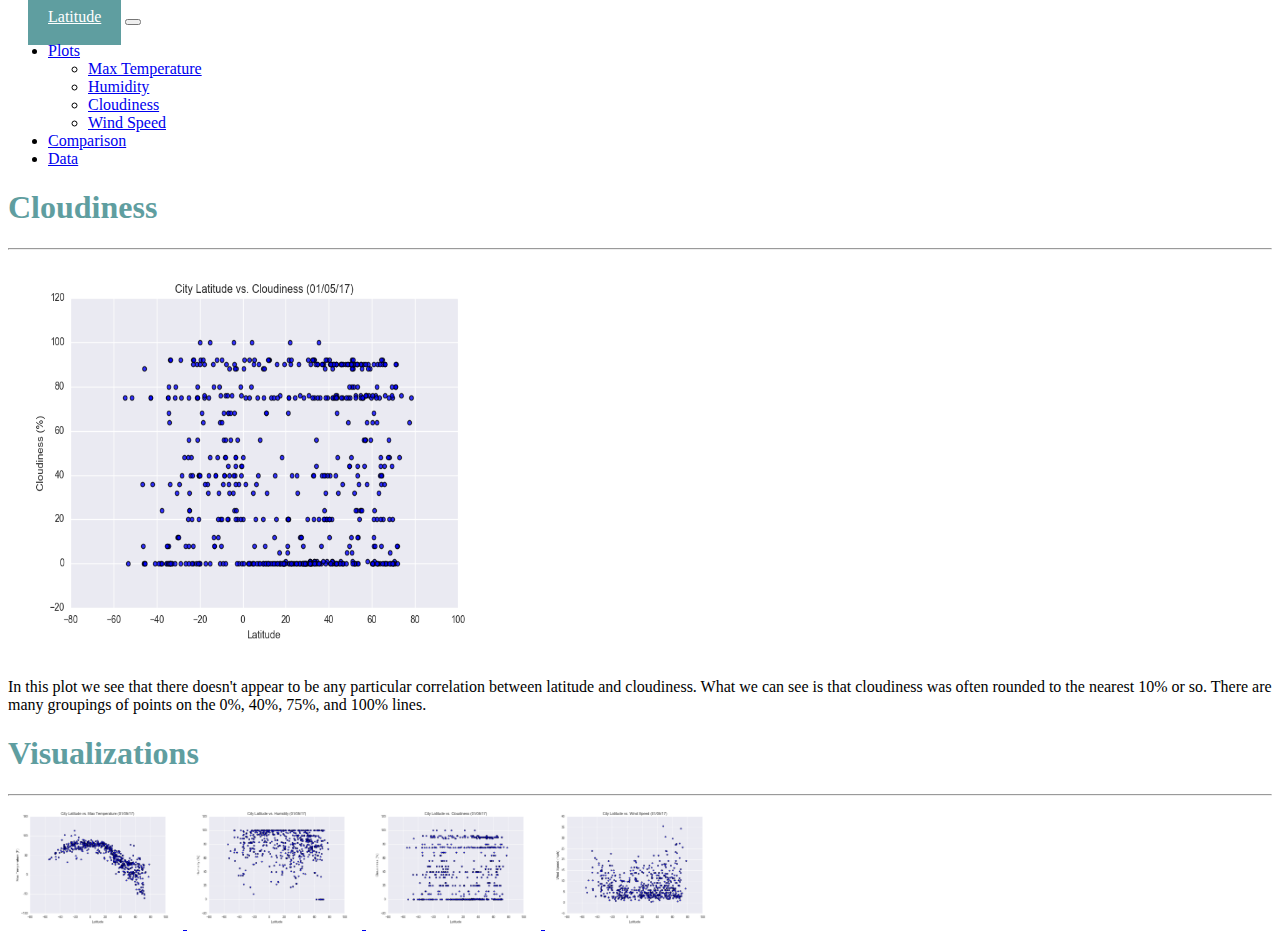
<file: plot_cloud.html>
<!DOCTYPE html>
<html lang="en-US">

<head>
    <meta charset="UTF-8">
    <meta name="viewport" content="width=device-width, initial-scale=1.0">
    <meta name="description" content="Web Design Homework - Web Visualization Dashboard (Latitude)">
    <meta name="keywords" content="HTML, CSS">
    <meta name="author" content="Pam Fernandez">
    <title>Web Design Homework - Web Visualization Dashboard (Latitude)</title>
    <link href="https://cdn.jsdelivr.net/npm/bootstrap@5.1.3/dist/css/bootstrap.min.css" rel="stylesheet" integrity="sha384-1BmE4kWBq78iYhFldvKuhfTAU6auU8tT94WrHftjDbrCEXSU1oBoqyl2QvZ6jIW3" crossorigin="anonymous">
    <script src="https://cdn.jsdelivr.net/npm/bootstrap@5.1.3/dist/js/bootstrap.bundle.min.js" integrity="sha384-ka7Sk0Gln4gmtz2MlQnikT1wXgYsOg+OMhuP+IlRH9sENBO0LRn5q+8nbTov4+1p" crossorigin="anonymous"></script>    
    <link rel="stylesheet" href="style.css">
  </head>

<body>

<!-- Navigation Menu -->
<nav class="navbar navbar-expand-lg navbar-light bg-light">
    <div class="container-fluid">

      <!-- latitude (index) -->        
      <a class="navbar-brand" href="index.html">Latitude</a>
      
      <!-- hamburger maker -->
      <button class="navbar-toggler" type="button" data-bs-toggle="collapse" data-bs-target="#navbarSupportedContent" aria-controls="navbarSupportedContent" aria-expanded="false" aria-label="Toggle navigation">
        <span class="navbar-toggler-icon"></span>
      </button>
      <div class="collapse navbar-collapse" id="navbarSupportedContent">
        <ul class="navbar-nav ms-auto mb-2 mb-lg-0">

          <!-- dropdown -->             
          <li class="nav-item dropdown">
            <a class="nav-link dropdown-toggle" href="#" id="navbarDropdown" role="button" data-bs-toggle="dropdown" aria-expanded="false">
              Plots
            </a>
            <ul class="dropdown-menu" aria-labelledby="navbarDropdown">
              <li><a class="dropdown-item" href="plot_maxtemp.html">Max Temperature</a></li>
              <li><a class="dropdown-item" href="plot_humid.html">Humidity</a></li>
              <li><a class="dropdown-item" href="plot_cloud.html">Cloudiness</a></li>
              <li><a class="dropdown-item" href="plot_wind.html">Wind Speed</a></li>
            </ul>
          </li>
          <!-- comparison -->  
          <li class="nav-item">  
            <a class="nav-link" href="comparison.html">Comparison</a>
          </li>
          <!-- data -->   
          <li class="nav-item">
            <a class="nav-link" href="data.html">Data</a>
          </li>
        </ul>
      </div>
    </div>
  </nav>

  <div class="container-md">

  <!-- Plots - Cloudiness -->
    <div class="row">
        <div class="col-md-7">
          <h1>Cloudiness</h1>
          <hr/>
          <img src="Resources/assets/images/Fig_cloud.png" alt="City Lat vs. Cloudiness" style="width:500px;height:400px">
          <p>In this plot we see that there doesn't appear to be any particular correlation between latitude and cloudiness. What we can see is that cloudiness was often rounded to the nearest 10% or so. There are many groupings of points on the 0%, 40%, 75%, and 100% lines.</p>
        </div>
        <div class="col-md-5">
          <h1>Visualizations</h1>
          <hr/>
          <a href="plot_maxtemp.html">
            <img src="Resources/assets/images/Fig_max_temp.png" alt="City Lat vs. Max Temp" style="width:175px;height:125px">
          </a>
          <a href="plot_humid.html">
            <img src="Resources/assets/images/Fig_humid.png" alt="City Lat vs. Humidity" style="width:175px;height:125px">
          </a>
          <a href="plot_cloud.html">
            <img src="Resources/assets/images/Fig_cloud.png" alt="City Lat vs. Cloudiness" style="width:175px;height:125px">
          </a>
          <a href="plot_wind.html">
            <img src="Resources/assets/images/Fig_wind.png" alt="City Lat vs. Wind Speed" style="width:175px;height:125px">
          </a>  
        </div>
      </div>

    </div>


<script src="https://code.jquery.com/jquery-3.3.1.slim.min.js" integrity="sha384-q8i/X+965DzO0rT7abK41JStQIAqVgRVzpbzo5smXKp4YfRvH+8abtTE1Pi6jizo" crossorigin="anonymous"></script>
<script src="https://cdnjs.cloudflare.com/ajax/libs/popper.js/1.14.7/umd/popper.min.js" integrity="sha384-UO2eT0CpHqdSJQ6hJty5KVphtPhzWj9WO1clHTMGa3JDZwrnQq4sF86dIHNDz0W1" crossorigin="anonymous"></script>
<script src="https://stackpath.bootstrapcdn.com/bootstrap/4.3.1/js/bootstrap.min.js" integrity="sha384-JjSmVgyd0p3pXB1rRibZUAYoIIy6OrQ6VrjIEaFf/nJGzIxFDsf4x0xIM+B07jRM" crossorigin="anonymous"></script>

</body>

</html>
</file>
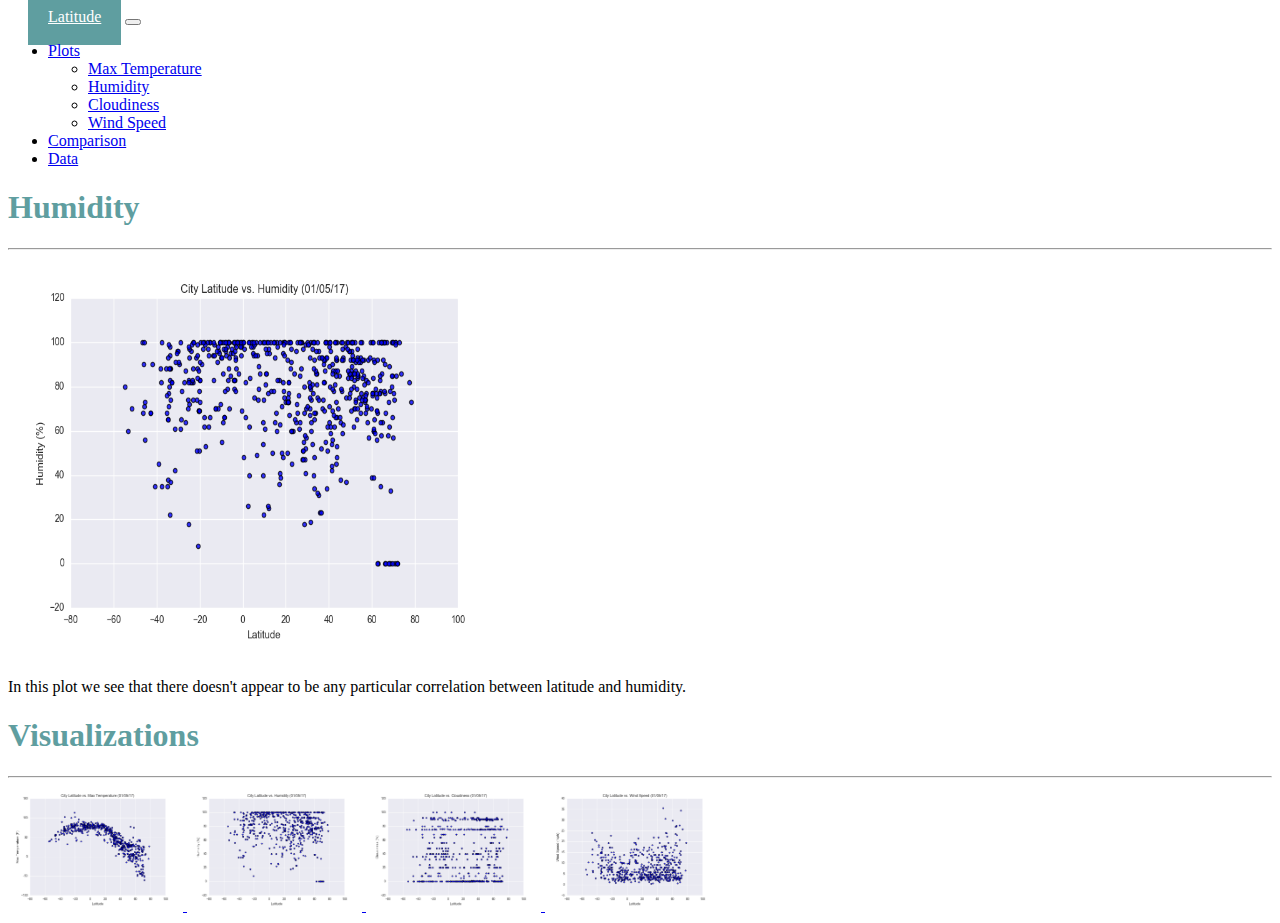
<file: plot_humid.html>
<!DOCTYPE html>
<html lang="en-US">

<head>
    <meta charset="UTF-8">
    <meta name="viewport" content="width=device-width, initial-scale=1.0">
    <meta name="description" content="Web Design Homework - Web Visualization Dashboard (Latitude)">
    <meta name="keywords" content="HTML, CSS">
    <meta name="author" content="Pam Fernandez">
    <title>Web Design Homework - Web Visualization Dashboard (Latitude)</title>
    <link href="https://cdn.jsdelivr.net/npm/bootstrap@5.1.3/dist/css/bootstrap.min.css" rel="stylesheet" integrity="sha384-1BmE4kWBq78iYhFldvKuhfTAU6auU8tT94WrHftjDbrCEXSU1oBoqyl2QvZ6jIW3" crossorigin="anonymous">
    <script src="https://cdn.jsdelivr.net/npm/bootstrap@5.1.3/dist/js/bootstrap.bundle.min.js" integrity="sha384-ka7Sk0Gln4gmtz2MlQnikT1wXgYsOg+OMhuP+IlRH9sENBO0LRn5q+8nbTov4+1p" crossorigin="anonymous"></script>    
    <link rel="stylesheet" href="style.css">
  </head>

<body>

<!-- Navigation Menu -->
<nav class="navbar navbar-expand-lg navbar-light bg-light">
    <div class="container-fluid">

      <!-- latitude (index) -->        
      <a class="navbar-brand" href="index.html">Latitude</a>
      
      <!-- hamburger maker -->
      <button class="navbar-toggler" type="button" data-bs-toggle="collapse" data-bs-target="#navbarSupportedContent" aria-controls="navbarSupportedContent" aria-expanded="false" aria-label="Toggle navigation">
        <span class="navbar-toggler-icon"></span>
      </button>
      <div class="collapse navbar-collapse" id="navbarSupportedContent">
        <ul class="navbar-nav ms-auto mb-2 mb-lg-0">

          <!-- dropdown -->             
          <li class="nav-item dropdown">
            <a class="nav-link dropdown-toggle" href="#" id="navbarDropdown" role="button" data-bs-toggle="dropdown" aria-expanded="false">
              Plots
            </a>
            <ul class="dropdown-menu" aria-labelledby="navbarDropdown">
              <li><a class="dropdown-item" href="plot_maxtemp.html">Max Temperature</a></li>
              <li><a class="dropdown-item" href="plot_humid.html">Humidity</a></li>
              <li><a class="dropdown-item" href="plot_cloud.html">Cloudiness</a></li>
              <li><a class="dropdown-item" href="plot_wind.html">Wind Speed</a></li>
            </ul>
          </li>
          <!-- comparison -->  
          <li class="nav-item">  
            <a class="nav-link" href="comparison.html">Comparison</a>
          </li>
          <!-- data -->   
          <li class="nav-item">
            <a class="nav-link" href="data.html">Data</a>
          </li>
        </ul>
      </div>
    </div>
  </nav>

  <div class="container-md">

  <!-- Plots - Humidity -->
    <div class="row">
        <div class="col-md-7">
          <h1>Humidity</h1>
          <hr/>
          <img src="Resources/assets/images/Fig_humid.png" alt="City Lat vs. Humidity" style="width:500px;height:400px">
          <p>In this plot we see that there doesn't appear to be any particular correlation between latitude and humidity.</p>
        </div>
        <div class="col-md-5">
          <h1>Visualizations</h1>
          <hr/>
          <a href="plot_maxtemp.html">
            <img src="Resources/assets/images/Fig_max_temp.png" alt="City Lat vs. Max Temp" style="width:175px;height:125px">
          </a>
          <a href="plot_humid.html">
            <img src="Resources/assets/images/Fig_humid.png" alt="City Lat vs. Humidity" style="width:175px;height:125px">
          </a>
          <a href="plot_cloud.html">
            <img src="Resources/assets/images/Fig_cloud.png" alt="City Lat vs. Cloudiness" style="width:175px;height:125px">
          </a>
          <a href="plot_wind.html">
            <img src="Resources/assets/images/Fig_wind.png" alt="City Lat vs. Wind Speed" style="width:175px;height:125px">
          </a>  
        </div>
      </div>

    </div>


<script src="https://code.jquery.com/jquery-3.3.1.slim.min.js" integrity="sha384-q8i/X+965DzO0rT7abK41JStQIAqVgRVzpbzo5smXKp4YfRvH+8abtTE1Pi6jizo" crossorigin="anonymous"></script>
<script src="https://cdnjs.cloudflare.com/ajax/libs/popper.js/1.14.7/umd/popper.min.js" integrity="sha384-UO2eT0CpHqdSJQ6hJty5KVphtPhzWj9WO1clHTMGa3JDZwrnQq4sF86dIHNDz0W1" crossorigin="anonymous"></script>
<script src="https://stackpath.bootstrapcdn.com/bootstrap/4.3.1/js/bootstrap.min.js" integrity="sha384-JjSmVgyd0p3pXB1rRibZUAYoIIy6OrQ6VrjIEaFf/nJGzIxFDsf4x0xIM+B07jRM" crossorigin="anonymous"></script>

</body>

</html>
</file>
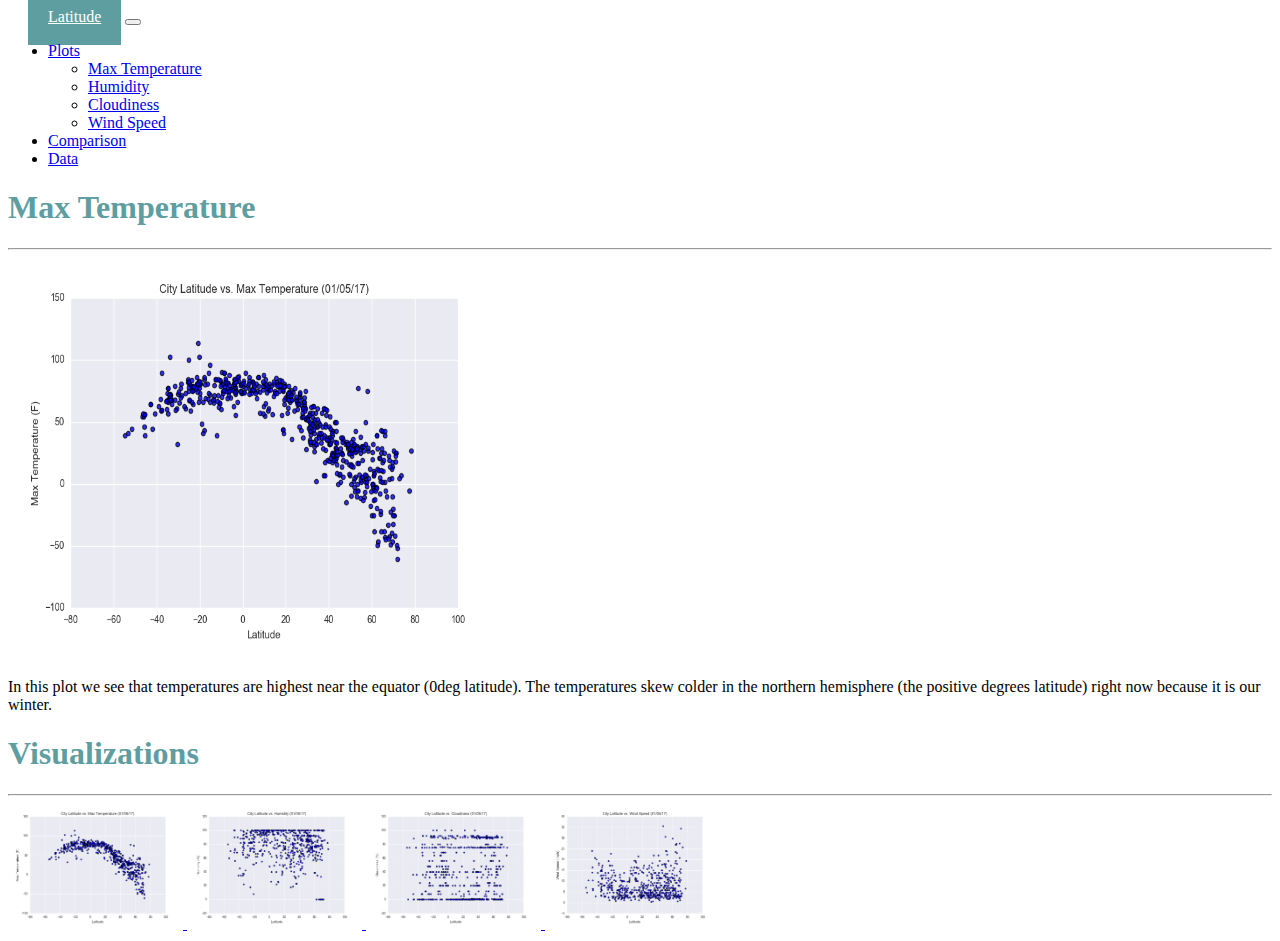
<file: plot_maxtemp.html>
<!DOCTYPE html>
<html lang="en-US">

<head>
    <meta charset="UTF-8">
    <meta name="viewport" content="width=device-width, initial-scale=1.0">
    <meta name="description" content="Web Design Homework - Web Visualization Dashboard (Latitude)">
    <meta name="keywords" content="HTML, CSS">
    <meta name="author" content="Pam Fernandez">
    <title>Web Design Homework - Web Visualization Dashboard (Latitude)</title>
    <link href="https://cdn.jsdelivr.net/npm/bootstrap@5.1.3/dist/css/bootstrap.min.css" rel="stylesheet" integrity="sha384-1BmE4kWBq78iYhFldvKuhfTAU6auU8tT94WrHftjDbrCEXSU1oBoqyl2QvZ6jIW3" crossorigin="anonymous">
    <script src="https://cdn.jsdelivr.net/npm/bootstrap@5.1.3/dist/js/bootstrap.bundle.min.js" integrity="sha384-ka7Sk0Gln4gmtz2MlQnikT1wXgYsOg+OMhuP+IlRH9sENBO0LRn5q+8nbTov4+1p" crossorigin="anonymous"></script>    
    <link rel="stylesheet" href="style.css">
  </head>

<body>

<!-- Navigation Menu -->
<nav class="navbar navbar-expand-lg navbar-light bg-light">
    <div class="container-fluid">

      <!-- latitude (index) -->        
      <a class="navbar-brand" href="index.html">Latitude</a>
      
      <!-- hamburger maker -->
      <button class="navbar-toggler" type="button" data-bs-toggle="collapse" data-bs-target="#navbarSupportedContent" aria-controls="navbarSupportedContent" aria-expanded="false" aria-label="Toggle navigation">
        <span class="navbar-toggler-icon"></span>
      </button>
      <div class="collapse navbar-collapse" id="navbarSupportedContent">
        <ul class="navbar-nav ms-auto mb-2 mb-lg-0">

          <!-- dropdown -->             
          <li class="nav-item dropdown">
            <a class="nav-link dropdown-toggle" href="#" id="navbarDropdown" role="button" data-bs-toggle="dropdown" aria-expanded="false">
              Plots
            </a>
            <ul class="dropdown-menu" aria-labelledby="navbarDropdown">
              <li><a class="dropdown-item" href="plot_maxtemp.html">Max Temperature</a></li>
              <li><a class="dropdown-item" href="plot_humid.html">Humidity</a></li>
              <li><a class="dropdown-item" href="plot_cloud.html">Cloudiness</a></li>
              <li><a class="dropdown-item" href="plot_wind.html">Wind Speed</a></li>
            </ul>
          </li>
          <!-- comparison -->  
          <li class="nav-item">  
            <a class="nav-link" href="comparison.html">Comparison</a>
          </li>
          <!-- data -->   
          <li class="nav-item">
            <a class="nav-link" href="data.html">Data</a>
          </li>
        </ul>
      </div>
    </div>
  </nav>

  <div class="container-md">

  <!-- Plots - Max Temp -->
    <div class="row">
        <div class="col-7">
          <h1>Max Temperature</h1>
          <hr/>
          <img src="Resources/assets/images/Fig_max_temp.png" alt="City Lat vs. Max Temp" style="width:500px;height:400px">
          <p>In this plot we see that temperatures are highest near the equator (0deg latitude). The temperatures skew colder in the northern hemisphere (the positive degrees latitude) right now because it is our winter.</p>
        </div>
        <div class="col-5">
          <h1>Visualizations</h1>
          <hr/>
          <a href="plot_maxtemp.html">
            <img src="Resources/assets/images/Fig_max_temp.png" alt="City Lat vs. Max Temp" style="width:175px;height:125px">
          </a>
          <a href="plot_humid.html">
            <img src="Resources/assets/images/Fig_humid.png" alt="City Lat vs. Humidity" style="width:175px;height:125px">
          </a>
          <a href="plot_cloud.html">
            <img src="Resources/assets/images/Fig_cloud.png" alt="City Lat vs. Cloudiness" style="width:175px;height:125px">
          </a>
          <a href="plot_wind.html">
            <img src="Resources/assets/images/Fig_wind.png" alt="City Lat vs. Wind Speed" style="width:175px;height:125px">
          </a>  
        </div>
      </div>

    </div>


<script src="https://code.jquery.com/jquery-3.3.1.slim.min.js" integrity="sha384-q8i/X+965DzO0rT7abK41JStQIAqVgRVzpbzo5smXKp4YfRvH+8abtTE1Pi6jizo" crossorigin="anonymous"></script>
<script src="https://cdnjs.cloudflare.com/ajax/libs/popper.js/1.14.7/umd/popper.min.js" integrity="sha384-UO2eT0CpHqdSJQ6hJty5KVphtPhzWj9WO1clHTMGa3JDZwrnQq4sF86dIHNDz0W1" crossorigin="anonymous"></script>
<script src="https://stackpath.bootstrapcdn.com/bootstrap/4.3.1/js/bootstrap.min.js" integrity="sha384-JjSmVgyd0p3pXB1rRibZUAYoIIy6OrQ6VrjIEaFf/nJGzIxFDsf4x0xIM+B07jRM" crossorigin="anonymous"></script>

</body>

</html>
</file>
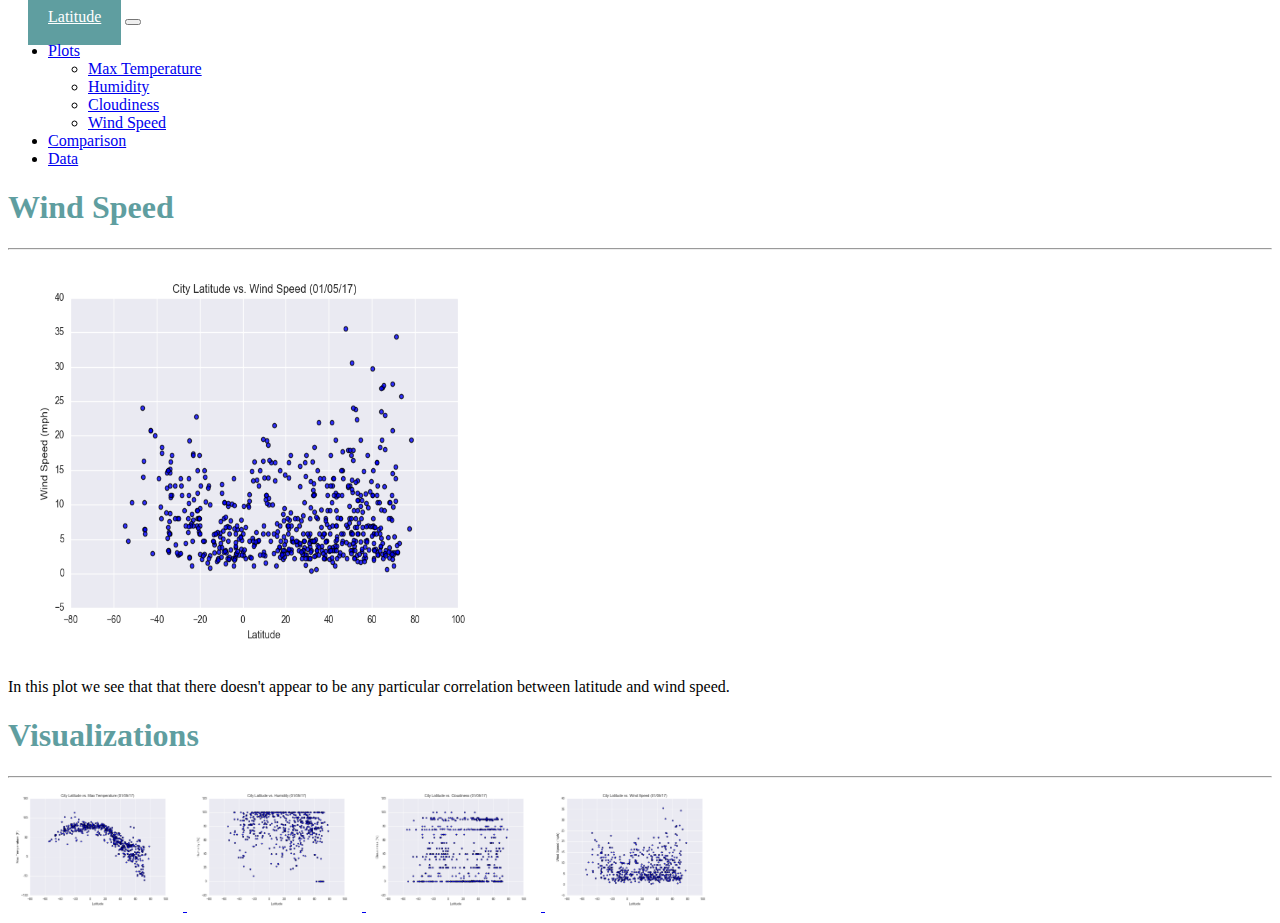
<file: plot_wind.html>
<!DOCTYPE html>
<html lang="en-US">

<head>
    <meta charset="UTF-8">
    <meta name="viewport" content="width=device-width, initial-scale=1.0">
    <meta name="description" content="Web Design Homework - Web Visualization Dashboard (Latitude)">
    <meta name="keywords" content="HTML, CSS">
    <meta name="author" content="Pam Fernandez">
    <title>Web Design Homework - Web Visualization Dashboard (Latitude)</title>
    <link href="https://cdn.jsdelivr.net/npm/bootstrap@5.1.3/dist/css/bootstrap.min.css" rel="stylesheet" integrity="sha384-1BmE4kWBq78iYhFldvKuhfTAU6auU8tT94WrHftjDbrCEXSU1oBoqyl2QvZ6jIW3" crossorigin="anonymous">
    <script src="https://cdn.jsdelivr.net/npm/bootstrap@5.1.3/dist/js/bootstrap.bundle.min.js" integrity="sha384-ka7Sk0Gln4gmtz2MlQnikT1wXgYsOg+OMhuP+IlRH9sENBO0LRn5q+8nbTov4+1p" crossorigin="anonymous"></script>    
    <link rel="stylesheet" href="style.css">
  </head>

<body>

<!-- Navigation Menu -->
<nav class="navbar navbar-expand-lg navbar-light bg-light">
    <div class="container-fluid">

      <!-- latitude (index) -->        
      <a class="navbar-brand" href="index.html">Latitude</a>
      
      <!-- hamburger maker -->
      <button class="navbar-toggler" type="button" data-bs-toggle="collapse" data-bs-target="#navbarSupportedContent" aria-controls="navbarSupportedContent" aria-expanded="false" aria-label="Toggle navigation">
        <span class="navbar-toggler-icon"></span>
      </button>
      <div class="collapse navbar-collapse" id="navbarSupportedContent">
        <ul class="navbar-nav ms-auto mb-2 mb-lg-0">

          <!-- dropdown -->             
          <li class="nav-item dropdown">
            <a class="nav-link dropdown-toggle" href="#" id="navbarDropdown" role="button" data-bs-toggle="dropdown" aria-expanded="false">
              Plots
            </a>
            <ul class="dropdown-menu" aria-labelledby="navbarDropdown">
              <li><a class="dropdown-item" href="plot_maxtemp.html">Max Temperature</a></li>
              <li><a class="dropdown-item" href="plot_humid.html">Humidity</a></li>
              <li><a class="dropdown-item" href="plot_cloud.html">Cloudiness</a></li>
              <li><a class="dropdown-item" href="plot_wind.html">Wind Speed</a></li>
            </ul>
          </li>
          <!-- comparison -->  
          <li class="nav-item">  
            <a class="nav-link" href="comparison.html">Comparison</a>
          </li>
          <!-- data -->   
          <li class="nav-item">
            <a class="nav-link" href="data.html">Data</a>
          </li>
        </ul>
      </div>
    </div>
  </nav>

  <div class="container-md">

  <!-- Plots - Max Temp -->
    <div class="row">
        <div class="col-md-7">
          <h1>Wind Speed</h1>
          <hr/>
          <img src="Resources/assets/images/Fig_wind.png" alt="City Lat vs. Wind Speed" style="width:500px;height:400px">
          <p>In this plot we see that that there doesn't appear to be any particular correlation between latitude and wind speed.</p>
        </div>
        <div class="col-md-5">
          <h1>Visualizations</h1>
          <hr/>
          <a href="plot_maxtemp.html">
            <img src="Resources/assets/images/Fig_max_temp.png" alt="City Lat vs. Max Temp" style="width:175px;height:125px">
          </a>
          <a href="plot_humid.html">
            <img src="Resources/assets/images/Fig_humid.png" alt="City Lat vs. Humidity" style="width:175px;height:125px">
          </a>
          <a href="plot_cloud.html">
            <img src="Resources/assets/images/Fig_cloud.png" alt="City Lat vs. Cloudiness" style="width:175px;height:125px">
          </a>
          <a href="plot_wind.html">
            <img src="Resources/assets/images/Fig_wind.png" alt="City Lat vs. Wind Speed" style="width:175px;height:125px">
          </a>  
        </div>
      </div>

    </div>


<script src="https://code.jquery.com/jquery-3.3.1.slim.min.js" integrity="sha384-q8i/X+965DzO0rT7abK41JStQIAqVgRVzpbzo5smXKp4YfRvH+8abtTE1Pi6jizo" crossorigin="anonymous"></script>
<script src="https://cdnjs.cloudflare.com/ajax/libs/popper.js/1.14.7/umd/popper.min.js" integrity="sha384-UO2eT0CpHqdSJQ6hJty5KVphtPhzWj9WO1clHTMGa3JDZwrnQq4sF86dIHNDz0W1" crossorigin="anonymous"></script>
<script src="https://stackpath.bootstrapcdn.com/bootstrap/4.3.1/js/bootstrap.min.js" integrity="sha384-JjSmVgyd0p3pXB1rRibZUAYoIIy6OrQ6VrjIEaFf/nJGzIxFDsf4x0xIM+B07jRM" crossorigin="anonymous"></script>

</body>

</html>
</file>
<file: style.css>
/* style page for Pam Fernandezes Web Design Homework - Web Visualization Dashboard (Latitude) */

.navbar-light .navbar-brand {
    color: white;
}

.navbar-brand {
    font-family: 'Times New Roman', Times, serif;
    background-color: cadetblue;
    padding: 20px;
    margin-left: 20px;
}

.vs_plot {
    font-family: 'Times New Roman', Times, serif;
    color: cadetblue;
    text-align: center;
}

.plots {
    margin: 0px 15px 75px 75px;
}

div {
    background-color: white;
}

h1 {
    font-family: 'Times New Roman', Times, serif;
    color: cadetblue;
}
</file>
